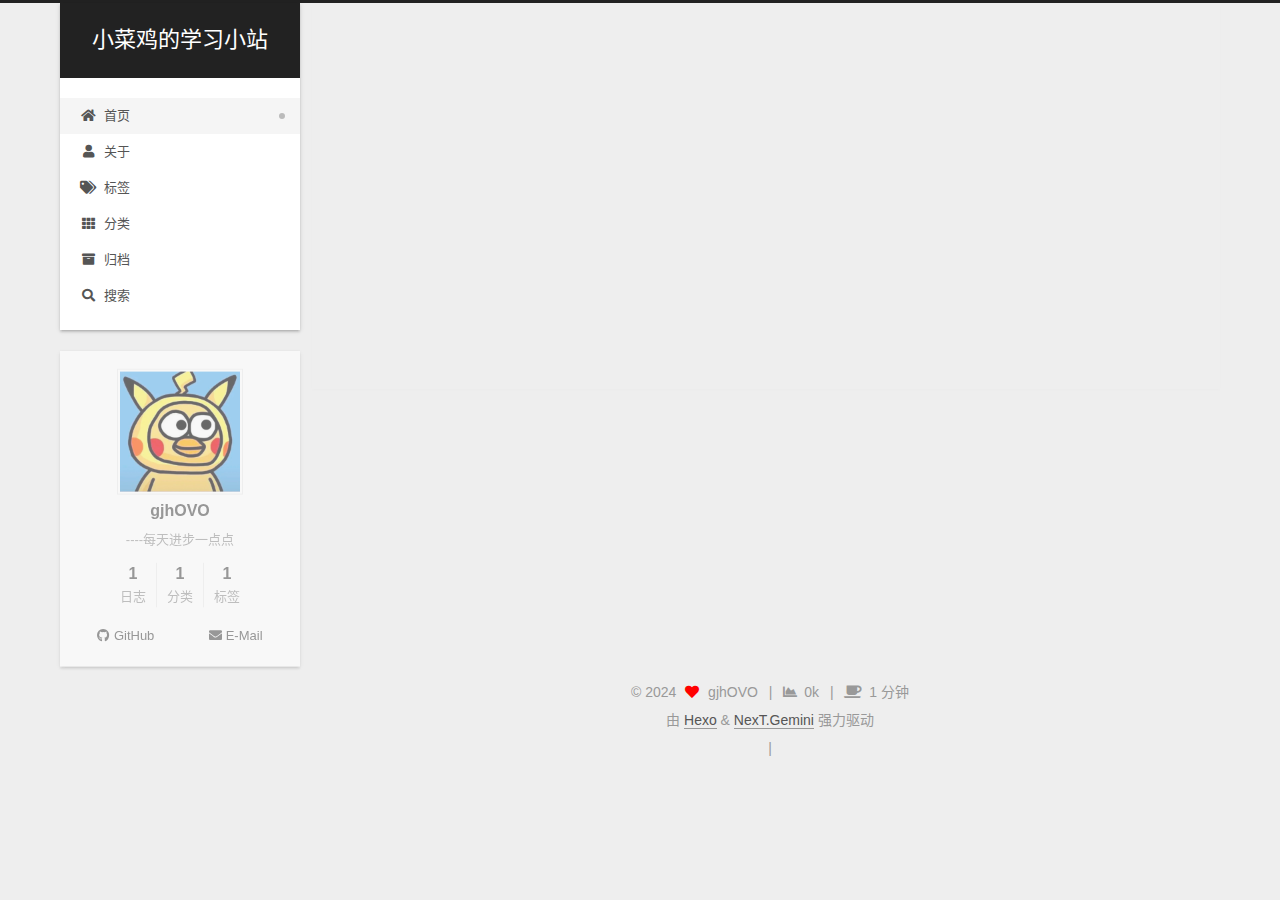
<file: index.html>
<!DOCTYPE html>
<html lang="zh-CN">
<head>
  <meta charset="UTF-8">
<meta name="viewport" content="width=device-width, initial-scale=1, maximum-scale=2">
<meta name="theme-color" content="#222">
<meta name="generator" content="Hexo 7.2.0">
  <link rel="apple-touch-icon" sizes="180x180" href="/images/apple-touch-icon-next.png">
  <link rel="icon" type="image/png" sizes="32x32" href="/images/favicon-32x32-next.png">
  <link rel="icon" type="image/png" sizes="16x16" href="/images/favicon-16x16-next.png">
  <link rel="mask-icon" href="/images/logo.svg" color="#222">

<link rel="stylesheet" href="/css/main.css">


<link rel="stylesheet" href="/lib/font-awesome/css/all.min.css">

<script id="hexo-configurations">
    var NexT = window.NexT || {};
    var CONFIG = {"hostname":"example.com","root":"/","scheme":"Gemini","version":"7.8.0","exturl":false,"sidebar":{"position":"left","display":"post","padding":18,"offset":12,"onmobile":false},"copycode":{"enable":false,"show_result":false,"style":null},"back2top":{"enable":true,"sidebar":false,"scrollpercent":false},"bookmark":{"enable":false,"color":"#222","save":"auto"},"fancybox":false,"mediumzoom":false,"lazyload":false,"pangu":false,"comments":{"style":"tabs","active":null,"storage":true,"lazyload":false,"nav":null},"algolia":{"hits":{"per_page":10},"labels":{"input_placeholder":"Search for Posts","hits_empty":"We didn't find any results for the search: ${query}","hits_stats":"${hits} results found in ${time} ms"}},"localsearch":{"enable":true,"trigger":"auto","top_n_per_article":1,"unescape":false,"preload":false},"motion":{"enable":true,"async":false,"transition":{"post_block":"fadeIn","post_header":"slideDownIn","post_body":"slideDownIn","coll_header":"slideLeftIn","sidebar":"slideUpIn"}},"path":"search.xml"};
  </script>

  <meta name="description" content="----每天进步一点点">
<meta property="og:type" content="website">
<meta property="og:title" content="小菜鸡的学习小站">
<meta property="og:url" content="http://example.com/index.html">
<meta property="og:site_name" content="小菜鸡的学习小站">
<meta property="og:description" content="----每天进步一点点">
<meta property="og:locale" content="zh_CN">
<meta property="article:author" content="gjhOVO">
<meta property="article:tag" content="WiFi,5G,Linux,编程">
<meta name="twitter:card" content="summary">

<link rel="canonical" href="http://example.com/">


<script id="page-configurations">
  // https://hexo.io/docs/variables.html
  CONFIG.page = {
    sidebar: "",
    isHome : true,
    isPost : false,
    lang   : 'zh-CN'
  };
</script>

  <title>小菜鸡的学习小站</title>
  






  <noscript>
  <style>
  .use-motion .brand,
  .use-motion .menu-item,
  .sidebar-inner,
  .use-motion .post-block,
  .use-motion .pagination,
  .use-motion .comments,
  .use-motion .post-header,
  .use-motion .post-body,
  .use-motion .collection-header { opacity: initial; }

  .use-motion .site-title,
  .use-motion .site-subtitle {
    opacity: initial;
    top: initial;
  }

  .use-motion .logo-line-before i { left: initial; }
  .use-motion .logo-line-after i { right: initial; }
  </style>
</noscript>

</head>

<body itemscope itemtype="http://schema.org/WebPage">
  <div class="container use-motion">
    <div class="headband"></div>

    <header class="header" itemscope itemtype="http://schema.org/WPHeader">
      <div class="header-inner"><div class="site-brand-container">
  <div class="site-nav-toggle">
    <div class="toggle" aria-label="切换导航栏">
      <span class="toggle-line toggle-line-first"></span>
      <span class="toggle-line toggle-line-middle"></span>
      <span class="toggle-line toggle-line-last"></span>
    </div>
  </div>

  <div class="site-meta">

    <a href="/" class="brand" rel="start">
      <span class="logo-line-before"><i></i></span>
      <h1 class="site-title">小菜鸡的学习小站</h1>
      <span class="logo-line-after"><i></i></span>
    </a>
  </div>

  <div class="site-nav-right">
    <div class="toggle popup-trigger">
        <i class="fa fa-search fa-fw fa-lg"></i>
    </div>
  </div>
</div>




<nav class="site-nav">
  <ul id="menu" class="main-menu menu">
        <li class="menu-item menu-item-home">

    <a href="/" rel="section"><i class="fa fa-home fa-fw"></i>首页</a>

  </li>
        <li class="menu-item menu-item-about">

    <a href="/about/" rel="section"><i class="fa fa-user fa-fw"></i>关于</a>

  </li>
        <li class="menu-item menu-item-tags">

    <a href="/tags/" rel="section"><i class="fa fa-tags fa-fw"></i>标签</a>

  </li>
        <li class="menu-item menu-item-categories">

    <a href="/categories/" rel="section"><i class="fa fa-th fa-fw"></i>分类</a>

  </li>
        <li class="menu-item menu-item-archives">

    <a href="/archives/" rel="section"><i class="fa fa-archive fa-fw"></i>归档</a>

  </li>
      <li class="menu-item menu-item-search">
        <a role="button" class="popup-trigger"><i class="fa fa-search fa-fw"></i>搜索
        </a>
      </li>
  </ul>
</nav>



  <div class="search-pop-overlay">
    <div class="popup search-popup">
        <div class="search-header">
  <span class="search-icon">
    <i class="fa fa-search"></i>
  </span>
  <div class="search-input-container">
    <input autocomplete="off" autocapitalize="off"
           placeholder="搜索..." spellcheck="false"
           type="search" class="search-input">
  </div>
  <span class="popup-btn-close">
    <i class="fa fa-times-circle"></i>
  </span>
</div>
<div id="search-result">
  <div id="no-result">
    <i class="fa fa-spinner fa-pulse fa-5x fa-fw"></i>
  </div>
</div>

    </div>
  </div>

</div>
    </header>

    
  <div class="back-to-top">
    <i class="fa fa-arrow-up"></i>
    <span>0%</span>
  </div>


    <main class="main">
      <div class="main-inner">
        <div class="content-wrap">
          

          <div class="content index posts-expand">
            
      
  
  
  <article itemscope itemtype="http://schema.org/Article" class="post-block" lang="zh-CN">
    <link itemprop="mainEntityOfPage" href="http://example.com/2024/04/19/hello-world/">

    <span hidden itemprop="author" itemscope itemtype="http://schema.org/Person">
      <meta itemprop="image" content="/images/avator.jpg">
      <meta itemprop="name" content="gjhOVO">
      <meta itemprop="description" content="----每天进步一点点">
    </span>

    <span hidden itemprop="publisher" itemscope itemtype="http://schema.org/Organization">
      <meta itemprop="name" content="小菜鸡的学习小站">
    </span>
      <header class="post-header">
        <h2 class="post-title" itemprop="name headline">
          
            <a href="/2024/04/19/hello-world/" class="post-title-link" itemprop="url">Hello World</a>
        </h2>

        <div class="post-meta">
            <span class="post-meta-item">
              <span class="post-meta-item-icon">
                <i class="far fa-calendar"></i>
              </span>
              <span class="post-meta-item-text">发表于</span>
              

              <time title="创建时间：2024-04-19 19:17:01 / 修改时间：21:49:02" itemprop="dateCreated datePublished" datetime="2024-04-19T19:17:01+08:00">2024-04-19</time>
            </span>
            <span class="post-meta-item">
              <span class="post-meta-item-icon">
                <i class="far fa-folder"></i>
              </span>
              <span class="post-meta-item-text">分类于</span>
                <span itemprop="about" itemscope itemtype="http://schema.org/Thing">
                  <a href="/categories/%E6%96%B0%E5%BB%BA%E7%AB%99/" itemprop="url" rel="index"><span itemprop="name">新建站</span></a>
                </span>
            </span>

          <br>
            <span class="post-meta-item" title="本文字数">
              <span class="post-meta-item-icon">
                <i class="far fa-file-word"></i>
              </span>
                <span class="post-meta-item-text">本文字数：</span>
              <span>367</span>
            </span>
            <span class="post-meta-item" title="阅读时长">
              <span class="post-meta-item-icon">
                <i class="far fa-clock"></i>
              </span>
                <span class="post-meta-item-text">阅读时长 &asymp;</span>
              <span>1 分钟</span>
            </span>

        </div>
      </header>

    
    
    
    <div class="post-body" itemprop="articleBody">

      
          <p>Welcome to <a target="_blank" rel="noopener" href="https://hexo.io/">Hexo</a>! This is your very first post. Check <a target="_blank" rel="noopener" href="https://hexo.io/docs/">documentation</a> for more info. If you get any problems when using Hexo, you can find the answer in <a target="_blank" rel="noopener" href="https://hexo.io/docs/troubleshooting.html">troubleshooting</a> or you can ask me on <a target="_blank" rel="noopener" href="https://github.com/hexojs/hexo/issues">GitHub</a>.</p>
          <!--noindex-->
            <div class="post-button">
              <a class="btn" href="/2024/04/19/hello-world/#more" rel="contents">
                阅读全文 &raquo;
              </a>
            </div>
          <!--/noindex-->
        
      
    </div>

    
    
    
      <footer class="post-footer">
        <div class="post-eof"></div>
      </footer>
  </article>
  
  
  


  



          </div>
          

<script>
  window.addEventListener('tabs:register', () => {
    let { activeClass } = CONFIG.comments;
    if (CONFIG.comments.storage) {
      activeClass = localStorage.getItem('comments_active') || activeClass;
    }
    if (activeClass) {
      let activeTab = document.querySelector(`a[href="#comment-${activeClass}"]`);
      if (activeTab) {
        activeTab.click();
      }
    }
  });
  if (CONFIG.comments.storage) {
    window.addEventListener('tabs:click', event => {
      if (!event.target.matches('.tabs-comment .tab-content .tab-pane')) return;
      let commentClass = event.target.classList[1];
      localStorage.setItem('comments_active', commentClass);
    });
  }
</script>

        </div>
          
  
  <div class="toggle sidebar-toggle">
    <span class="toggle-line toggle-line-first"></span>
    <span class="toggle-line toggle-line-middle"></span>
    <span class="toggle-line toggle-line-last"></span>
  </div>

  <aside class="sidebar">
    <div class="sidebar-inner">

      <ul class="sidebar-nav motion-element">
        <li class="sidebar-nav-toc">
          文章目录
        </li>
        <li class="sidebar-nav-overview">
          站点概览
        </li>
      </ul>

      <!--noindex-->
      <div class="post-toc-wrap sidebar-panel">
      </div>
      <!--/noindex-->

      <div class="site-overview-wrap sidebar-panel">
        <div class="site-author motion-element" itemprop="author" itemscope itemtype="http://schema.org/Person">
    <img class="site-author-image" itemprop="image" alt="gjhOVO"
      src="/images/avator.jpg">
  <p class="site-author-name" itemprop="name">gjhOVO</p>
  <div class="site-description" itemprop="description">----每天进步一点点</div>
</div>
<div class="site-state-wrap motion-element">
  <nav class="site-state">
      <div class="site-state-item site-state-posts">
          <a href="/archives/">
        
          <span class="site-state-item-count">1</span>
          <span class="site-state-item-name">日志</span>
        </a>
      </div>
      <div class="site-state-item site-state-categories">
            <a href="/categories/">
          
        <span class="site-state-item-count">1</span>
        <span class="site-state-item-name">分类</span></a>
      </div>
      <div class="site-state-item site-state-tags">
            <a href="/tags/">
          
        <span class="site-state-item-count">1</span>
        <span class="site-state-item-name">标签</span></a>
      </div>
  </nav>
</div>
  <div class="links-of-author motion-element">
      <span class="links-of-author-item">
        <a href="https://github.com/gjhOVO/" title="GitHub → https:&#x2F;&#x2F;github.com&#x2F;gjhOVO&#x2F;" rel="noopener" target="_blank"><i class="fab fa-github fa-fw"></i>GitHub</a>
      </span>
      <span class="links-of-author-item">
        <a href="mailto:codegjh@qq.com" title="E-Mail → mailto:codegjh@qq.com" rel="noopener" target="_blank"><i class="fa fa-envelope fa-fw"></i>E-Mail</a>
      </span>
  </div>



      </div>

    </div>
  </aside>
  <div id="sidebar-dimmer"></div>


      </div>
    </main>

    <footer class="footer">
      <div class="footer-inner">
        

        

<div class="copyright">
  
  &copy; 
  <span itemprop="copyrightYear">2024</span>
  <span class="with-love">
    <i class="fa fa-heart"></i>
  </span>
  <span class="author" itemprop="copyrightHolder">gjhOVO</span>
    <span class="post-meta-divider">|</span>
    <span class="post-meta-item-icon">
      <i class="fa fa-chart-area"></i>
    </span>
    <span title="站点总字数">0k</span>
    <span class="post-meta-divider">|</span>
    <span class="post-meta-item-icon">
      <i class="fa fa-coffee"></i>
    </span>
    <span title="站点阅读时长">1 分钟</span>
</div>
  <div class="powered-by">由 <a href="https://hexo.io/" class="theme-link" rel="noopener" target="_blank">Hexo</a> & <a href="https://theme-next.org/" class="theme-link" rel="noopener" target="_blank">NexT.Gemini</a> 强力驱动
  </div>

        
<div class="busuanzi-count">
  <script async src="https://busuanzi.ibruce.info/busuanzi/2.3/busuanzi.pure.mini.js"></script>
    <span class="post-meta-item" id="busuanzi_container_site_uv" style="display: none;">
      <span class="post-meta-item-icon">
        <i class="fa fa-user"></i>
      </span>
      <span class="site-uv" title="总访客量">
        <span id="busuanzi_value_site_uv"></span>
      </span>
    </span>
    <span class="post-meta-divider">|</span>
    <span class="post-meta-item" id="busuanzi_container_site_pv" style="display: none;">
      <span class="post-meta-item-icon">
        <i class="fa fa-eye"></i>
      </span>
      <span class="site-pv" title="总访问量">
        <span id="busuanzi_value_site_pv"></span>
      </span>
    </span>
</div>








      </div>
    </footer>
  </div>

  
  <script src="/lib/anime.min.js"></script>
  <script src="/lib/velocity/velocity.min.js"></script>
  <script src="/lib/velocity/velocity.ui.min.js"></script>

<script src="/js/utils.js"></script>

<script src="/js/motion.js"></script>


<script src="/js/schemes/pisces.js"></script>


<script src="/js/next-boot.js"></script>




  




  
<script src="/js/local-search.js"></script>













  

  

</body>
</html>
</file>
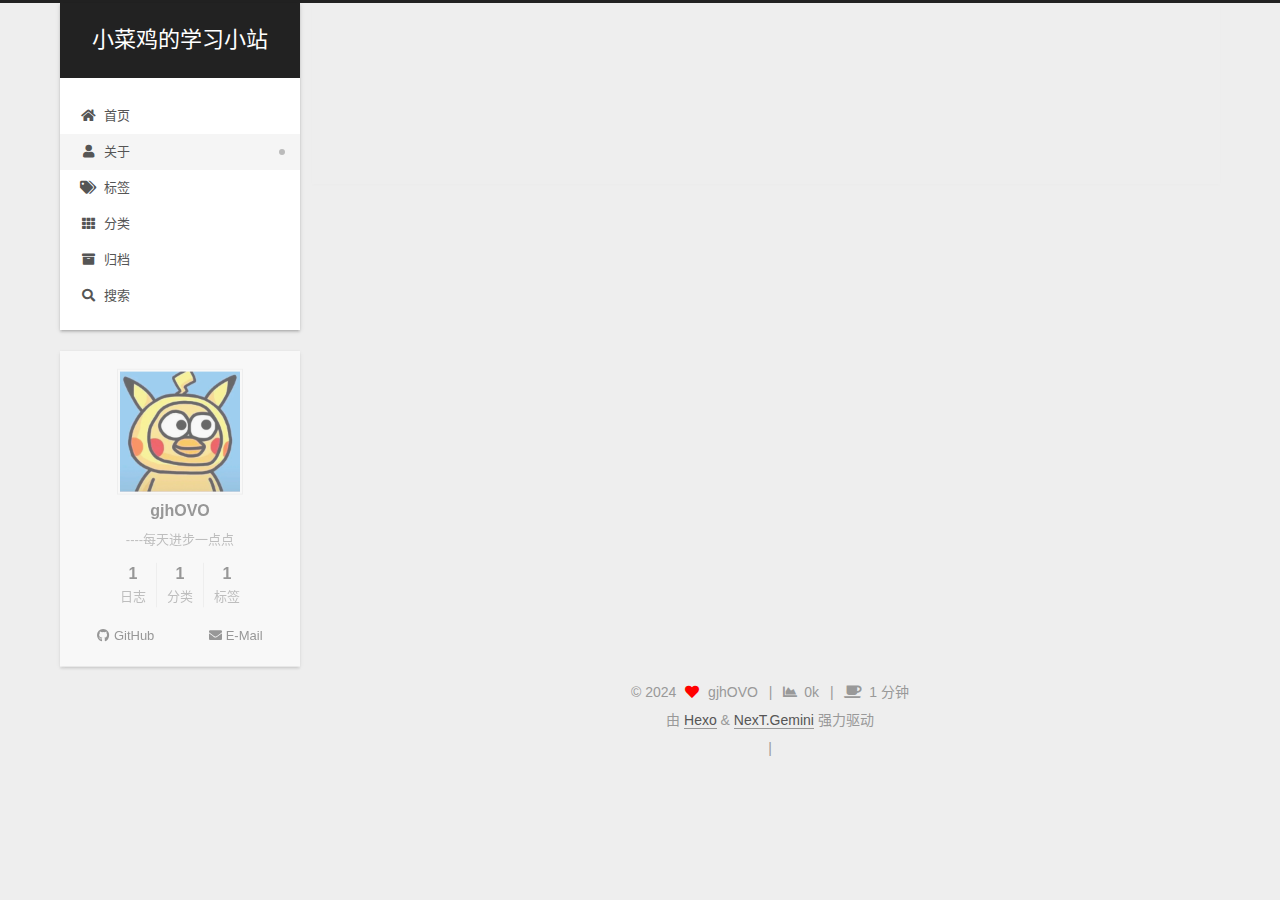
<file: about/index.html>
<!DOCTYPE html>
<html lang="zh-CN">
<head>
  <meta charset="UTF-8">
<meta name="viewport" content="width=device-width, initial-scale=1, maximum-scale=2">
<meta name="theme-color" content="#222">
<meta name="generator" content="Hexo 7.2.0">
  <link rel="apple-touch-icon" sizes="180x180" href="/images/apple-touch-icon-next.png">
  <link rel="icon" type="image/png" sizes="32x32" href="/images/favicon-32x32-next.png">
  <link rel="icon" type="image/png" sizes="16x16" href="/images/favicon-16x16-next.png">
  <link rel="mask-icon" href="/images/logo.svg" color="#222">

<link rel="stylesheet" href="/css/main.css">


<link rel="stylesheet" href="/lib/font-awesome/css/all.min.css">

<script id="hexo-configurations">
    var NexT = window.NexT || {};
    var CONFIG = {"hostname":"example.com","root":"/","scheme":"Gemini","version":"7.8.0","exturl":false,"sidebar":{"position":"left","display":"post","padding":18,"offset":12,"onmobile":false},"copycode":{"enable":false,"show_result":false,"style":null},"back2top":{"enable":true,"sidebar":false,"scrollpercent":false},"bookmark":{"enable":false,"color":"#222","save":"auto"},"fancybox":false,"mediumzoom":false,"lazyload":false,"pangu":false,"comments":{"style":"tabs","active":null,"storage":true,"lazyload":false,"nav":null},"algolia":{"hits":{"per_page":10},"labels":{"input_placeholder":"Search for Posts","hits_empty":"We didn't find any results for the search: ${query}","hits_stats":"${hits} results found in ${time} ms"}},"localsearch":{"enable":true,"trigger":"auto","top_n_per_article":1,"unescape":false,"preload":false},"motion":{"enable":true,"async":false,"transition":{"post_block":"fadeIn","post_header":"slideDownIn","post_body":"slideDownIn","coll_header":"slideLeftIn","sidebar":"slideUpIn"}},"path":"search.xml"};
  </script>

  <meta name="description" content="----每天进步一点点">
<meta property="og:type" content="website">
<meta property="og:title" content="关于我">
<meta property="og:url" content="http://example.com/about/index.html">
<meta property="og:site_name" content="小菜鸡的学习小站">
<meta property="og:description" content="----每天进步一点点">
<meta property="og:locale" content="zh_CN">
<meta property="article:published_time" content="2024-04-19T12:43:23.000Z">
<meta property="article:modified_time" content="2024-04-19T13:49:51.752Z">
<meta property="article:author" content="gjhOVO">
<meta property="article:tag" content="WiFi,5G,Linux,编程">
<meta name="twitter:card" content="summary">

<link rel="canonical" href="http://example.com/about/">


<script id="page-configurations">
  // https://hexo.io/docs/variables.html
  CONFIG.page = {
    sidebar: "",
    isHome : false,
    isPost : false,
    lang   : 'zh-CN'
  };
</script>

  <title>关于我 | 小菜鸡的学习小站
</title>
  






  <noscript>
  <style>
  .use-motion .brand,
  .use-motion .menu-item,
  .sidebar-inner,
  .use-motion .post-block,
  .use-motion .pagination,
  .use-motion .comments,
  .use-motion .post-header,
  .use-motion .post-body,
  .use-motion .collection-header { opacity: initial; }

  .use-motion .site-title,
  .use-motion .site-subtitle {
    opacity: initial;
    top: initial;
  }

  .use-motion .logo-line-before i { left: initial; }
  .use-motion .logo-line-after i { right: initial; }
  </style>
</noscript>

</head>

<body itemscope itemtype="http://schema.org/WebPage">
  <div class="container use-motion">
    <div class="headband"></div>

    <header class="header" itemscope itemtype="http://schema.org/WPHeader">
      <div class="header-inner"><div class="site-brand-container">
  <div class="site-nav-toggle">
    <div class="toggle" aria-label="切换导航栏">
      <span class="toggle-line toggle-line-first"></span>
      <span class="toggle-line toggle-line-middle"></span>
      <span class="toggle-line toggle-line-last"></span>
    </div>
  </div>

  <div class="site-meta">

    <a href="/" class="brand" rel="start">
      <span class="logo-line-before"><i></i></span>
      <h1 class="site-title">小菜鸡的学习小站</h1>
      <span class="logo-line-after"><i></i></span>
    </a>
  </div>

  <div class="site-nav-right">
    <div class="toggle popup-trigger">
        <i class="fa fa-search fa-fw fa-lg"></i>
    </div>
  </div>
</div>




<nav class="site-nav">
  <ul id="menu" class="main-menu menu">
        <li class="menu-item menu-item-home">

    <a href="/" rel="section"><i class="fa fa-home fa-fw"></i>首页</a>

  </li>
        <li class="menu-item menu-item-about">

    <a href="/about/" rel="section"><i class="fa fa-user fa-fw"></i>关于</a>

  </li>
        <li class="menu-item menu-item-tags">

    <a href="/tags/" rel="section"><i class="fa fa-tags fa-fw"></i>标签</a>

  </li>
        <li class="menu-item menu-item-categories">

    <a href="/categories/" rel="section"><i class="fa fa-th fa-fw"></i>分类</a>

  </li>
        <li class="menu-item menu-item-archives">

    <a href="/archives/" rel="section"><i class="fa fa-archive fa-fw"></i>归档</a>

  </li>
      <li class="menu-item menu-item-search">
        <a role="button" class="popup-trigger"><i class="fa fa-search fa-fw"></i>搜索
        </a>
      </li>
  </ul>
</nav>



  <div class="search-pop-overlay">
    <div class="popup search-popup">
        <div class="search-header">
  <span class="search-icon">
    <i class="fa fa-search"></i>
  </span>
  <div class="search-input-container">
    <input autocomplete="off" autocapitalize="off"
           placeholder="搜索..." spellcheck="false"
           type="search" class="search-input">
  </div>
  <span class="popup-btn-close">
    <i class="fa fa-times-circle"></i>
  </span>
</div>
<div id="search-result">
  <div id="no-result">
    <i class="fa fa-spinner fa-pulse fa-5x fa-fw"></i>
  </div>
</div>

    </div>
  </div>

</div>
    </header>

    
  <div class="back-to-top">
    <i class="fa fa-arrow-up"></i>
    <span>0%</span>
  </div>


    <main class="main">
      <div class="main-inner">
        <div class="content-wrap">
          
  
  

          <div class="content page posts-expand">
            

    
    
    
    <div class="post-block" lang="zh-CN">
      <header class="post-header">

<h1 class="post-title" itemprop="name headline">关于我
</h1>

<div class="post-meta">
  

</div>

</header>

      
      
      
      <div class="post-body">
          
      </div>
      
      
      
    </div>
    

    
    
    


          </div>
          

<script>
  window.addEventListener('tabs:register', () => {
    let { activeClass } = CONFIG.comments;
    if (CONFIG.comments.storage) {
      activeClass = localStorage.getItem('comments_active') || activeClass;
    }
    if (activeClass) {
      let activeTab = document.querySelector(`a[href="#comment-${activeClass}"]`);
      if (activeTab) {
        activeTab.click();
      }
    }
  });
  if (CONFIG.comments.storage) {
    window.addEventListener('tabs:click', event => {
      if (!event.target.matches('.tabs-comment .tab-content .tab-pane')) return;
      let commentClass = event.target.classList[1];
      localStorage.setItem('comments_active', commentClass);
    });
  }
</script>

        </div>
          
  
  <div class="toggle sidebar-toggle">
    <span class="toggle-line toggle-line-first"></span>
    <span class="toggle-line toggle-line-middle"></span>
    <span class="toggle-line toggle-line-last"></span>
  </div>

  <aside class="sidebar">
    <div class="sidebar-inner">

      <ul class="sidebar-nav motion-element">
        <li class="sidebar-nav-toc">
          文章目录
        </li>
        <li class="sidebar-nav-overview">
          站点概览
        </li>
      </ul>

      <!--noindex-->
      <div class="post-toc-wrap sidebar-panel">
      </div>
      <!--/noindex-->

      <div class="site-overview-wrap sidebar-panel">
        <div class="site-author motion-element" itemprop="author" itemscope itemtype="http://schema.org/Person">
    <img class="site-author-image" itemprop="image" alt="gjhOVO"
      src="/images/avator.jpg">
  <p class="site-author-name" itemprop="name">gjhOVO</p>
  <div class="site-description" itemprop="description">----每天进步一点点</div>
</div>
<div class="site-state-wrap motion-element">
  <nav class="site-state">
      <div class="site-state-item site-state-posts">
          <a href="/archives/">
        
          <span class="site-state-item-count">1</span>
          <span class="site-state-item-name">日志</span>
        </a>
      </div>
      <div class="site-state-item site-state-categories">
            <a href="/categories/">
          
        <span class="site-state-item-count">1</span>
        <span class="site-state-item-name">分类</span></a>
      </div>
      <div class="site-state-item site-state-tags">
            <a href="/tags/">
          
        <span class="site-state-item-count">1</span>
        <span class="site-state-item-name">标签</span></a>
      </div>
  </nav>
</div>
  <div class="links-of-author motion-element">
      <span class="links-of-author-item">
        <a href="https://github.com/gjhOVO/" title="GitHub → https:&#x2F;&#x2F;github.com&#x2F;gjhOVO&#x2F;" rel="noopener" target="_blank"><i class="fab fa-github fa-fw"></i>GitHub</a>
      </span>
      <span class="links-of-author-item">
        <a href="mailto:codegjh@qq.com" title="E-Mail → mailto:codegjh@qq.com" rel="noopener" target="_blank"><i class="fa fa-envelope fa-fw"></i>E-Mail</a>
      </span>
  </div>



      </div>

    </div>
  </aside>
  <div id="sidebar-dimmer"></div>


      </div>
    </main>

    <footer class="footer">
      <div class="footer-inner">
        

        

<div class="copyright">
  
  &copy; 
  <span itemprop="copyrightYear">2024</span>
  <span class="with-love">
    <i class="fa fa-heart"></i>
  </span>
  <span class="author" itemprop="copyrightHolder">gjhOVO</span>
    <span class="post-meta-divider">|</span>
    <span class="post-meta-item-icon">
      <i class="fa fa-chart-area"></i>
    </span>
    <span title="站点总字数">0k</span>
    <span class="post-meta-divider">|</span>
    <span class="post-meta-item-icon">
      <i class="fa fa-coffee"></i>
    </span>
    <span title="站点阅读时长">1 分钟</span>
</div>
  <div class="powered-by">由 <a href="https://hexo.io/" class="theme-link" rel="noopener" target="_blank">Hexo</a> & <a href="https://theme-next.org/" class="theme-link" rel="noopener" target="_blank">NexT.Gemini</a> 强力驱动
  </div>

        
<div class="busuanzi-count">
  <script async src="https://busuanzi.ibruce.info/busuanzi/2.3/busuanzi.pure.mini.js"></script>
    <span class="post-meta-item" id="busuanzi_container_site_uv" style="display: none;">
      <span class="post-meta-item-icon">
        <i class="fa fa-user"></i>
      </span>
      <span class="site-uv" title="总访客量">
        <span id="busuanzi_value_site_uv"></span>
      </span>
    </span>
    <span class="post-meta-divider">|</span>
    <span class="post-meta-item" id="busuanzi_container_site_pv" style="display: none;">
      <span class="post-meta-item-icon">
        <i class="fa fa-eye"></i>
      </span>
      <span class="site-pv" title="总访问量">
        <span id="busuanzi_value_site_pv"></span>
      </span>
    </span>
</div>








      </div>
    </footer>
  </div>

  
  <script src="/lib/anime.min.js"></script>
  <script src="/lib/velocity/velocity.min.js"></script>
  <script src="/lib/velocity/velocity.ui.min.js"></script>

<script src="/js/utils.js"></script>

<script src="/js/motion.js"></script>


<script src="/js/schemes/pisces.js"></script>


<script src="/js/next-boot.js"></script>




  




  
<script src="/js/local-search.js"></script>













  

  

</body>
</html>
</file>
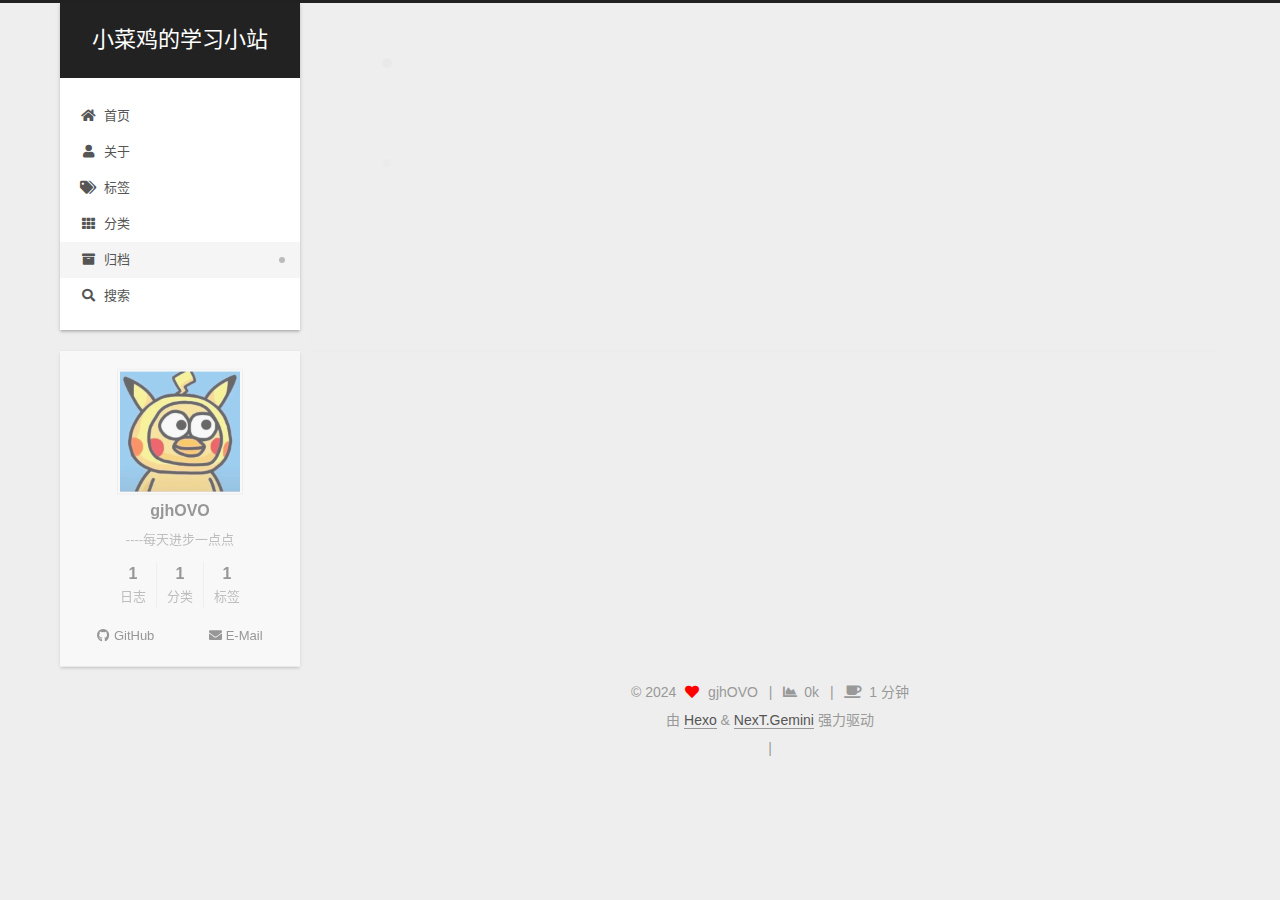
<file: archives/index.html>
<!DOCTYPE html>
<html lang="zh-CN">
<head>
  <meta charset="UTF-8">
<meta name="viewport" content="width=device-width, initial-scale=1, maximum-scale=2">
<meta name="theme-color" content="#222">
<meta name="generator" content="Hexo 7.2.0">
  <link rel="apple-touch-icon" sizes="180x180" href="/images/apple-touch-icon-next.png">
  <link rel="icon" type="image/png" sizes="32x32" href="/images/favicon-32x32-next.png">
  <link rel="icon" type="image/png" sizes="16x16" href="/images/favicon-16x16-next.png">
  <link rel="mask-icon" href="/images/logo.svg" color="#222">

<link rel="stylesheet" href="/css/main.css">


<link rel="stylesheet" href="/lib/font-awesome/css/all.min.css">

<script id="hexo-configurations">
    var NexT = window.NexT || {};
    var CONFIG = {"hostname":"example.com","root":"/","scheme":"Gemini","version":"7.8.0","exturl":false,"sidebar":{"position":"left","display":"post","padding":18,"offset":12,"onmobile":false},"copycode":{"enable":false,"show_result":false,"style":null},"back2top":{"enable":true,"sidebar":false,"scrollpercent":false},"bookmark":{"enable":false,"color":"#222","save":"auto"},"fancybox":false,"mediumzoom":false,"lazyload":false,"pangu":false,"comments":{"style":"tabs","active":null,"storage":true,"lazyload":false,"nav":null},"algolia":{"hits":{"per_page":10},"labels":{"input_placeholder":"Search for Posts","hits_empty":"We didn't find any results for the search: ${query}","hits_stats":"${hits} results found in ${time} ms"}},"localsearch":{"enable":true,"trigger":"auto","top_n_per_article":1,"unescape":false,"preload":false},"motion":{"enable":true,"async":false,"transition":{"post_block":"fadeIn","post_header":"slideDownIn","post_body":"slideDownIn","coll_header":"slideLeftIn","sidebar":"slideUpIn"}},"path":"search.xml"};
  </script>

  <meta name="description" content="----每天进步一点点">
<meta property="og:type" content="website">
<meta property="og:title" content="小菜鸡的学习小站">
<meta property="og:url" content="http://example.com/archives/index.html">
<meta property="og:site_name" content="小菜鸡的学习小站">
<meta property="og:description" content="----每天进步一点点">
<meta property="og:locale" content="zh_CN">
<meta property="article:author" content="gjhOVO">
<meta property="article:tag" content="WiFi,5G,Linux,编程">
<meta name="twitter:card" content="summary">

<link rel="canonical" href="http://example.com/archives/">


<script id="page-configurations">
  // https://hexo.io/docs/variables.html
  CONFIG.page = {
    sidebar: "",
    isHome : false,
    isPost : false,
    lang   : 'zh-CN'
  };
</script>

  <title>归档 | 小菜鸡的学习小站</title>
  






  <noscript>
  <style>
  .use-motion .brand,
  .use-motion .menu-item,
  .sidebar-inner,
  .use-motion .post-block,
  .use-motion .pagination,
  .use-motion .comments,
  .use-motion .post-header,
  .use-motion .post-body,
  .use-motion .collection-header { opacity: initial; }

  .use-motion .site-title,
  .use-motion .site-subtitle {
    opacity: initial;
    top: initial;
  }

  .use-motion .logo-line-before i { left: initial; }
  .use-motion .logo-line-after i { right: initial; }
  </style>
</noscript>

</head>

<body itemscope itemtype="http://schema.org/WebPage">
  <div class="container use-motion">
    <div class="headband"></div>

    <header class="header" itemscope itemtype="http://schema.org/WPHeader">
      <div class="header-inner"><div class="site-brand-container">
  <div class="site-nav-toggle">
    <div class="toggle" aria-label="切换导航栏">
      <span class="toggle-line toggle-line-first"></span>
      <span class="toggle-line toggle-line-middle"></span>
      <span class="toggle-line toggle-line-last"></span>
    </div>
  </div>

  <div class="site-meta">

    <a href="/" class="brand" rel="start">
      <span class="logo-line-before"><i></i></span>
      <h1 class="site-title">小菜鸡的学习小站</h1>
      <span class="logo-line-after"><i></i></span>
    </a>
  </div>

  <div class="site-nav-right">
    <div class="toggle popup-trigger">
        <i class="fa fa-search fa-fw fa-lg"></i>
    </div>
  </div>
</div>




<nav class="site-nav">
  <ul id="menu" class="main-menu menu">
        <li class="menu-item menu-item-home">

    <a href="/" rel="section"><i class="fa fa-home fa-fw"></i>首页</a>

  </li>
        <li class="menu-item menu-item-about">

    <a href="/about/" rel="section"><i class="fa fa-user fa-fw"></i>关于</a>

  </li>
        <li class="menu-item menu-item-tags">

    <a href="/tags/" rel="section"><i class="fa fa-tags fa-fw"></i>标签</a>

  </li>
        <li class="menu-item menu-item-categories">

    <a href="/categories/" rel="section"><i class="fa fa-th fa-fw"></i>分类</a>

  </li>
        <li class="menu-item menu-item-archives">

    <a href="/archives/" rel="section"><i class="fa fa-archive fa-fw"></i>归档</a>

  </li>
      <li class="menu-item menu-item-search">
        <a role="button" class="popup-trigger"><i class="fa fa-search fa-fw"></i>搜索
        </a>
      </li>
  </ul>
</nav>



  <div class="search-pop-overlay">
    <div class="popup search-popup">
        <div class="search-header">
  <span class="search-icon">
    <i class="fa fa-search"></i>
  </span>
  <div class="search-input-container">
    <input autocomplete="off" autocapitalize="off"
           placeholder="搜索..." spellcheck="false"
           type="search" class="search-input">
  </div>
  <span class="popup-btn-close">
    <i class="fa fa-times-circle"></i>
  </span>
</div>
<div id="search-result">
  <div id="no-result">
    <i class="fa fa-spinner fa-pulse fa-5x fa-fw"></i>
  </div>
</div>

    </div>
  </div>

</div>
    </header>

    
  <div class="back-to-top">
    <i class="fa fa-arrow-up"></i>
    <span>0%</span>
  </div>


    <main class="main">
      <div class="main-inner">
        <div class="content-wrap">
          

          <div class="content archive">
            

  
  
  
  <div class="post-block">
    <div class="posts-collapse">
      <div class="collection-title">
        <span class="collection-header">嗯..! 目前共计 1 篇日志。 继续努力。</span>
      </div>

      
    <div class="collection-year">
      <span class="collection-header">2024</span>
    </div>

  <article itemscope itemtype="http://schema.org/Article">
    <header class="post-header">

      <div class="post-meta">
        <time itemprop="dateCreated"
              datetime="2024-04-19T19:17:01+08:00"
              content="2024-04-19">
          04-19
        </time>
      </div>

      <div class="post-title">
          <a class="post-title-link" href="/2024/04/19/hello-world/" itemprop="url">
            <span itemprop="name">Hello World</span>
          </a>
      </div>

    </header>
  </article>


    </div>
  </div>
  
  
  

  



          </div>
          

<script>
  window.addEventListener('tabs:register', () => {
    let { activeClass } = CONFIG.comments;
    if (CONFIG.comments.storage) {
      activeClass = localStorage.getItem('comments_active') || activeClass;
    }
    if (activeClass) {
      let activeTab = document.querySelector(`a[href="#comment-${activeClass}"]`);
      if (activeTab) {
        activeTab.click();
      }
    }
  });
  if (CONFIG.comments.storage) {
    window.addEventListener('tabs:click', event => {
      if (!event.target.matches('.tabs-comment .tab-content .tab-pane')) return;
      let commentClass = event.target.classList[1];
      localStorage.setItem('comments_active', commentClass);
    });
  }
</script>

        </div>
          
  
  <div class="toggle sidebar-toggle">
    <span class="toggle-line toggle-line-first"></span>
    <span class="toggle-line toggle-line-middle"></span>
    <span class="toggle-line toggle-line-last"></span>
  </div>

  <aside class="sidebar">
    <div class="sidebar-inner">

      <ul class="sidebar-nav motion-element">
        <li class="sidebar-nav-toc">
          文章目录
        </li>
        <li class="sidebar-nav-overview">
          站点概览
        </li>
      </ul>

      <!--noindex-->
      <div class="post-toc-wrap sidebar-panel">
      </div>
      <!--/noindex-->

      <div class="site-overview-wrap sidebar-panel">
        <div class="site-author motion-element" itemprop="author" itemscope itemtype="http://schema.org/Person">
    <img class="site-author-image" itemprop="image" alt="gjhOVO"
      src="/images/avator.jpg">
  <p class="site-author-name" itemprop="name">gjhOVO</p>
  <div class="site-description" itemprop="description">----每天进步一点点</div>
</div>
<div class="site-state-wrap motion-element">
  <nav class="site-state">
      <div class="site-state-item site-state-posts">
          <a href="/archives/">
        
          <span class="site-state-item-count">1</span>
          <span class="site-state-item-name">日志</span>
        </a>
      </div>
      <div class="site-state-item site-state-categories">
            <a href="/categories/">
          
        <span class="site-state-item-count">1</span>
        <span class="site-state-item-name">分类</span></a>
      </div>
      <div class="site-state-item site-state-tags">
            <a href="/tags/">
          
        <span class="site-state-item-count">1</span>
        <span class="site-state-item-name">标签</span></a>
      </div>
  </nav>
</div>
  <div class="links-of-author motion-element">
      <span class="links-of-author-item">
        <a href="https://github.com/gjhOVO/" title="GitHub → https:&#x2F;&#x2F;github.com&#x2F;gjhOVO&#x2F;" rel="noopener" target="_blank"><i class="fab fa-github fa-fw"></i>GitHub</a>
      </span>
      <span class="links-of-author-item">
        <a href="mailto:codegjh@qq.com" title="E-Mail → mailto:codegjh@qq.com" rel="noopener" target="_blank"><i class="fa fa-envelope fa-fw"></i>E-Mail</a>
      </span>
  </div>



      </div>

    </div>
  </aside>
  <div id="sidebar-dimmer"></div>


      </div>
    </main>

    <footer class="footer">
      <div class="footer-inner">
        

        

<div class="copyright">
  
  &copy; 
  <span itemprop="copyrightYear">2024</span>
  <span class="with-love">
    <i class="fa fa-heart"></i>
  </span>
  <span class="author" itemprop="copyrightHolder">gjhOVO</span>
    <span class="post-meta-divider">|</span>
    <span class="post-meta-item-icon">
      <i class="fa fa-chart-area"></i>
    </span>
    <span title="站点总字数">0k</span>
    <span class="post-meta-divider">|</span>
    <span class="post-meta-item-icon">
      <i class="fa fa-coffee"></i>
    </span>
    <span title="站点阅读时长">1 分钟</span>
</div>
  <div class="powered-by">由 <a href="https://hexo.io/" class="theme-link" rel="noopener" target="_blank">Hexo</a> & <a href="https://theme-next.org/" class="theme-link" rel="noopener" target="_blank">NexT.Gemini</a> 强力驱动
  </div>

        
<div class="busuanzi-count">
  <script async src="https://busuanzi.ibruce.info/busuanzi/2.3/busuanzi.pure.mini.js"></script>
    <span class="post-meta-item" id="busuanzi_container_site_uv" style="display: none;">
      <span class="post-meta-item-icon">
        <i class="fa fa-user"></i>
      </span>
      <span class="site-uv" title="总访客量">
        <span id="busuanzi_value_site_uv"></span>
      </span>
    </span>
    <span class="post-meta-divider">|</span>
    <span class="post-meta-item" id="busuanzi_container_site_pv" style="display: none;">
      <span class="post-meta-item-icon">
        <i class="fa fa-eye"></i>
      </span>
      <span class="site-pv" title="总访问量">
        <span id="busuanzi_value_site_pv"></span>
      </span>
    </span>
</div>








      </div>
    </footer>
  </div>

  
  <script src="/lib/anime.min.js"></script>
  <script src="/lib/velocity/velocity.min.js"></script>
  <script src="/lib/velocity/velocity.ui.min.js"></script>

<script src="/js/utils.js"></script>

<script src="/js/motion.js"></script>


<script src="/js/schemes/pisces.js"></script>


<script src="/js/next-boot.js"></script>




  




  
<script src="/js/local-search.js"></script>













  

  

</body>
</html>
</file>
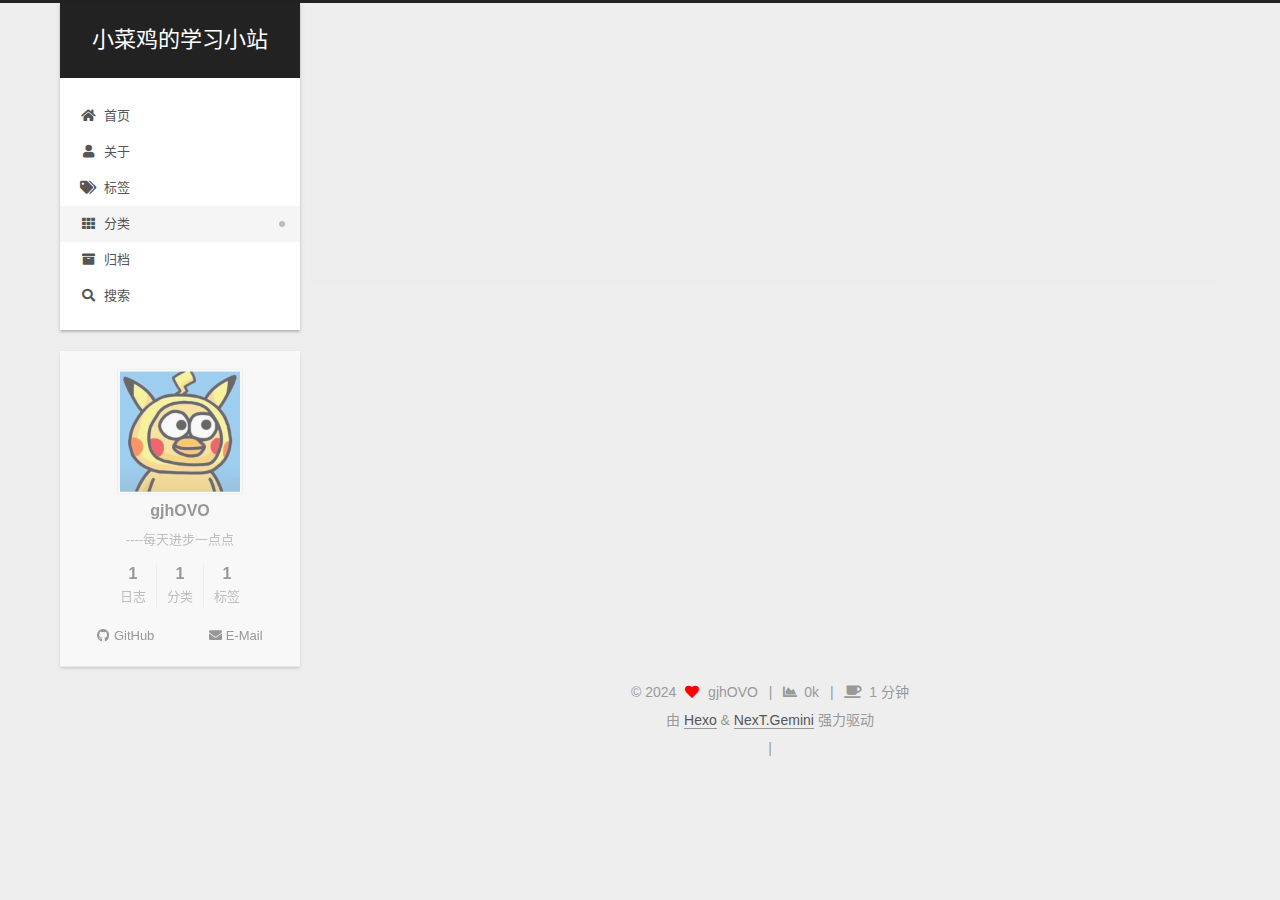
<file: categories/index.html>
<!DOCTYPE html>
<html lang="zh-CN">
<head>
  <meta charset="UTF-8">
<meta name="viewport" content="width=device-width, initial-scale=1, maximum-scale=2">
<meta name="theme-color" content="#222">
<meta name="generator" content="Hexo 7.2.0">
  <link rel="apple-touch-icon" sizes="180x180" href="/images/apple-touch-icon-next.png">
  <link rel="icon" type="image/png" sizes="32x32" href="/images/favicon-32x32-next.png">
  <link rel="icon" type="image/png" sizes="16x16" href="/images/favicon-16x16-next.png">
  <link rel="mask-icon" href="/images/logo.svg" color="#222">

<link rel="stylesheet" href="/css/main.css">


<link rel="stylesheet" href="/lib/font-awesome/css/all.min.css">

<script id="hexo-configurations">
    var NexT = window.NexT || {};
    var CONFIG = {"hostname":"example.com","root":"/","scheme":"Gemini","version":"7.8.0","exturl":false,"sidebar":{"position":"left","display":"post","padding":18,"offset":12,"onmobile":false},"copycode":{"enable":false,"show_result":false,"style":null},"back2top":{"enable":true,"sidebar":false,"scrollpercent":false},"bookmark":{"enable":false,"color":"#222","save":"auto"},"fancybox":false,"mediumzoom":false,"lazyload":false,"pangu":false,"comments":{"style":"tabs","active":null,"storage":true,"lazyload":false,"nav":null},"algolia":{"hits":{"per_page":10},"labels":{"input_placeholder":"Search for Posts","hits_empty":"We didn't find any results for the search: ${query}","hits_stats":"${hits} results found in ${time} ms"}},"localsearch":{"enable":true,"trigger":"auto","top_n_per_article":1,"unescape":false,"preload":false},"motion":{"enable":true,"async":false,"transition":{"post_block":"fadeIn","post_header":"slideDownIn","post_body":"slideDownIn","coll_header":"slideLeftIn","sidebar":"slideUpIn"}},"path":"search.xml"};
  </script>

  <meta name="description" content="----每天进步一点点">
<meta property="og:type" content="website">
<meta property="og:title" content="文章分类">
<meta property="og:url" content="http://example.com/categories/index.html">
<meta property="og:site_name" content="小菜鸡的学习小站">
<meta property="og:description" content="----每天进步一点点">
<meta property="og:locale" content="zh_CN">
<meta property="article:published_time" content="2024-04-19T12:44:14.000Z">
<meta property="article:modified_time" content="2024-04-19T13:24:49.874Z">
<meta property="article:author" content="gjhOVO">
<meta property="article:tag" content="WiFi,5G,Linux,编程">
<meta name="twitter:card" content="summary">

<link rel="canonical" href="http://example.com/categories/">


<script id="page-configurations">
  // https://hexo.io/docs/variables.html
  CONFIG.page = {
    sidebar: "",
    isHome : false,
    isPost : false,
    lang   : 'zh-CN'
  };
</script>

  <title>文章分类 | 小菜鸡的学习小站
</title>
  






  <noscript>
  <style>
  .use-motion .brand,
  .use-motion .menu-item,
  .sidebar-inner,
  .use-motion .post-block,
  .use-motion .pagination,
  .use-motion .comments,
  .use-motion .post-header,
  .use-motion .post-body,
  .use-motion .collection-header { opacity: initial; }

  .use-motion .site-title,
  .use-motion .site-subtitle {
    opacity: initial;
    top: initial;
  }

  .use-motion .logo-line-before i { left: initial; }
  .use-motion .logo-line-after i { right: initial; }
  </style>
</noscript>

</head>

<body itemscope itemtype="http://schema.org/WebPage">
  <div class="container use-motion">
    <div class="headband"></div>

    <header class="header" itemscope itemtype="http://schema.org/WPHeader">
      <div class="header-inner"><div class="site-brand-container">
  <div class="site-nav-toggle">
    <div class="toggle" aria-label="切换导航栏">
      <span class="toggle-line toggle-line-first"></span>
      <span class="toggle-line toggle-line-middle"></span>
      <span class="toggle-line toggle-line-last"></span>
    </div>
  </div>

  <div class="site-meta">

    <a href="/" class="brand" rel="start">
      <span class="logo-line-before"><i></i></span>
      <h1 class="site-title">小菜鸡的学习小站</h1>
      <span class="logo-line-after"><i></i></span>
    </a>
  </div>

  <div class="site-nav-right">
    <div class="toggle popup-trigger">
        <i class="fa fa-search fa-fw fa-lg"></i>
    </div>
  </div>
</div>




<nav class="site-nav">
  <ul id="menu" class="main-menu menu">
        <li class="menu-item menu-item-home">

    <a href="/" rel="section"><i class="fa fa-home fa-fw"></i>首页</a>

  </li>
        <li class="menu-item menu-item-about">

    <a href="/about/" rel="section"><i class="fa fa-user fa-fw"></i>关于</a>

  </li>
        <li class="menu-item menu-item-tags">

    <a href="/tags/" rel="section"><i class="fa fa-tags fa-fw"></i>标签</a>

  </li>
        <li class="menu-item menu-item-categories">

    <a href="/categories/" rel="section"><i class="fa fa-th fa-fw"></i>分类</a>

  </li>
        <li class="menu-item menu-item-archives">

    <a href="/archives/" rel="section"><i class="fa fa-archive fa-fw"></i>归档</a>

  </li>
      <li class="menu-item menu-item-search">
        <a role="button" class="popup-trigger"><i class="fa fa-search fa-fw"></i>搜索
        </a>
      </li>
  </ul>
</nav>



  <div class="search-pop-overlay">
    <div class="popup search-popup">
        <div class="search-header">
  <span class="search-icon">
    <i class="fa fa-search"></i>
  </span>
  <div class="search-input-container">
    <input autocomplete="off" autocapitalize="off"
           placeholder="搜索..." spellcheck="false"
           type="search" class="search-input">
  </div>
  <span class="popup-btn-close">
    <i class="fa fa-times-circle"></i>
  </span>
</div>
<div id="search-result">
  <div id="no-result">
    <i class="fa fa-spinner fa-pulse fa-5x fa-fw"></i>
  </div>
</div>

    </div>
  </div>

</div>
    </header>

    
  <div class="back-to-top">
    <i class="fa fa-arrow-up"></i>
    <span>0%</span>
  </div>


    <main class="main">
      <div class="main-inner">
        <div class="content-wrap">
          
  
  

          <div class="content page posts-expand">
            

    
    
    
    <div class="post-block" lang="zh-CN">
      <header class="post-header">

<h1 class="post-title" itemprop="name headline">文章分类
</h1>

<div class="post-meta">
  

</div>

</header>

      
      
      
      <div class="post-body">
          <div class="category-all-page">
            <div class="category-all-title">
              目前共计 1 个分类
            </div>
            <div class="category-all">
              <ul class="category-list"><li class="category-list-item"><a class="category-list-link" href="/categories/%E6%96%B0%E5%BB%BA%E7%AB%99/">新建站</a><span class="category-list-count">1</span></li></ul>
            </div>
          </div>
        
      </div>
      
      
      
    </div>
    

    
    
    


          </div>
          

<script>
  window.addEventListener('tabs:register', () => {
    let { activeClass } = CONFIG.comments;
    if (CONFIG.comments.storage) {
      activeClass = localStorage.getItem('comments_active') || activeClass;
    }
    if (activeClass) {
      let activeTab = document.querySelector(`a[href="#comment-${activeClass}"]`);
      if (activeTab) {
        activeTab.click();
      }
    }
  });
  if (CONFIG.comments.storage) {
    window.addEventListener('tabs:click', event => {
      if (!event.target.matches('.tabs-comment .tab-content .tab-pane')) return;
      let commentClass = event.target.classList[1];
      localStorage.setItem('comments_active', commentClass);
    });
  }
</script>

        </div>
          
  
  <div class="toggle sidebar-toggle">
    <span class="toggle-line toggle-line-first"></span>
    <span class="toggle-line toggle-line-middle"></span>
    <span class="toggle-line toggle-line-last"></span>
  </div>

  <aside class="sidebar">
    <div class="sidebar-inner">

      <ul class="sidebar-nav motion-element">
        <li class="sidebar-nav-toc">
          文章目录
        </li>
        <li class="sidebar-nav-overview">
          站点概览
        </li>
      </ul>

      <!--noindex-->
      <div class="post-toc-wrap sidebar-panel">
      </div>
      <!--/noindex-->

      <div class="site-overview-wrap sidebar-panel">
        <div class="site-author motion-element" itemprop="author" itemscope itemtype="http://schema.org/Person">
    <img class="site-author-image" itemprop="image" alt="gjhOVO"
      src="/images/avator.jpg">
  <p class="site-author-name" itemprop="name">gjhOVO</p>
  <div class="site-description" itemprop="description">----每天进步一点点</div>
</div>
<div class="site-state-wrap motion-element">
  <nav class="site-state">
      <div class="site-state-item site-state-posts">
          <a href="/archives/">
        
          <span class="site-state-item-count">1</span>
          <span class="site-state-item-name">日志</span>
        </a>
      </div>
      <div class="site-state-item site-state-categories">
            <a href="/categories/">
          
        <span class="site-state-item-count">1</span>
        <span class="site-state-item-name">分类</span></a>
      </div>
      <div class="site-state-item site-state-tags">
            <a href="/tags/">
          
        <span class="site-state-item-count">1</span>
        <span class="site-state-item-name">标签</span></a>
      </div>
  </nav>
</div>
  <div class="links-of-author motion-element">
      <span class="links-of-author-item">
        <a href="https://github.com/gjhOVO/" title="GitHub → https:&#x2F;&#x2F;github.com&#x2F;gjhOVO&#x2F;" rel="noopener" target="_blank"><i class="fab fa-github fa-fw"></i>GitHub</a>
      </span>
      <span class="links-of-author-item">
        <a href="mailto:codegjh@qq.com" title="E-Mail → mailto:codegjh@qq.com" rel="noopener" target="_blank"><i class="fa fa-envelope fa-fw"></i>E-Mail</a>
      </span>
  </div>



      </div>

    </div>
  </aside>
  <div id="sidebar-dimmer"></div>


      </div>
    </main>

    <footer class="footer">
      <div class="footer-inner">
        

        

<div class="copyright">
  
  &copy; 
  <span itemprop="copyrightYear">2024</span>
  <span class="with-love">
    <i class="fa fa-heart"></i>
  </span>
  <span class="author" itemprop="copyrightHolder">gjhOVO</span>
    <span class="post-meta-divider">|</span>
    <span class="post-meta-item-icon">
      <i class="fa fa-chart-area"></i>
    </span>
    <span title="站点总字数">0k</span>
    <span class="post-meta-divider">|</span>
    <span class="post-meta-item-icon">
      <i class="fa fa-coffee"></i>
    </span>
    <span title="站点阅读时长">1 分钟</span>
</div>
  <div class="powered-by">由 <a href="https://hexo.io/" class="theme-link" rel="noopener" target="_blank">Hexo</a> & <a href="https://theme-next.org/" class="theme-link" rel="noopener" target="_blank">NexT.Gemini</a> 强力驱动
  </div>

        
<div class="busuanzi-count">
  <script async src="https://busuanzi.ibruce.info/busuanzi/2.3/busuanzi.pure.mini.js"></script>
    <span class="post-meta-item" id="busuanzi_container_site_uv" style="display: none;">
      <span class="post-meta-item-icon">
        <i class="fa fa-user"></i>
      </span>
      <span class="site-uv" title="总访客量">
        <span id="busuanzi_value_site_uv"></span>
      </span>
    </span>
    <span class="post-meta-divider">|</span>
    <span class="post-meta-item" id="busuanzi_container_site_pv" style="display: none;">
      <span class="post-meta-item-icon">
        <i class="fa fa-eye"></i>
      </span>
      <span class="site-pv" title="总访问量">
        <span id="busuanzi_value_site_pv"></span>
      </span>
    </span>
</div>








      </div>
    </footer>
  </div>

  
  <script src="/lib/anime.min.js"></script>
  <script src="/lib/velocity/velocity.min.js"></script>
  <script src="/lib/velocity/velocity.ui.min.js"></script>

<script src="/js/utils.js"></script>

<script src="/js/motion.js"></script>


<script src="/js/schemes/pisces.js"></script>


<script src="/js/next-boot.js"></script>




  




  
<script src="/js/local-search.js"></script>













  

  

</body>
</html>
</file>
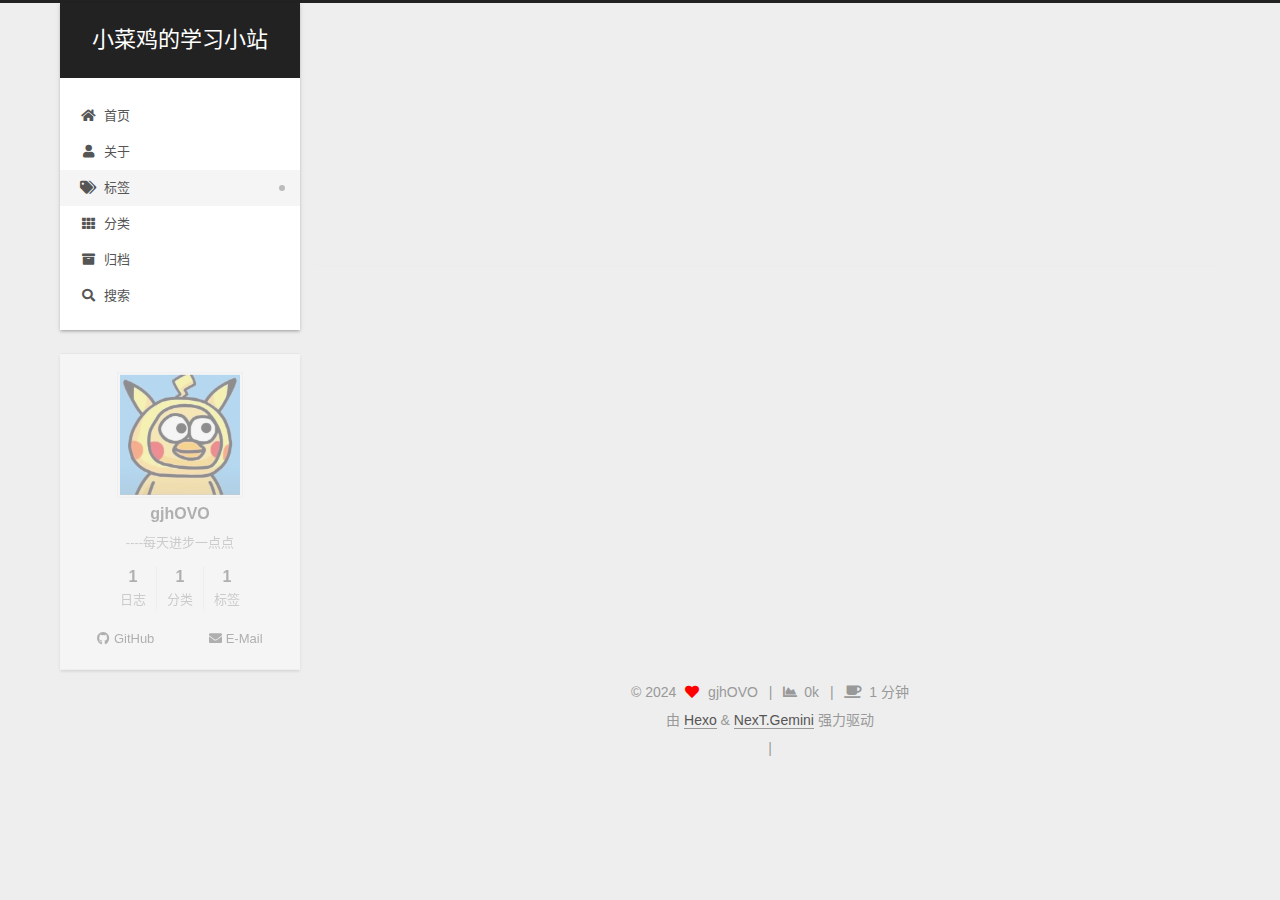
<file: tags/index.html>
<!DOCTYPE html>
<html lang="zh-CN">
<head>
  <meta charset="UTF-8">
<meta name="viewport" content="width=device-width, initial-scale=1, maximum-scale=2">
<meta name="theme-color" content="#222">
<meta name="generator" content="Hexo 7.2.0">
  <link rel="apple-touch-icon" sizes="180x180" href="/images/apple-touch-icon-next.png">
  <link rel="icon" type="image/png" sizes="32x32" href="/images/favicon-32x32-next.png">
  <link rel="icon" type="image/png" sizes="16x16" href="/images/favicon-16x16-next.png">
  <link rel="mask-icon" href="/images/logo.svg" color="#222">

<link rel="stylesheet" href="/css/main.css">


<link rel="stylesheet" href="/lib/font-awesome/css/all.min.css">

<script id="hexo-configurations">
    var NexT = window.NexT || {};
    var CONFIG = {"hostname":"example.com","root":"/","scheme":"Gemini","version":"7.8.0","exturl":false,"sidebar":{"position":"left","display":"post","padding":18,"offset":12,"onmobile":false},"copycode":{"enable":false,"show_result":false,"style":null},"back2top":{"enable":true,"sidebar":false,"scrollpercent":false},"bookmark":{"enable":false,"color":"#222","save":"auto"},"fancybox":false,"mediumzoom":false,"lazyload":false,"pangu":false,"comments":{"style":"tabs","active":null,"storage":true,"lazyload":false,"nav":null},"algolia":{"hits":{"per_page":10},"labels":{"input_placeholder":"Search for Posts","hits_empty":"We didn't find any results for the search: ${query}","hits_stats":"${hits} results found in ${time} ms"}},"localsearch":{"enable":true,"trigger":"auto","top_n_per_article":1,"unescape":false,"preload":false},"motion":{"enable":true,"async":false,"transition":{"post_block":"fadeIn","post_header":"slideDownIn","post_body":"slideDownIn","coll_header":"slideLeftIn","sidebar":"slideUpIn"}},"path":"search.xml"};
  </script>

  <meta name="description" content="----每天进步一点点">
<meta property="og:type" content="website">
<meta property="og:title" content="标签">
<meta property="og:url" content="http://example.com/tags/index.html">
<meta property="og:site_name" content="小菜鸡的学习小站">
<meta property="og:description" content="----每天进步一点点">
<meta property="og:locale" content="zh_CN">
<meta property="article:published_time" content="2024-04-19T12:43:05.000Z">
<meta property="article:modified_time" content="2024-04-19T13:31:59.910Z">
<meta property="article:author" content="gjhOVO">
<meta property="article:tag" content="WiFi,5G,Linux,编程">
<meta name="twitter:card" content="summary">

<link rel="canonical" href="http://example.com/tags/">


<script id="page-configurations">
  // https://hexo.io/docs/variables.html
  CONFIG.page = {
    sidebar: "",
    isHome : false,
    isPost : false,
    lang   : 'zh-CN'
  };
</script>

  <title>标签 | 小菜鸡的学习小站
</title>
  






  <noscript>
  <style>
  .use-motion .brand,
  .use-motion .menu-item,
  .sidebar-inner,
  .use-motion .post-block,
  .use-motion .pagination,
  .use-motion .comments,
  .use-motion .post-header,
  .use-motion .post-body,
  .use-motion .collection-header { opacity: initial; }

  .use-motion .site-title,
  .use-motion .site-subtitle {
    opacity: initial;
    top: initial;
  }

  .use-motion .logo-line-before i { left: initial; }
  .use-motion .logo-line-after i { right: initial; }
  </style>
</noscript>

</head>

<body itemscope itemtype="http://schema.org/WebPage">
  <div class="container use-motion">
    <div class="headband"></div>

    <header class="header" itemscope itemtype="http://schema.org/WPHeader">
      <div class="header-inner"><div class="site-brand-container">
  <div class="site-nav-toggle">
    <div class="toggle" aria-label="切换导航栏">
      <span class="toggle-line toggle-line-first"></span>
      <span class="toggle-line toggle-line-middle"></span>
      <span class="toggle-line toggle-line-last"></span>
    </div>
  </div>

  <div class="site-meta">

    <a href="/" class="brand" rel="start">
      <span class="logo-line-before"><i></i></span>
      <h1 class="site-title">小菜鸡的学习小站</h1>
      <span class="logo-line-after"><i></i></span>
    </a>
  </div>

  <div class="site-nav-right">
    <div class="toggle popup-trigger">
        <i class="fa fa-search fa-fw fa-lg"></i>
    </div>
  </div>
</div>




<nav class="site-nav">
  <ul id="menu" class="main-menu menu">
        <li class="menu-item menu-item-home">

    <a href="/" rel="section"><i class="fa fa-home fa-fw"></i>首页</a>

  </li>
        <li class="menu-item menu-item-about">

    <a href="/about/" rel="section"><i class="fa fa-user fa-fw"></i>关于</a>

  </li>
        <li class="menu-item menu-item-tags">

    <a href="/tags/" rel="section"><i class="fa fa-tags fa-fw"></i>标签</a>

  </li>
        <li class="menu-item menu-item-categories">

    <a href="/categories/" rel="section"><i class="fa fa-th fa-fw"></i>分类</a>

  </li>
        <li class="menu-item menu-item-archives">

    <a href="/archives/" rel="section"><i class="fa fa-archive fa-fw"></i>归档</a>

  </li>
      <li class="menu-item menu-item-search">
        <a role="button" class="popup-trigger"><i class="fa fa-search fa-fw"></i>搜索
        </a>
      </li>
  </ul>
</nav>



  <div class="search-pop-overlay">
    <div class="popup search-popup">
        <div class="search-header">
  <span class="search-icon">
    <i class="fa fa-search"></i>
  </span>
  <div class="search-input-container">
    <input autocomplete="off" autocapitalize="off"
           placeholder="搜索..." spellcheck="false"
           type="search" class="search-input">
  </div>
  <span class="popup-btn-close">
    <i class="fa fa-times-circle"></i>
  </span>
</div>
<div id="search-result">
  <div id="no-result">
    <i class="fa fa-spinner fa-pulse fa-5x fa-fw"></i>
  </div>
</div>

    </div>
  </div>

</div>
    </header>

    
  <div class="back-to-top">
    <i class="fa fa-arrow-up"></i>
    <span>0%</span>
  </div>


    <main class="main">
      <div class="main-inner">
        <div class="content-wrap">
          
  
  

          <div class="content page posts-expand">
            

    
    
    
    <div class="post-block" lang="zh-CN">
      <header class="post-header">

<h1 class="post-title" itemprop="name headline">标签
</h1>

<div class="post-meta">
  

</div>

</header>

      
      
      
      <div class="post-body">
          <div class="tag-cloud">
            <div class="tag-cloud-title">
              目前共计 1 个标签
            </div>
            <div class="tag-cloud-tags">
              <a href="/tags/Test/" style="font-size: 12px; color: #ccc">Test</a>
            </div>
          </div>
        
      </div>
      
      
      
    </div>
    

    
    
    


          </div>
          

<script>
  window.addEventListener('tabs:register', () => {
    let { activeClass } = CONFIG.comments;
    if (CONFIG.comments.storage) {
      activeClass = localStorage.getItem('comments_active') || activeClass;
    }
    if (activeClass) {
      let activeTab = document.querySelector(`a[href="#comment-${activeClass}"]`);
      if (activeTab) {
        activeTab.click();
      }
    }
  });
  if (CONFIG.comments.storage) {
    window.addEventListener('tabs:click', event => {
      if (!event.target.matches('.tabs-comment .tab-content .tab-pane')) return;
      let commentClass = event.target.classList[1];
      localStorage.setItem('comments_active', commentClass);
    });
  }
</script>

        </div>
          
  
  <div class="toggle sidebar-toggle">
    <span class="toggle-line toggle-line-first"></span>
    <span class="toggle-line toggle-line-middle"></span>
    <span class="toggle-line toggle-line-last"></span>
  </div>

  <aside class="sidebar">
    <div class="sidebar-inner">

      <ul class="sidebar-nav motion-element">
        <li class="sidebar-nav-toc">
          文章目录
        </li>
        <li class="sidebar-nav-overview">
          站点概览
        </li>
      </ul>

      <!--noindex-->
      <div class="post-toc-wrap sidebar-panel">
      </div>
      <!--/noindex-->

      <div class="site-overview-wrap sidebar-panel">
        <div class="site-author motion-element" itemprop="author" itemscope itemtype="http://schema.org/Person">
    <img class="site-author-image" itemprop="image" alt="gjhOVO"
      src="/images/avator.jpg">
  <p class="site-author-name" itemprop="name">gjhOVO</p>
  <div class="site-description" itemprop="description">----每天进步一点点</div>
</div>
<div class="site-state-wrap motion-element">
  <nav class="site-state">
      <div class="site-state-item site-state-posts">
          <a href="/archives/">
        
          <span class="site-state-item-count">1</span>
          <span class="site-state-item-name">日志</span>
        </a>
      </div>
      <div class="site-state-item site-state-categories">
            <a href="/categories/">
          
        <span class="site-state-item-count">1</span>
        <span class="site-state-item-name">分类</span></a>
      </div>
      <div class="site-state-item site-state-tags">
            <a href="/tags/">
          
        <span class="site-state-item-count">1</span>
        <span class="site-state-item-name">标签</span></a>
      </div>
  </nav>
</div>
  <div class="links-of-author motion-element">
      <span class="links-of-author-item">
        <a href="https://github.com/gjhOVO/" title="GitHub → https:&#x2F;&#x2F;github.com&#x2F;gjhOVO&#x2F;" rel="noopener" target="_blank"><i class="fab fa-github fa-fw"></i>GitHub</a>
      </span>
      <span class="links-of-author-item">
        <a href="mailto:codegjh@qq.com" title="E-Mail → mailto:codegjh@qq.com" rel="noopener" target="_blank"><i class="fa fa-envelope fa-fw"></i>E-Mail</a>
      </span>
  </div>



      </div>

    </div>
  </aside>
  <div id="sidebar-dimmer"></div>


      </div>
    </main>

    <footer class="footer">
      <div class="footer-inner">
        

        

<div class="copyright">
  
  &copy; 
  <span itemprop="copyrightYear">2024</span>
  <span class="with-love">
    <i class="fa fa-heart"></i>
  </span>
  <span class="author" itemprop="copyrightHolder">gjhOVO</span>
    <span class="post-meta-divider">|</span>
    <span class="post-meta-item-icon">
      <i class="fa fa-chart-area"></i>
    </span>
    <span title="站点总字数">0k</span>
    <span class="post-meta-divider">|</span>
    <span class="post-meta-item-icon">
      <i class="fa fa-coffee"></i>
    </span>
    <span title="站点阅读时长">1 分钟</span>
</div>
  <div class="powered-by">由 <a href="https://hexo.io/" class="theme-link" rel="noopener" target="_blank">Hexo</a> & <a href="https://theme-next.org/" class="theme-link" rel="noopener" target="_blank">NexT.Gemini</a> 强力驱动
  </div>

        
<div class="busuanzi-count">
  <script async src="https://busuanzi.ibruce.info/busuanzi/2.3/busuanzi.pure.mini.js"></script>
    <span class="post-meta-item" id="busuanzi_container_site_uv" style="display: none;">
      <span class="post-meta-item-icon">
        <i class="fa fa-user"></i>
      </span>
      <span class="site-uv" title="总访客量">
        <span id="busuanzi_value_site_uv"></span>
      </span>
    </span>
    <span class="post-meta-divider">|</span>
    <span class="post-meta-item" id="busuanzi_container_site_pv" style="display: none;">
      <span class="post-meta-item-icon">
        <i class="fa fa-eye"></i>
      </span>
      <span class="site-pv" title="总访问量">
        <span id="busuanzi_value_site_pv"></span>
      </span>
    </span>
</div>








      </div>
    </footer>
  </div>

  
  <script src="/lib/anime.min.js"></script>
  <script src="/lib/velocity/velocity.min.js"></script>
  <script src="/lib/velocity/velocity.ui.min.js"></script>

<script src="/js/utils.js"></script>

<script src="/js/motion.js"></script>


<script src="/js/schemes/pisces.js"></script>


<script src="/js/next-boot.js"></script>




  




  
<script src="/js/local-search.js"></script>













  

  

</body>
</html>
</file>
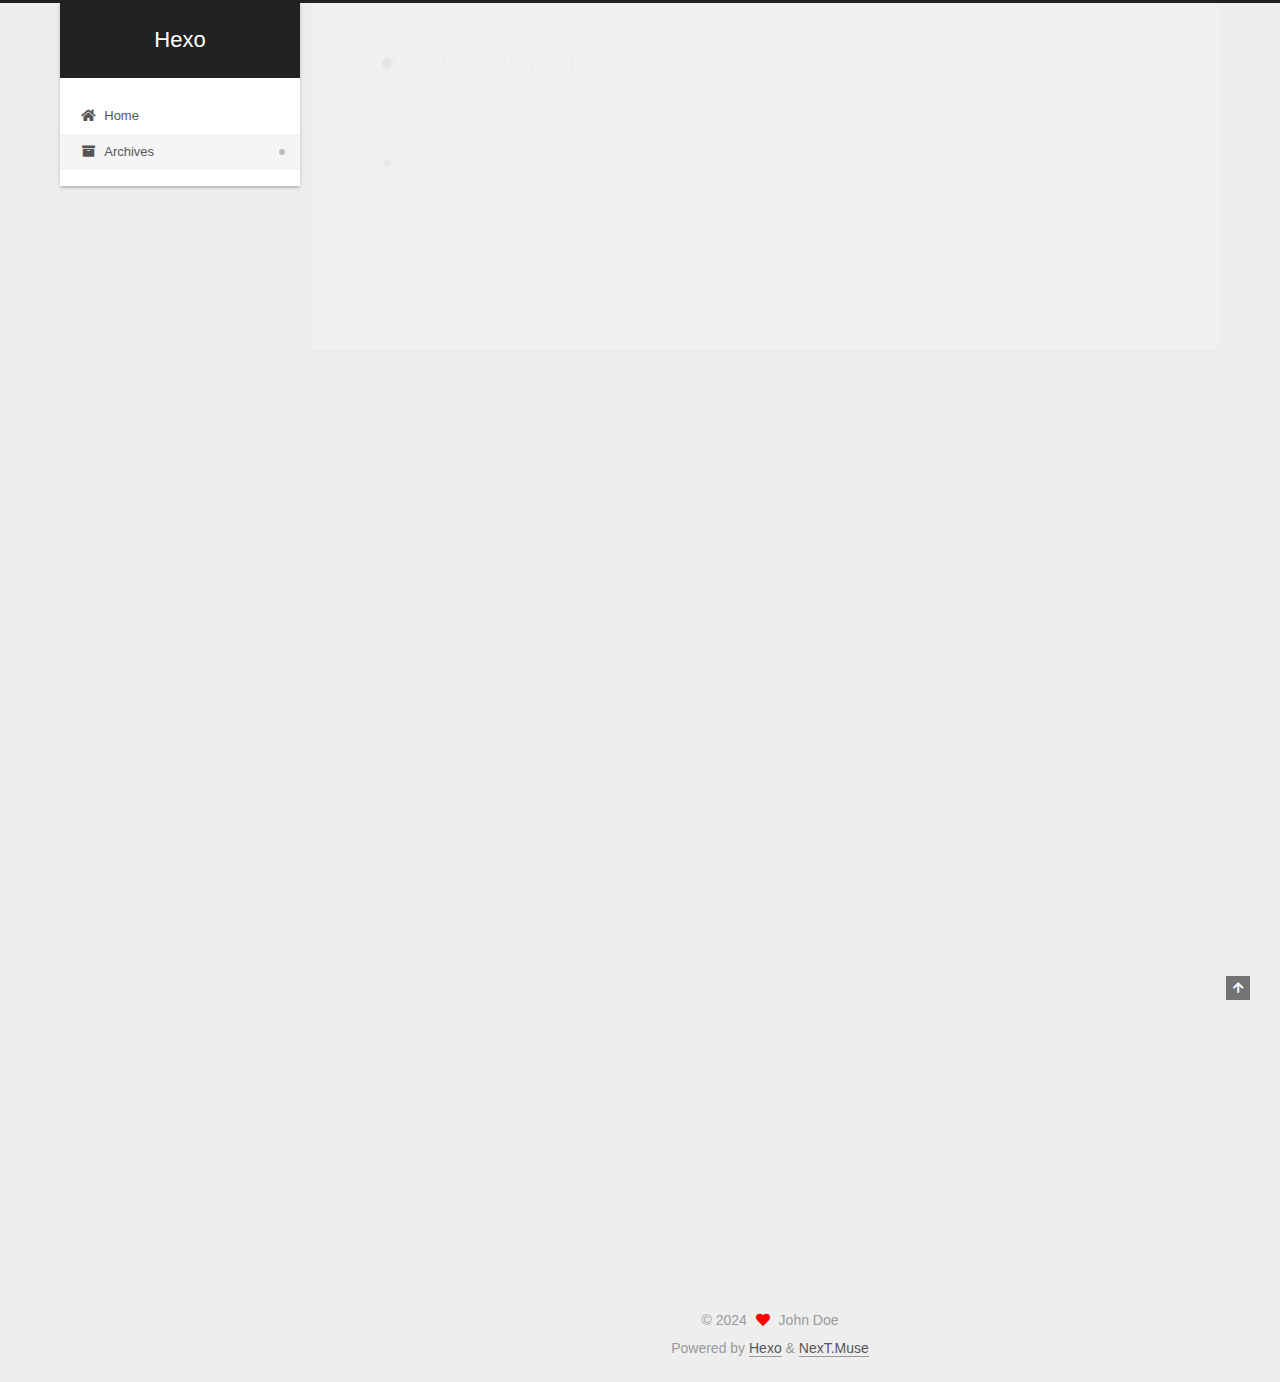
<file: archives/2024/index.html>
<!DOCTYPE html>
<html lang="en">
<head>
  <meta charset="UTF-8">
<meta name="viewport" content="width=device-width, initial-scale=1, maximum-scale=2">
<meta name="theme-color" content="#222">
<meta name="generator" content="Hexo 7.2.0">
  <link rel="apple-touch-icon" sizes="180x180" href="/images/apple-touch-icon-next.png">
  <link rel="icon" type="image/png" sizes="32x32" href="/images/favicon-32x32-next.png">
  <link rel="icon" type="image/png" sizes="16x16" href="/images/favicon-16x16-next.png">
  <link rel="mask-icon" href="/images/logo.svg" color="#222">

<link rel="stylesheet" href="/css/main.css">


<link rel="stylesheet" href="/lib/font-awesome/css/all.min.css">

<script id="hexo-configurations">
    var NexT = window.NexT || {};
    var CONFIG = {"hostname":"example.com","root":"/","scheme":"Muse","version":"7.8.0","exturl":false,"sidebar":{"position":"left","display":"post","padding":18,"offset":12,"onmobile":false},"copycode":{"enable":false,"show_result":false,"style":null},"back2top":{"enable":true,"sidebar":false,"scrollpercent":false},"bookmark":{"enable":false,"color":"#222","save":"auto"},"fancybox":false,"mediumzoom":false,"lazyload":false,"pangu":false,"comments":{"style":"tabs","active":null,"storage":true,"lazyload":false,"nav":null},"algolia":{"hits":{"per_page":10},"labels":{"input_placeholder":"Search for Posts","hits_empty":"We didn't find any results for the search: ${query}","hits_stats":"${hits} results found in ${time} ms"}},"localsearch":{"enable":false,"trigger":"auto","top_n_per_article":1,"unescape":false,"preload":false},"motion":{"enable":true,"async":false,"transition":{"post_block":"fadeIn","post_header":"slideDownIn","post_body":"slideDownIn","coll_header":"slideLeftIn","sidebar":"slideUpIn"}}};
  </script>

  <meta property="og:type" content="website">
<meta property="og:title" content="Hexo">
<meta property="og:url" content="http://example.com/archives/2024/index.html">
<meta property="og:site_name" content="Hexo">
<meta property="og:locale" content="en_US">
<meta property="article:author" content="John Doe">
<meta name="twitter:card" content="summary">

<link rel="canonical" href="http://example.com/archives/2024/">


<script id="page-configurations">
  // https://hexo.io/docs/variables.html
  CONFIG.page = {
    sidebar: "",
    isHome : false,
    isPost : false,
    lang   : 'en'
  };
</script>

  <title>Archive | Hexo</title>
  






  <noscript>
  <style>
  .use-motion .brand,
  .use-motion .menu-item,
  .sidebar-inner,
  .use-motion .post-block,
  .use-motion .pagination,
  .use-motion .comments,
  .use-motion .post-header,
  .use-motion .post-body,
  .use-motion .collection-header { opacity: initial; }

  .use-motion .site-title,
  .use-motion .site-subtitle {
    opacity: initial;
    top: initial;
  }

  .use-motion .logo-line-before i { left: initial; }
  .use-motion .logo-line-after i { right: initial; }
  </style>
</noscript>

</head>

<body itemscope itemtype="http://schema.org/WebPage">
  <div class="container use-motion">
    <div class="headband"></div>

    <header class="header" itemscope itemtype="http://schema.org/WPHeader">
      <div class="header-inner"><div class="site-brand-container">
  <div class="site-nav-toggle">
    <div class="toggle" aria-label="Toggle navigation bar">
      <span class="toggle-line toggle-line-first"></span>
      <span class="toggle-line toggle-line-middle"></span>
      <span class="toggle-line toggle-line-last"></span>
    </div>
  </div>

  <div class="site-meta">

    <a href="/" class="brand" rel="start">
      <span class="logo-line-before"><i></i></span>
      <h1 class="site-title">Hexo</h1>
      <span class="logo-line-after"><i></i></span>
    </a>
  </div>

  <div class="site-nav-right">
    <div class="toggle popup-trigger">
    </div>
  </div>
</div>




<nav class="site-nav">
  <ul id="menu" class="main-menu menu">
        <li class="menu-item menu-item-home">

    <a href="/" rel="section"><i class="fa fa-home fa-fw"></i>Home</a>

  </li>
        <li class="menu-item menu-item-archives">

    <a href="/archives/" rel="section"><i class="fa fa-archive fa-fw"></i>Archives</a>

  </li>
  </ul>
</nav>




</div>
    </header>

    
  <div class="back-to-top">
    <i class="fa fa-arrow-up"></i>
    <span>0%</span>
  </div>


    <main class="main">
      <div class="main-inner">
        <div class="content-wrap">
          

          <div class="content archive">
            

  
  
  
  <div class="post-block">
    <div class="posts-collapse">
      <div class="collection-title">
        <span class="collection-header">Um..! 1 post. Keep on posting.</span>
      </div>

      
    <div class="collection-year">
      <span class="collection-header">2024</span>
    </div>

  <article itemscope itemtype="http://schema.org/Article">
    <header class="post-header">

      <div class="post-meta">
        <time itemprop="dateCreated"
              datetime="2024-04-19T19:17:01+08:00"
              content="2024-04-19">
          04-19
        </time>
      </div>

      <div class="post-title">
          <a class="post-title-link" href="/2024/04/19/hello-world/" itemprop="url">
            <span itemprop="name">Hello World</span>
          </a>
      </div>

    </header>
  </article>


    </div>
  </div>
  
  
  

  



          </div>
          

<script>
  window.addEventListener('tabs:register', () => {
    let { activeClass } = CONFIG.comments;
    if (CONFIG.comments.storage) {
      activeClass = localStorage.getItem('comments_active') || activeClass;
    }
    if (activeClass) {
      let activeTab = document.querySelector(`a[href="#comment-${activeClass}"]`);
      if (activeTab) {
        activeTab.click();
      }
    }
  });
  if (CONFIG.comments.storage) {
    window.addEventListener('tabs:click', event => {
      if (!event.target.matches('.tabs-comment .tab-content .tab-pane')) return;
      let commentClass = event.target.classList[1];
      localStorage.setItem('comments_active', commentClass);
    });
  }
</script>

        </div>
          
  
  <div class="toggle sidebar-toggle">
    <span class="toggle-line toggle-line-first"></span>
    <span class="toggle-line toggle-line-middle"></span>
    <span class="toggle-line toggle-line-last"></span>
  </div>

  <aside class="sidebar">
    <div class="sidebar-inner">

      <ul class="sidebar-nav motion-element">
        <li class="sidebar-nav-toc">
          Table of Contents
        </li>
        <li class="sidebar-nav-overview">
          Overview
        </li>
      </ul>

      <!--noindex-->
      <div class="post-toc-wrap sidebar-panel">
      </div>
      <!--/noindex-->

      <div class="site-overview-wrap sidebar-panel">
        <div class="site-author motion-element" itemprop="author" itemscope itemtype="http://schema.org/Person">
  <p class="site-author-name" itemprop="name">John Doe</p>
  <div class="site-description" itemprop="description"></div>
</div>
<div class="site-state-wrap motion-element">
  <nav class="site-state">
      <div class="site-state-item site-state-posts">
          <a href="/archives/">
        
          <span class="site-state-item-count">1</span>
          <span class="site-state-item-name">posts</span>
        </a>
      </div>
  </nav>
</div>



      </div>

    </div>
  </aside>
  <div id="sidebar-dimmer"></div>


      </div>
    </main>

    <footer class="footer">
      <div class="footer-inner">
        

        

<div class="copyright">
  
  &copy; 
  <span itemprop="copyrightYear">2024</span>
  <span class="with-love">
    <i class="fa fa-heart"></i>
  </span>
  <span class="author" itemprop="copyrightHolder">John Doe</span>
</div>
  <div class="powered-by">Powered by <a href="https://hexo.io/" class="theme-link" rel="noopener" target="_blank">Hexo</a> & <a href="https://muse.theme-next.org/" class="theme-link" rel="noopener" target="_blank">NexT.Muse</a>
  </div>

        








      </div>
    </footer>
  </div>

  
  <script src="/lib/anime.min.js"></script>
  <script src="/lib/velocity/velocity.min.js"></script>
  <script src="/lib/velocity/velocity.ui.min.js"></script>

<script src="/js/utils.js"></script>

<script src="/js/motion.js"></script>


<script src="/js/schemes/muse.js"></script>


<script src="/js/next-boot.js"></script>




  















  

  

</body>
</html>
</file>
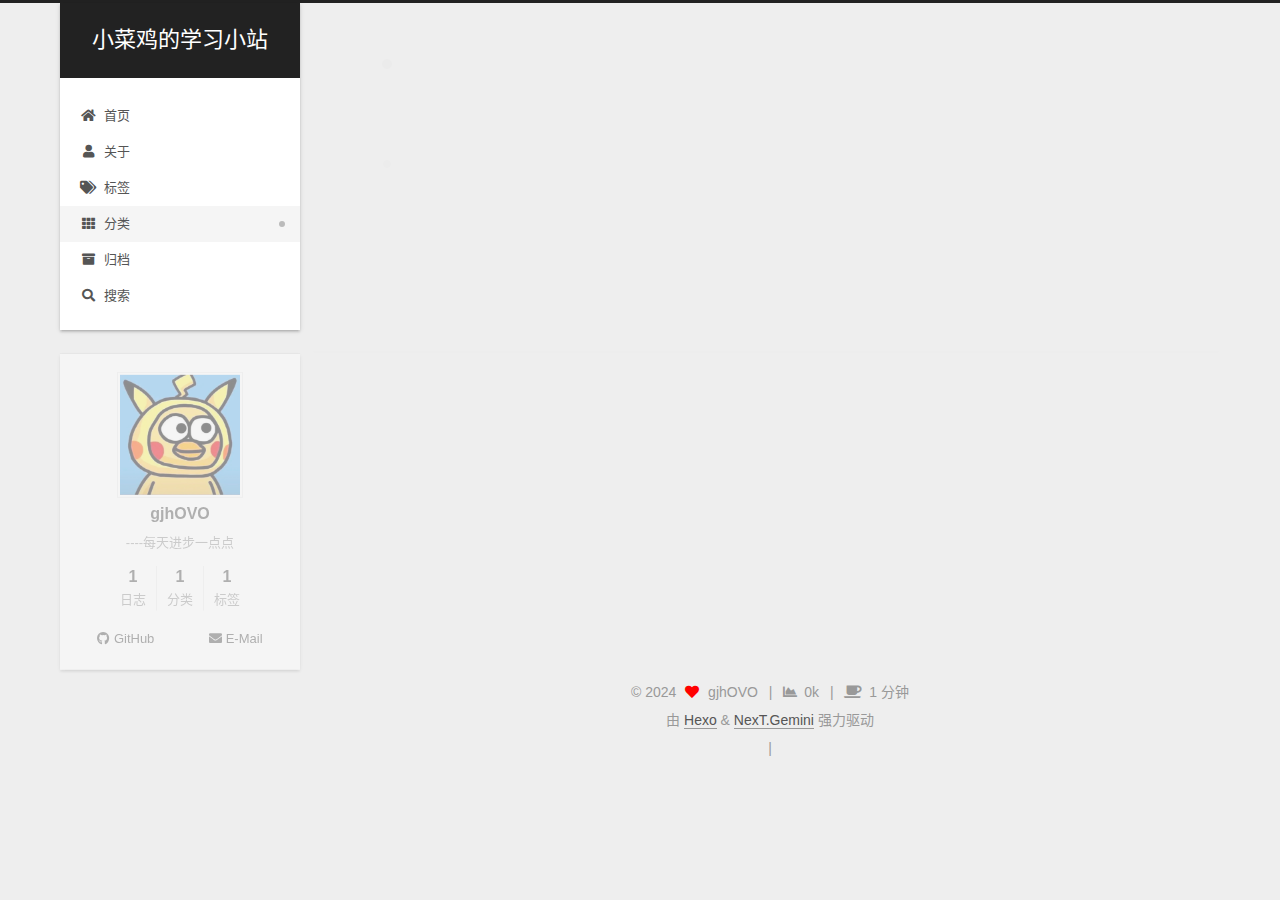
<file: categories/新建站/index.html>
<!DOCTYPE html>
<html lang="zh-CN">
<head>
  <meta charset="UTF-8">
<meta name="viewport" content="width=device-width, initial-scale=1, maximum-scale=2">
<meta name="theme-color" content="#222">
<meta name="generator" content="Hexo 7.2.0">
  <link rel="apple-touch-icon" sizes="180x180" href="/images/apple-touch-icon-next.png">
  <link rel="icon" type="image/png" sizes="32x32" href="/images/favicon-32x32-next.png">
  <link rel="icon" type="image/png" sizes="16x16" href="/images/favicon-16x16-next.png">
  <link rel="mask-icon" href="/images/logo.svg" color="#222">

<link rel="stylesheet" href="/css/main.css">


<link rel="stylesheet" href="/lib/font-awesome/css/all.min.css">

<script id="hexo-configurations">
    var NexT = window.NexT || {};
    var CONFIG = {"hostname":"example.com","root":"/","scheme":"Gemini","version":"7.8.0","exturl":false,"sidebar":{"position":"left","display":"post","padding":18,"offset":12,"onmobile":false},"copycode":{"enable":false,"show_result":false,"style":null},"back2top":{"enable":true,"sidebar":false,"scrollpercent":false},"bookmark":{"enable":false,"color":"#222","save":"auto"},"fancybox":false,"mediumzoom":false,"lazyload":false,"pangu":false,"comments":{"style":"tabs","active":null,"storage":true,"lazyload":false,"nav":null},"algolia":{"hits":{"per_page":10},"labels":{"input_placeholder":"Search for Posts","hits_empty":"We didn't find any results for the search: ${query}","hits_stats":"${hits} results found in ${time} ms"}},"localsearch":{"enable":true,"trigger":"auto","top_n_per_article":1,"unescape":false,"preload":false},"motion":{"enable":true,"async":false,"transition":{"post_block":"fadeIn","post_header":"slideDownIn","post_body":"slideDownIn","coll_header":"slideLeftIn","sidebar":"slideUpIn"}},"path":"search.xml"};
  </script>

  <meta name="description" content="----每天进步一点点">
<meta property="og:type" content="website">
<meta property="og:title" content="小菜鸡的学习小站">
<meta property="og:url" content="http://example.com/categories/%E6%96%B0%E5%BB%BA%E7%AB%99/index.html">
<meta property="og:site_name" content="小菜鸡的学习小站">
<meta property="og:description" content="----每天进步一点点">
<meta property="og:locale" content="zh_CN">
<meta property="article:author" content="gjhOVO">
<meta property="article:tag" content="WiFi,5G,Linux,编程">
<meta name="twitter:card" content="summary">

<link rel="canonical" href="http://example.com/categories/%E6%96%B0%E5%BB%BA%E7%AB%99/">


<script id="page-configurations">
  // https://hexo.io/docs/variables.html
  CONFIG.page = {
    sidebar: "",
    isHome : false,
    isPost : false,
    lang   : 'zh-CN'
  };
</script>

  <title>分类: 新建站 | 小菜鸡的学习小站</title>
  






  <noscript>
  <style>
  .use-motion .brand,
  .use-motion .menu-item,
  .sidebar-inner,
  .use-motion .post-block,
  .use-motion .pagination,
  .use-motion .comments,
  .use-motion .post-header,
  .use-motion .post-body,
  .use-motion .collection-header { opacity: initial; }

  .use-motion .site-title,
  .use-motion .site-subtitle {
    opacity: initial;
    top: initial;
  }

  .use-motion .logo-line-before i { left: initial; }
  .use-motion .logo-line-after i { right: initial; }
  </style>
</noscript>

</head>

<body itemscope itemtype="http://schema.org/WebPage">
  <div class="container use-motion">
    <div class="headband"></div>

    <header class="header" itemscope itemtype="http://schema.org/WPHeader">
      <div class="header-inner"><div class="site-brand-container">
  <div class="site-nav-toggle">
    <div class="toggle" aria-label="切换导航栏">
      <span class="toggle-line toggle-line-first"></span>
      <span class="toggle-line toggle-line-middle"></span>
      <span class="toggle-line toggle-line-last"></span>
    </div>
  </div>

  <div class="site-meta">

    <a href="/" class="brand" rel="start">
      <span class="logo-line-before"><i></i></span>
      <h1 class="site-title">小菜鸡的学习小站</h1>
      <span class="logo-line-after"><i></i></span>
    </a>
  </div>

  <div class="site-nav-right">
    <div class="toggle popup-trigger">
        <i class="fa fa-search fa-fw fa-lg"></i>
    </div>
  </div>
</div>




<nav class="site-nav">
  <ul id="menu" class="main-menu menu">
        <li class="menu-item menu-item-home">

    <a href="/" rel="section"><i class="fa fa-home fa-fw"></i>首页</a>

  </li>
        <li class="menu-item menu-item-about">

    <a href="/about/" rel="section"><i class="fa fa-user fa-fw"></i>关于</a>

  </li>
        <li class="menu-item menu-item-tags">

    <a href="/tags/" rel="section"><i class="fa fa-tags fa-fw"></i>标签</a>

  </li>
        <li class="menu-item menu-item-categories">

    <a href="/categories/" rel="section"><i class="fa fa-th fa-fw"></i>分类</a>

  </li>
        <li class="menu-item menu-item-archives">

    <a href="/archives/" rel="section"><i class="fa fa-archive fa-fw"></i>归档</a>

  </li>
      <li class="menu-item menu-item-search">
        <a role="button" class="popup-trigger"><i class="fa fa-search fa-fw"></i>搜索
        </a>
      </li>
  </ul>
</nav>



  <div class="search-pop-overlay">
    <div class="popup search-popup">
        <div class="search-header">
  <span class="search-icon">
    <i class="fa fa-search"></i>
  </span>
  <div class="search-input-container">
    <input autocomplete="off" autocapitalize="off"
           placeholder="搜索..." spellcheck="false"
           type="search" class="search-input">
  </div>
  <span class="popup-btn-close">
    <i class="fa fa-times-circle"></i>
  </span>
</div>
<div id="search-result">
  <div id="no-result">
    <i class="fa fa-spinner fa-pulse fa-5x fa-fw"></i>
  </div>
</div>

    </div>
  </div>

</div>
    </header>

    
  <div class="back-to-top">
    <i class="fa fa-arrow-up"></i>
    <span>0%</span>
  </div>


    <main class="main">
      <div class="main-inner">
        <div class="content-wrap">
          

          <div class="content category">
            

  
  
  
  <div class="post-block">
    <div class="posts-collapse">
      <div class="collection-title">
        <h2 class="collection-header">新建站
          <small>分类</small>
        </h2>
      </div>

      
    <div class="collection-year">
      <span class="collection-header">2024</span>
    </div>

  <article itemscope itemtype="http://schema.org/Article">
    <header class="post-header">

      <div class="post-meta">
        <time itemprop="dateCreated"
              datetime="2024-04-19T19:17:01+08:00"
              content="2024-04-19">
          04-19
        </time>
      </div>

      <div class="post-title">
          <a class="post-title-link" href="/2024/04/19/hello-world/" itemprop="url">
            <span itemprop="name">Hello World</span>
          </a>
      </div>

    </header>
  </article>

    </div>
  </div>
  
  
  

  



          </div>
          

<script>
  window.addEventListener('tabs:register', () => {
    let { activeClass } = CONFIG.comments;
    if (CONFIG.comments.storage) {
      activeClass = localStorage.getItem('comments_active') || activeClass;
    }
    if (activeClass) {
      let activeTab = document.querySelector(`a[href="#comment-${activeClass}"]`);
      if (activeTab) {
        activeTab.click();
      }
    }
  });
  if (CONFIG.comments.storage) {
    window.addEventListener('tabs:click', event => {
      if (!event.target.matches('.tabs-comment .tab-content .tab-pane')) return;
      let commentClass = event.target.classList[1];
      localStorage.setItem('comments_active', commentClass);
    });
  }
</script>

        </div>
          
  
  <div class="toggle sidebar-toggle">
    <span class="toggle-line toggle-line-first"></span>
    <span class="toggle-line toggle-line-middle"></span>
    <span class="toggle-line toggle-line-last"></span>
  </div>

  <aside class="sidebar">
    <div class="sidebar-inner">

      <ul class="sidebar-nav motion-element">
        <li class="sidebar-nav-toc">
          文章目录
        </li>
        <li class="sidebar-nav-overview">
          站点概览
        </li>
      </ul>

      <!--noindex-->
      <div class="post-toc-wrap sidebar-panel">
      </div>
      <!--/noindex-->

      <div class="site-overview-wrap sidebar-panel">
        <div class="site-author motion-element" itemprop="author" itemscope itemtype="http://schema.org/Person">
    <img class="site-author-image" itemprop="image" alt="gjhOVO"
      src="/images/avator.jpg">
  <p class="site-author-name" itemprop="name">gjhOVO</p>
  <div class="site-description" itemprop="description">----每天进步一点点</div>
</div>
<div class="site-state-wrap motion-element">
  <nav class="site-state">
      <div class="site-state-item site-state-posts">
          <a href="/archives/">
        
          <span class="site-state-item-count">1</span>
          <span class="site-state-item-name">日志</span>
        </a>
      </div>
      <div class="site-state-item site-state-categories">
            <a href="/categories/">
          
        <span class="site-state-item-count">1</span>
        <span class="site-state-item-name">分类</span></a>
      </div>
      <div class="site-state-item site-state-tags">
            <a href="/tags/">
          
        <span class="site-state-item-count">1</span>
        <span class="site-state-item-name">标签</span></a>
      </div>
  </nav>
</div>
  <div class="links-of-author motion-element">
      <span class="links-of-author-item">
        <a href="https://github.com/gjhOVO/" title="GitHub → https:&#x2F;&#x2F;github.com&#x2F;gjhOVO&#x2F;" rel="noopener" target="_blank"><i class="fab fa-github fa-fw"></i>GitHub</a>
      </span>
      <span class="links-of-author-item">
        <a href="mailto:codegjh@qq.com" title="E-Mail → mailto:codegjh@qq.com" rel="noopener" target="_blank"><i class="fa fa-envelope fa-fw"></i>E-Mail</a>
      </span>
  </div>



      </div>

    </div>
  </aside>
  <div id="sidebar-dimmer"></div>


      </div>
    </main>

    <footer class="footer">
      <div class="footer-inner">
        

        

<div class="copyright">
  
  &copy; 
  <span itemprop="copyrightYear">2024</span>
  <span class="with-love">
    <i class="fa fa-heart"></i>
  </span>
  <span class="author" itemprop="copyrightHolder">gjhOVO</span>
    <span class="post-meta-divider">|</span>
    <span class="post-meta-item-icon">
      <i class="fa fa-chart-area"></i>
    </span>
    <span title="站点总字数">0k</span>
    <span class="post-meta-divider">|</span>
    <span class="post-meta-item-icon">
      <i class="fa fa-coffee"></i>
    </span>
    <span title="站点阅读时长">1 分钟</span>
</div>
  <div class="powered-by">由 <a href="https://hexo.io/" class="theme-link" rel="noopener" target="_blank">Hexo</a> & <a href="https://theme-next.org/" class="theme-link" rel="noopener" target="_blank">NexT.Gemini</a> 强力驱动
  </div>

        
<div class="busuanzi-count">
  <script async src="https://busuanzi.ibruce.info/busuanzi/2.3/busuanzi.pure.mini.js"></script>
    <span class="post-meta-item" id="busuanzi_container_site_uv" style="display: none;">
      <span class="post-meta-item-icon">
        <i class="fa fa-user"></i>
      </span>
      <span class="site-uv" title="总访客量">
        <span id="busuanzi_value_site_uv"></span>
      </span>
    </span>
    <span class="post-meta-divider">|</span>
    <span class="post-meta-item" id="busuanzi_container_site_pv" style="display: none;">
      <span class="post-meta-item-icon">
        <i class="fa fa-eye"></i>
      </span>
      <span class="site-pv" title="总访问量">
        <span id="busuanzi_value_site_pv"></span>
      </span>
    </span>
</div>








      </div>
    </footer>
  </div>

  
  <script src="/lib/anime.min.js"></script>
  <script src="/lib/velocity/velocity.min.js"></script>
  <script src="/lib/velocity/velocity.ui.min.js"></script>

<script src="/js/utils.js"></script>

<script src="/js/motion.js"></script>


<script src="/js/schemes/pisces.js"></script>


<script src="/js/next-boot.js"></script>




  




  
<script src="/js/local-search.js"></script>













  

  

</body>
</html>
</file>
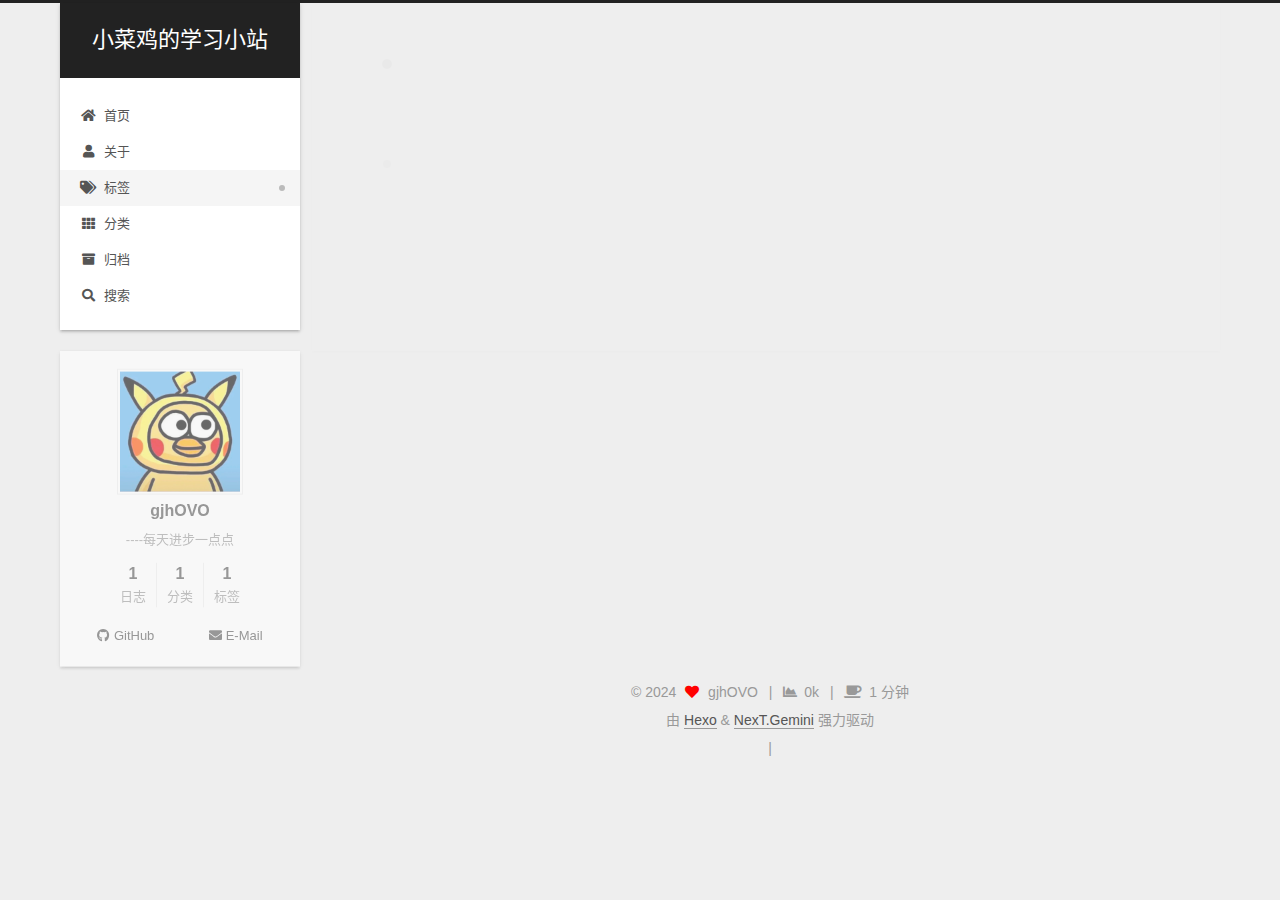
<file: tags/Test/index.html>
<!DOCTYPE html>
<html lang="zh-CN">
<head>
  <meta charset="UTF-8">
<meta name="viewport" content="width=device-width, initial-scale=1, maximum-scale=2">
<meta name="theme-color" content="#222">
<meta name="generator" content="Hexo 7.2.0">
  <link rel="apple-touch-icon" sizes="180x180" href="/images/apple-touch-icon-next.png">
  <link rel="icon" type="image/png" sizes="32x32" href="/images/favicon-32x32-next.png">
  <link rel="icon" type="image/png" sizes="16x16" href="/images/favicon-16x16-next.png">
  <link rel="mask-icon" href="/images/logo.svg" color="#222">

<link rel="stylesheet" href="/css/main.css">


<link rel="stylesheet" href="/lib/font-awesome/css/all.min.css">

<script id="hexo-configurations">
    var NexT = window.NexT || {};
    var CONFIG = {"hostname":"example.com","root":"/","scheme":"Gemini","version":"7.8.0","exturl":false,"sidebar":{"position":"left","display":"post","padding":18,"offset":12,"onmobile":false},"copycode":{"enable":false,"show_result":false,"style":null},"back2top":{"enable":true,"sidebar":false,"scrollpercent":false},"bookmark":{"enable":false,"color":"#222","save":"auto"},"fancybox":false,"mediumzoom":false,"lazyload":false,"pangu":false,"comments":{"style":"tabs","active":null,"storage":true,"lazyload":false,"nav":null},"algolia":{"hits":{"per_page":10},"labels":{"input_placeholder":"Search for Posts","hits_empty":"We didn't find any results for the search: ${query}","hits_stats":"${hits} results found in ${time} ms"}},"localsearch":{"enable":true,"trigger":"auto","top_n_per_article":1,"unescape":false,"preload":false},"motion":{"enable":true,"async":false,"transition":{"post_block":"fadeIn","post_header":"slideDownIn","post_body":"slideDownIn","coll_header":"slideLeftIn","sidebar":"slideUpIn"}},"path":"search.xml"};
  </script>

  <meta name="description" content="----每天进步一点点">
<meta property="og:type" content="website">
<meta property="og:title" content="小菜鸡的学习小站">
<meta property="og:url" content="http://example.com/tags/Test/index.html">
<meta property="og:site_name" content="小菜鸡的学习小站">
<meta property="og:description" content="----每天进步一点点">
<meta property="og:locale" content="zh_CN">
<meta property="article:author" content="gjhOVO">
<meta property="article:tag" content="WiFi,5G,Linux,编程">
<meta name="twitter:card" content="summary">

<link rel="canonical" href="http://example.com/tags/Test/">


<script id="page-configurations">
  // https://hexo.io/docs/variables.html
  CONFIG.page = {
    sidebar: "",
    isHome : false,
    isPost : false,
    lang   : 'zh-CN'
  };
</script>

  <title>标签: Test | 小菜鸡的学习小站</title>
  






  <noscript>
  <style>
  .use-motion .brand,
  .use-motion .menu-item,
  .sidebar-inner,
  .use-motion .post-block,
  .use-motion .pagination,
  .use-motion .comments,
  .use-motion .post-header,
  .use-motion .post-body,
  .use-motion .collection-header { opacity: initial; }

  .use-motion .site-title,
  .use-motion .site-subtitle {
    opacity: initial;
    top: initial;
  }

  .use-motion .logo-line-before i { left: initial; }
  .use-motion .logo-line-after i { right: initial; }
  </style>
</noscript>

</head>

<body itemscope itemtype="http://schema.org/WebPage">
  <div class="container use-motion">
    <div class="headband"></div>

    <header class="header" itemscope itemtype="http://schema.org/WPHeader">
      <div class="header-inner"><div class="site-brand-container">
  <div class="site-nav-toggle">
    <div class="toggle" aria-label="切换导航栏">
      <span class="toggle-line toggle-line-first"></span>
      <span class="toggle-line toggle-line-middle"></span>
      <span class="toggle-line toggle-line-last"></span>
    </div>
  </div>

  <div class="site-meta">

    <a href="/" class="brand" rel="start">
      <span class="logo-line-before"><i></i></span>
      <h1 class="site-title">小菜鸡的学习小站</h1>
      <span class="logo-line-after"><i></i></span>
    </a>
  </div>

  <div class="site-nav-right">
    <div class="toggle popup-trigger">
        <i class="fa fa-search fa-fw fa-lg"></i>
    </div>
  </div>
</div>




<nav class="site-nav">
  <ul id="menu" class="main-menu menu">
        <li class="menu-item menu-item-home">

    <a href="/" rel="section"><i class="fa fa-home fa-fw"></i>首页</a>

  </li>
        <li class="menu-item menu-item-about">

    <a href="/about/" rel="section"><i class="fa fa-user fa-fw"></i>关于</a>

  </li>
        <li class="menu-item menu-item-tags">

    <a href="/tags/" rel="section"><i class="fa fa-tags fa-fw"></i>标签</a>

  </li>
        <li class="menu-item menu-item-categories">

    <a href="/categories/" rel="section"><i class="fa fa-th fa-fw"></i>分类</a>

  </li>
        <li class="menu-item menu-item-archives">

    <a href="/archives/" rel="section"><i class="fa fa-archive fa-fw"></i>归档</a>

  </li>
      <li class="menu-item menu-item-search">
        <a role="button" class="popup-trigger"><i class="fa fa-search fa-fw"></i>搜索
        </a>
      </li>
  </ul>
</nav>



  <div class="search-pop-overlay">
    <div class="popup search-popup">
        <div class="search-header">
  <span class="search-icon">
    <i class="fa fa-search"></i>
  </span>
  <div class="search-input-container">
    <input autocomplete="off" autocapitalize="off"
           placeholder="搜索..." spellcheck="false"
           type="search" class="search-input">
  </div>
  <span class="popup-btn-close">
    <i class="fa fa-times-circle"></i>
  </span>
</div>
<div id="search-result">
  <div id="no-result">
    <i class="fa fa-spinner fa-pulse fa-5x fa-fw"></i>
  </div>
</div>

    </div>
  </div>

</div>
    </header>

    
  <div class="back-to-top">
    <i class="fa fa-arrow-up"></i>
    <span>0%</span>
  </div>


    <main class="main">
      <div class="main-inner">
        <div class="content-wrap">
          

          <div class="content tag">
            

  
  
  
  <div class="post-block">
    <div class="posts-collapse">
      <div class="collection-title">
        <h2 class="collection-header">Test
          <small>标签</small>
        </h2>
      </div>

      
    <div class="collection-year">
      <span class="collection-header">2024</span>
    </div>

  <article itemscope itemtype="http://schema.org/Article">
    <header class="post-header">

      <div class="post-meta">
        <time itemprop="dateCreated"
              datetime="2024-04-19T19:17:01+08:00"
              content="2024-04-19">
          04-19
        </time>
      </div>

      <div class="post-title">
          <a class="post-title-link" href="/2024/04/19/hello-world/" itemprop="url">
            <span itemprop="name">Hello World</span>
          </a>
      </div>

    </header>
  </article>

    </div>
  </div>
  
  
  

  



          </div>
          

<script>
  window.addEventListener('tabs:register', () => {
    let { activeClass } = CONFIG.comments;
    if (CONFIG.comments.storage) {
      activeClass = localStorage.getItem('comments_active') || activeClass;
    }
    if (activeClass) {
      let activeTab = document.querySelector(`a[href="#comment-${activeClass}"]`);
      if (activeTab) {
        activeTab.click();
      }
    }
  });
  if (CONFIG.comments.storage) {
    window.addEventListener('tabs:click', event => {
      if (!event.target.matches('.tabs-comment .tab-content .tab-pane')) return;
      let commentClass = event.target.classList[1];
      localStorage.setItem('comments_active', commentClass);
    });
  }
</script>

        </div>
          
  
  <div class="toggle sidebar-toggle">
    <span class="toggle-line toggle-line-first"></span>
    <span class="toggle-line toggle-line-middle"></span>
    <span class="toggle-line toggle-line-last"></span>
  </div>

  <aside class="sidebar">
    <div class="sidebar-inner">

      <ul class="sidebar-nav motion-element">
        <li class="sidebar-nav-toc">
          文章目录
        </li>
        <li class="sidebar-nav-overview">
          站点概览
        </li>
      </ul>

      <!--noindex-->
      <div class="post-toc-wrap sidebar-panel">
      </div>
      <!--/noindex-->

      <div class="site-overview-wrap sidebar-panel">
        <div class="site-author motion-element" itemprop="author" itemscope itemtype="http://schema.org/Person">
    <img class="site-author-image" itemprop="image" alt="gjhOVO"
      src="/images/avator.jpg">
  <p class="site-author-name" itemprop="name">gjhOVO</p>
  <div class="site-description" itemprop="description">----每天进步一点点</div>
</div>
<div class="site-state-wrap motion-element">
  <nav class="site-state">
      <div class="site-state-item site-state-posts">
          <a href="/archives/">
        
          <span class="site-state-item-count">1</span>
          <span class="site-state-item-name">日志</span>
        </a>
      </div>
      <div class="site-state-item site-state-categories">
            <a href="/categories/">
          
        <span class="site-state-item-count">1</span>
        <span class="site-state-item-name">分类</span></a>
      </div>
      <div class="site-state-item site-state-tags">
            <a href="/tags/">
          
        <span class="site-state-item-count">1</span>
        <span class="site-state-item-name">标签</span></a>
      </div>
  </nav>
</div>
  <div class="links-of-author motion-element">
      <span class="links-of-author-item">
        <a href="https://github.com/gjhOVO/" title="GitHub → https:&#x2F;&#x2F;github.com&#x2F;gjhOVO&#x2F;" rel="noopener" target="_blank"><i class="fab fa-github fa-fw"></i>GitHub</a>
      </span>
      <span class="links-of-author-item">
        <a href="mailto:codegjh@qq.com" title="E-Mail → mailto:codegjh@qq.com" rel="noopener" target="_blank"><i class="fa fa-envelope fa-fw"></i>E-Mail</a>
      </span>
  </div>



      </div>

    </div>
  </aside>
  <div id="sidebar-dimmer"></div>


      </div>
    </main>

    <footer class="footer">
      <div class="footer-inner">
        

        

<div class="copyright">
  
  &copy; 
  <span itemprop="copyrightYear">2024</span>
  <span class="with-love">
    <i class="fa fa-heart"></i>
  </span>
  <span class="author" itemprop="copyrightHolder">gjhOVO</span>
    <span class="post-meta-divider">|</span>
    <span class="post-meta-item-icon">
      <i class="fa fa-chart-area"></i>
    </span>
    <span title="站点总字数">0k</span>
    <span class="post-meta-divider">|</span>
    <span class="post-meta-item-icon">
      <i class="fa fa-coffee"></i>
    </span>
    <span title="站点阅读时长">1 分钟</span>
</div>
  <div class="powered-by">由 <a href="https://hexo.io/" class="theme-link" rel="noopener" target="_blank">Hexo</a> & <a href="https://theme-next.org/" class="theme-link" rel="noopener" target="_blank">NexT.Gemini</a> 强力驱动
  </div>

        
<div class="busuanzi-count">
  <script async src="https://busuanzi.ibruce.info/busuanzi/2.3/busuanzi.pure.mini.js"></script>
    <span class="post-meta-item" id="busuanzi_container_site_uv" style="display: none;">
      <span class="post-meta-item-icon">
        <i class="fa fa-user"></i>
      </span>
      <span class="site-uv" title="总访客量">
        <span id="busuanzi_value_site_uv"></span>
      </span>
    </span>
    <span class="post-meta-divider">|</span>
    <span class="post-meta-item" id="busuanzi_container_site_pv" style="display: none;">
      <span class="post-meta-item-icon">
        <i class="fa fa-eye"></i>
      </span>
      <span class="site-pv" title="总访问量">
        <span id="busuanzi_value_site_pv"></span>
      </span>
    </span>
</div>








      </div>
    </footer>
  </div>

  
  <script src="/lib/anime.min.js"></script>
  <script src="/lib/velocity/velocity.min.js"></script>
  <script src="/lib/velocity/velocity.ui.min.js"></script>

<script src="/js/utils.js"></script>

<script src="/js/motion.js"></script>


<script src="/js/schemes/pisces.js"></script>


<script src="/js/next-boot.js"></script>




  




  
<script src="/js/local-search.js"></script>













  

  

</body>
</html>
</file>
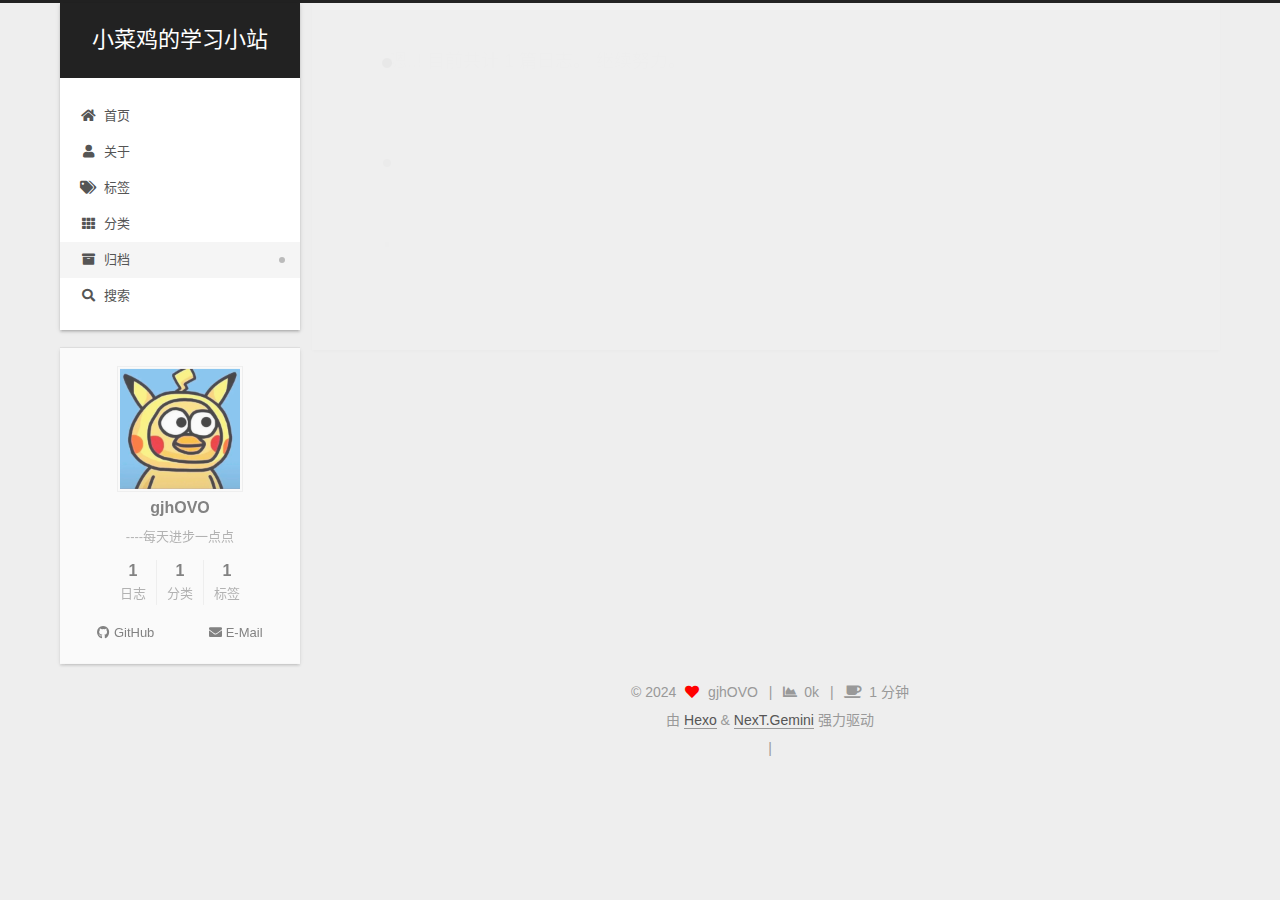
<file: archives/2024/04/index.html>
<!DOCTYPE html>
<html lang="zh-CN">
<head>
  <meta charset="UTF-8">
<meta name="viewport" content="width=device-width, initial-scale=1, maximum-scale=2">
<meta name="theme-color" content="#222">
<meta name="generator" content="Hexo 7.2.0">
  <link rel="apple-touch-icon" sizes="180x180" href="/images/apple-touch-icon-next.png">
  <link rel="icon" type="image/png" sizes="32x32" href="/images/favicon-32x32-next.png">
  <link rel="icon" type="image/png" sizes="16x16" href="/images/favicon-16x16-next.png">
  <link rel="mask-icon" href="/images/logo.svg" color="#222">

<link rel="stylesheet" href="/css/main.css">


<link rel="stylesheet" href="/lib/font-awesome/css/all.min.css">

<script id="hexo-configurations">
    var NexT = window.NexT || {};
    var CONFIG = {"hostname":"example.com","root":"/","scheme":"Gemini","version":"7.8.0","exturl":false,"sidebar":{"position":"left","display":"post","padding":18,"offset":12,"onmobile":false},"copycode":{"enable":false,"show_result":false,"style":null},"back2top":{"enable":true,"sidebar":false,"scrollpercent":false},"bookmark":{"enable":false,"color":"#222","save":"auto"},"fancybox":false,"mediumzoom":false,"lazyload":false,"pangu":false,"comments":{"style":"tabs","active":null,"storage":true,"lazyload":false,"nav":null},"algolia":{"hits":{"per_page":10},"labels":{"input_placeholder":"Search for Posts","hits_empty":"We didn't find any results for the search: ${query}","hits_stats":"${hits} results found in ${time} ms"}},"localsearch":{"enable":true,"trigger":"auto","top_n_per_article":1,"unescape":false,"preload":false},"motion":{"enable":true,"async":false,"transition":{"post_block":"fadeIn","post_header":"slideDownIn","post_body":"slideDownIn","coll_header":"slideLeftIn","sidebar":"slideUpIn"}},"path":"search.xml"};
  </script>

  <meta name="description" content="----每天进步一点点">
<meta property="og:type" content="website">
<meta property="og:title" content="小菜鸡的学习小站">
<meta property="og:url" content="http://example.com/archives/2024/04/index.html">
<meta property="og:site_name" content="小菜鸡的学习小站">
<meta property="og:description" content="----每天进步一点点">
<meta property="og:locale" content="zh_CN">
<meta property="article:author" content="gjhOVO">
<meta property="article:tag" content="WiFi,5G,Linux,编程">
<meta name="twitter:card" content="summary">

<link rel="canonical" href="http://example.com/archives/2024/04/">


<script id="page-configurations">
  // https://hexo.io/docs/variables.html
  CONFIG.page = {
    sidebar: "",
    isHome : false,
    isPost : false,
    lang   : 'zh-CN'
  };
</script>

  <title>归档 | 小菜鸡的学习小站</title>
  






  <noscript>
  <style>
  .use-motion .brand,
  .use-motion .menu-item,
  .sidebar-inner,
  .use-motion .post-block,
  .use-motion .pagination,
  .use-motion .comments,
  .use-motion .post-header,
  .use-motion .post-body,
  .use-motion .collection-header { opacity: initial; }

  .use-motion .site-title,
  .use-motion .site-subtitle {
    opacity: initial;
    top: initial;
  }

  .use-motion .logo-line-before i { left: initial; }
  .use-motion .logo-line-after i { right: initial; }
  </style>
</noscript>

</head>

<body itemscope itemtype="http://schema.org/WebPage">
  <div class="container use-motion">
    <div class="headband"></div>

    <header class="header" itemscope itemtype="http://schema.org/WPHeader">
      <div class="header-inner"><div class="site-brand-container">
  <div class="site-nav-toggle">
    <div class="toggle" aria-label="切换导航栏">
      <span class="toggle-line toggle-line-first"></span>
      <span class="toggle-line toggle-line-middle"></span>
      <span class="toggle-line toggle-line-last"></span>
    </div>
  </div>

  <div class="site-meta">

    <a href="/" class="brand" rel="start">
      <span class="logo-line-before"><i></i></span>
      <h1 class="site-title">小菜鸡的学习小站</h1>
      <span class="logo-line-after"><i></i></span>
    </a>
  </div>

  <div class="site-nav-right">
    <div class="toggle popup-trigger">
        <i class="fa fa-search fa-fw fa-lg"></i>
    </div>
  </div>
</div>




<nav class="site-nav">
  <ul id="menu" class="main-menu menu">
        <li class="menu-item menu-item-home">

    <a href="/" rel="section"><i class="fa fa-home fa-fw"></i>首页</a>

  </li>
        <li class="menu-item menu-item-about">

    <a href="/about/" rel="section"><i class="fa fa-user fa-fw"></i>关于</a>

  </li>
        <li class="menu-item menu-item-tags">

    <a href="/tags/" rel="section"><i class="fa fa-tags fa-fw"></i>标签</a>

  </li>
        <li class="menu-item menu-item-categories">

    <a href="/categories/" rel="section"><i class="fa fa-th fa-fw"></i>分类</a>

  </li>
        <li class="menu-item menu-item-archives">

    <a href="/archives/" rel="section"><i class="fa fa-archive fa-fw"></i>归档</a>

  </li>
      <li class="menu-item menu-item-search">
        <a role="button" class="popup-trigger"><i class="fa fa-search fa-fw"></i>搜索
        </a>
      </li>
  </ul>
</nav>



  <div class="search-pop-overlay">
    <div class="popup search-popup">
        <div class="search-header">
  <span class="search-icon">
    <i class="fa fa-search"></i>
  </span>
  <div class="search-input-container">
    <input autocomplete="off" autocapitalize="off"
           placeholder="搜索..." spellcheck="false"
           type="search" class="search-input">
  </div>
  <span class="popup-btn-close">
    <i class="fa fa-times-circle"></i>
  </span>
</div>
<div id="search-result">
  <div id="no-result">
    <i class="fa fa-spinner fa-pulse fa-5x fa-fw"></i>
  </div>
</div>

    </div>
  </div>

</div>
    </header>

    
  <div class="back-to-top">
    <i class="fa fa-arrow-up"></i>
    <span>0%</span>
  </div>


    <main class="main">
      <div class="main-inner">
        <div class="content-wrap">
          

          <div class="content archive">
            

  
  
  
  <div class="post-block">
    <div class="posts-collapse">
      <div class="collection-title">
        <span class="collection-header">嗯..! 目前共计 1 篇日志。 继续努力。</span>
      </div>

      
    <div class="collection-year">
      <span class="collection-header">2024</span>
    </div>

  <article itemscope itemtype="http://schema.org/Article">
    <header class="post-header">

      <div class="post-meta">
        <time itemprop="dateCreated"
              datetime="2024-04-19T19:17:01+08:00"
              content="2024-04-19">
          04-19
        </time>
      </div>

      <div class="post-title">
          <a class="post-title-link" href="/2024/04/19/hello-world/" itemprop="url">
            <span itemprop="name">Hello World</span>
          </a>
      </div>

    </header>
  </article>


    </div>
  </div>
  
  
  

  



          </div>
          

<script>
  window.addEventListener('tabs:register', () => {
    let { activeClass } = CONFIG.comments;
    if (CONFIG.comments.storage) {
      activeClass = localStorage.getItem('comments_active') || activeClass;
    }
    if (activeClass) {
      let activeTab = document.querySelector(`a[href="#comment-${activeClass}"]`);
      if (activeTab) {
        activeTab.click();
      }
    }
  });
  if (CONFIG.comments.storage) {
    window.addEventListener('tabs:click', event => {
      if (!event.target.matches('.tabs-comment .tab-content .tab-pane')) return;
      let commentClass = event.target.classList[1];
      localStorage.setItem('comments_active', commentClass);
    });
  }
</script>

        </div>
          
  
  <div class="toggle sidebar-toggle">
    <span class="toggle-line toggle-line-first"></span>
    <span class="toggle-line toggle-line-middle"></span>
    <span class="toggle-line toggle-line-last"></span>
  </div>

  <aside class="sidebar">
    <div class="sidebar-inner">

      <ul class="sidebar-nav motion-element">
        <li class="sidebar-nav-toc">
          文章目录
        </li>
        <li class="sidebar-nav-overview">
          站点概览
        </li>
      </ul>

      <!--noindex-->
      <div class="post-toc-wrap sidebar-panel">
      </div>
      <!--/noindex-->

      <div class="site-overview-wrap sidebar-panel">
        <div class="site-author motion-element" itemprop="author" itemscope itemtype="http://schema.org/Person">
    <img class="site-author-image" itemprop="image" alt="gjhOVO"
      src="/images/avator.jpg">
  <p class="site-author-name" itemprop="name">gjhOVO</p>
  <div class="site-description" itemprop="description">----每天进步一点点</div>
</div>
<div class="site-state-wrap motion-element">
  <nav class="site-state">
      <div class="site-state-item site-state-posts">
          <a href="/archives/">
        
          <span class="site-state-item-count">1</span>
          <span class="site-state-item-name">日志</span>
        </a>
      </div>
      <div class="site-state-item site-state-categories">
            <a href="/categories/">
          
        <span class="site-state-item-count">1</span>
        <span class="site-state-item-name">分类</span></a>
      </div>
      <div class="site-state-item site-state-tags">
            <a href="/tags/">
          
        <span class="site-state-item-count">1</span>
        <span class="site-state-item-name">标签</span></a>
      </div>
  </nav>
</div>
  <div class="links-of-author motion-element">
      <span class="links-of-author-item">
        <a href="https://github.com/gjhOVO/" title="GitHub → https:&#x2F;&#x2F;github.com&#x2F;gjhOVO&#x2F;" rel="noopener" target="_blank"><i class="fab fa-github fa-fw"></i>GitHub</a>
      </span>
      <span class="links-of-author-item">
        <a href="mailto:codegjh@qq.com" title="E-Mail → mailto:codegjh@qq.com" rel="noopener" target="_blank"><i class="fa fa-envelope fa-fw"></i>E-Mail</a>
      </span>
  </div>



      </div>

    </div>
  </aside>
  <div id="sidebar-dimmer"></div>


      </div>
    </main>

    <footer class="footer">
      <div class="footer-inner">
        

        

<div class="copyright">
  
  &copy; 
  <span itemprop="copyrightYear">2024</span>
  <span class="with-love">
    <i class="fa fa-heart"></i>
  </span>
  <span class="author" itemprop="copyrightHolder">gjhOVO</span>
    <span class="post-meta-divider">|</span>
    <span class="post-meta-item-icon">
      <i class="fa fa-chart-area"></i>
    </span>
    <span title="站点总字数">0k</span>
    <span class="post-meta-divider">|</span>
    <span class="post-meta-item-icon">
      <i class="fa fa-coffee"></i>
    </span>
    <span title="站点阅读时长">1 分钟</span>
</div>
  <div class="powered-by">由 <a href="https://hexo.io/" class="theme-link" rel="noopener" target="_blank">Hexo</a> & <a href="https://theme-next.org/" class="theme-link" rel="noopener" target="_blank">NexT.Gemini</a> 强力驱动
  </div>

        
<div class="busuanzi-count">
  <script async src="https://busuanzi.ibruce.info/busuanzi/2.3/busuanzi.pure.mini.js"></script>
    <span class="post-meta-item" id="busuanzi_container_site_uv" style="display: none;">
      <span class="post-meta-item-icon">
        <i class="fa fa-user"></i>
      </span>
      <span class="site-uv" title="总访客量">
        <span id="busuanzi_value_site_uv"></span>
      </span>
    </span>
    <span class="post-meta-divider">|</span>
    <span class="post-meta-item" id="busuanzi_container_site_pv" style="display: none;">
      <span class="post-meta-item-icon">
        <i class="fa fa-eye"></i>
      </span>
      <span class="site-pv" title="总访问量">
        <span id="busuanzi_value_site_pv"></span>
      </span>
    </span>
</div>








      </div>
    </footer>
  </div>

  
  <script src="/lib/anime.min.js"></script>
  <script src="/lib/velocity/velocity.min.js"></script>
  <script src="/lib/velocity/velocity.ui.min.js"></script>

<script src="/js/utils.js"></script>

<script src="/js/motion.js"></script>


<script src="/js/schemes/pisces.js"></script>


<script src="/js/next-boot.js"></script>




  




  
<script src="/js/local-search.js"></script>













  

  

</body>
</html>
</file>
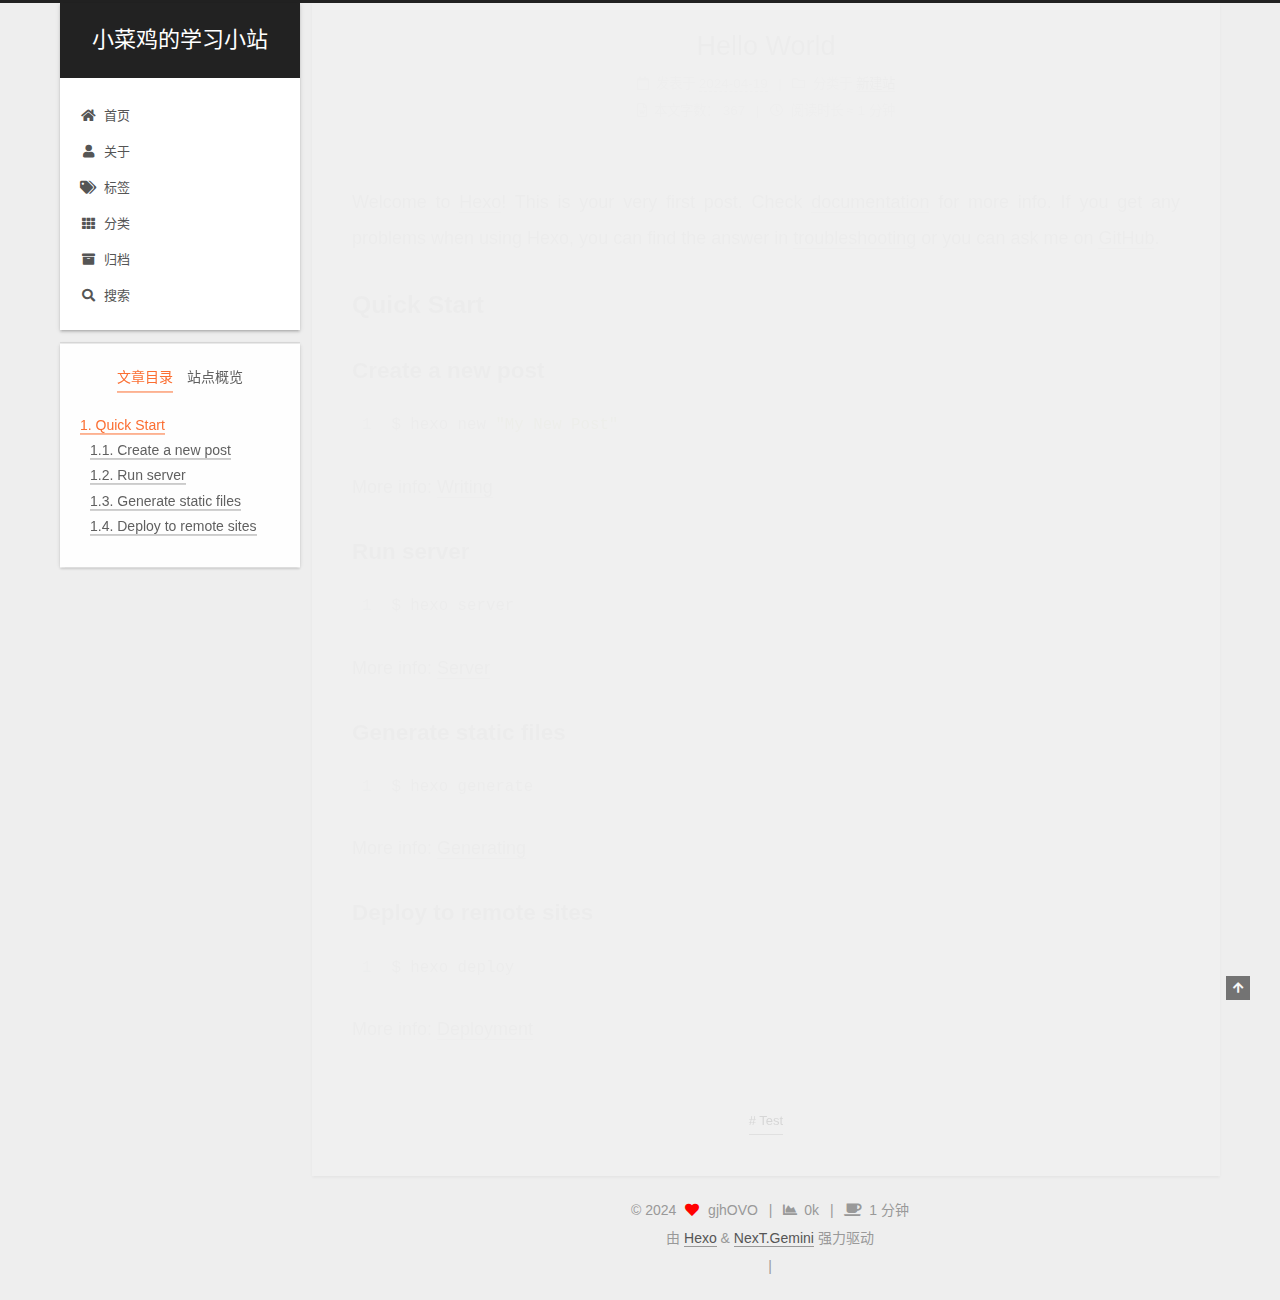
<file: 2024/04/19/hello-world/index.html>
<!DOCTYPE html>
<html lang="zh-CN">
<head>
  <meta charset="UTF-8">
<meta name="viewport" content="width=device-width, initial-scale=1, maximum-scale=2">
<meta name="theme-color" content="#222">
<meta name="generator" content="Hexo 7.2.0">
  <link rel="apple-touch-icon" sizes="180x180" href="/images/apple-touch-icon-next.png">
  <link rel="icon" type="image/png" sizes="32x32" href="/images/favicon-32x32-next.png">
  <link rel="icon" type="image/png" sizes="16x16" href="/images/favicon-16x16-next.png">
  <link rel="mask-icon" href="/images/logo.svg" color="#222">

<link rel="stylesheet" href="/css/main.css">


<link rel="stylesheet" href="/lib/font-awesome/css/all.min.css">

<script id="hexo-configurations">
    var NexT = window.NexT || {};
    var CONFIG = {"hostname":"example.com","root":"/","scheme":"Gemini","version":"7.8.0","exturl":false,"sidebar":{"position":"left","display":"post","padding":18,"offset":12,"onmobile":false},"copycode":{"enable":false,"show_result":false,"style":null},"back2top":{"enable":true,"sidebar":false,"scrollpercent":false},"bookmark":{"enable":false,"color":"#222","save":"auto"},"fancybox":false,"mediumzoom":false,"lazyload":false,"pangu":false,"comments":{"style":"tabs","active":null,"storage":true,"lazyload":false,"nav":null},"algolia":{"hits":{"per_page":10},"labels":{"input_placeholder":"Search for Posts","hits_empty":"We didn't find any results for the search: ${query}","hits_stats":"${hits} results found in ${time} ms"}},"localsearch":{"enable":true,"trigger":"auto","top_n_per_article":1,"unescape":false,"preload":false},"motion":{"enable":true,"async":false,"transition":{"post_block":"fadeIn","post_header":"slideDownIn","post_body":"slideDownIn","coll_header":"slideLeftIn","sidebar":"slideUpIn"}},"path":"search.xml"};
  </script>

  <meta name="description" content="Welcome to Hexo! This is your very first post. Check documentation for more info. If you get any problems when using Hexo, you can find the answer in troubleshooting or you can ask me on GitHub.">
<meta property="og:type" content="article">
<meta property="og:title" content="Hello World">
<meta property="og:url" content="http://example.com/2024/04/19/hello-world/index.html">
<meta property="og:site_name" content="小菜鸡的学习小站">
<meta property="og:description" content="Welcome to Hexo! This is your very first post. Check documentation for more info. If you get any problems when using Hexo, you can find the answer in troubleshooting or you can ask me on GitHub.">
<meta property="og:locale" content="zh_CN">
<meta property="article:published_time" content="2024-04-19T11:17:01.266Z">
<meta property="article:modified_time" content="2024-04-19T13:49:02.739Z">
<meta property="article:author" content="gjhOVO">
<meta property="article:tag" content="Test">
<meta name="twitter:card" content="summary">

<link rel="canonical" href="http://example.com/2024/04/19/hello-world/">


<script id="page-configurations">
  // https://hexo.io/docs/variables.html
  CONFIG.page = {
    sidebar: "",
    isHome : false,
    isPost : true,
    lang   : 'zh-CN'
  };
</script>

  <title>Hello World | 小菜鸡的学习小站</title>
  






  <noscript>
  <style>
  .use-motion .brand,
  .use-motion .menu-item,
  .sidebar-inner,
  .use-motion .post-block,
  .use-motion .pagination,
  .use-motion .comments,
  .use-motion .post-header,
  .use-motion .post-body,
  .use-motion .collection-header { opacity: initial; }

  .use-motion .site-title,
  .use-motion .site-subtitle {
    opacity: initial;
    top: initial;
  }

  .use-motion .logo-line-before i { left: initial; }
  .use-motion .logo-line-after i { right: initial; }
  </style>
</noscript>

</head>

<body itemscope itemtype="http://schema.org/WebPage">
  <div class="container use-motion">
    <div class="headband"></div>

    <header class="header" itemscope itemtype="http://schema.org/WPHeader">
      <div class="header-inner"><div class="site-brand-container">
  <div class="site-nav-toggle">
    <div class="toggle" aria-label="切换导航栏">
      <span class="toggle-line toggle-line-first"></span>
      <span class="toggle-line toggle-line-middle"></span>
      <span class="toggle-line toggle-line-last"></span>
    </div>
  </div>

  <div class="site-meta">

    <a href="/" class="brand" rel="start">
      <span class="logo-line-before"><i></i></span>
      <h1 class="site-title">小菜鸡的学习小站</h1>
      <span class="logo-line-after"><i></i></span>
    </a>
  </div>

  <div class="site-nav-right">
    <div class="toggle popup-trigger">
        <i class="fa fa-search fa-fw fa-lg"></i>
    </div>
  </div>
</div>




<nav class="site-nav">
  <ul id="menu" class="main-menu menu">
        <li class="menu-item menu-item-home">

    <a href="/" rel="section"><i class="fa fa-home fa-fw"></i>首页</a>

  </li>
        <li class="menu-item menu-item-about">

    <a href="/about/" rel="section"><i class="fa fa-user fa-fw"></i>关于</a>

  </li>
        <li class="menu-item menu-item-tags">

    <a href="/tags/" rel="section"><i class="fa fa-tags fa-fw"></i>标签</a>

  </li>
        <li class="menu-item menu-item-categories">

    <a href="/categories/" rel="section"><i class="fa fa-th fa-fw"></i>分类</a>

  </li>
        <li class="menu-item menu-item-archives">

    <a href="/archives/" rel="section"><i class="fa fa-archive fa-fw"></i>归档</a>

  </li>
      <li class="menu-item menu-item-search">
        <a role="button" class="popup-trigger"><i class="fa fa-search fa-fw"></i>搜索
        </a>
      </li>
  </ul>
</nav>



  <div class="search-pop-overlay">
    <div class="popup search-popup">
        <div class="search-header">
  <span class="search-icon">
    <i class="fa fa-search"></i>
  </span>
  <div class="search-input-container">
    <input autocomplete="off" autocapitalize="off"
           placeholder="搜索..." spellcheck="false"
           type="search" class="search-input">
  </div>
  <span class="popup-btn-close">
    <i class="fa fa-times-circle"></i>
  </span>
</div>
<div id="search-result">
  <div id="no-result">
    <i class="fa fa-spinner fa-pulse fa-5x fa-fw"></i>
  </div>
</div>

    </div>
  </div>

</div>
    </header>

    
  <div class="back-to-top">
    <i class="fa fa-arrow-up"></i>
    <span>0%</span>
  </div>


    <main class="main">
      <div class="main-inner">
        <div class="content-wrap">
          

          <div class="content post posts-expand">
            

    
  
  
  <article itemscope itemtype="http://schema.org/Article" class="post-block" lang="zh-CN">
    <link itemprop="mainEntityOfPage" href="http://example.com/2024/04/19/hello-world/">

    <span hidden itemprop="author" itemscope itemtype="http://schema.org/Person">
      <meta itemprop="image" content="/images/avator.jpg">
      <meta itemprop="name" content="gjhOVO">
      <meta itemprop="description" content="----每天进步一点点">
    </span>

    <span hidden itemprop="publisher" itemscope itemtype="http://schema.org/Organization">
      <meta itemprop="name" content="小菜鸡的学习小站">
    </span>
      <header class="post-header">
        <h1 class="post-title" itemprop="name headline">
          Hello World
        </h1>

        <div class="post-meta">
            <span class="post-meta-item">
              <span class="post-meta-item-icon">
                <i class="far fa-calendar"></i>
              </span>
              <span class="post-meta-item-text">发表于</span>
              

              <time title="创建时间：2024-04-19 19:17:01 / 修改时间：21:49:02" itemprop="dateCreated datePublished" datetime="2024-04-19T19:17:01+08:00">2024-04-19</time>
            </span>
            <span class="post-meta-item">
              <span class="post-meta-item-icon">
                <i class="far fa-folder"></i>
              </span>
              <span class="post-meta-item-text">分类于</span>
                <span itemprop="about" itemscope itemtype="http://schema.org/Thing">
                  <a href="/categories/%E6%96%B0%E5%BB%BA%E7%AB%99/" itemprop="url" rel="index"><span itemprop="name">新建站</span></a>
                </span>
            </span>

          
            <span class="post-meta-item" title="阅读次数" id="busuanzi_container_page_pv" style="display: none;">
              <span class="post-meta-item-icon">
                <i class="fa fa-eye"></i>
              </span>
              <span class="post-meta-item-text">阅读次数：</span>
              <span id="busuanzi_value_page_pv"></span>
            </span><br>
            <span class="post-meta-item" title="本文字数">
              <span class="post-meta-item-icon">
                <i class="far fa-file-word"></i>
              </span>
                <span class="post-meta-item-text">本文字数：</span>
              <span>367</span>
            </span>
            <span class="post-meta-item" title="阅读时长">
              <span class="post-meta-item-icon">
                <i class="far fa-clock"></i>
              </span>
                <span class="post-meta-item-text">阅读时长 &asymp;</span>
              <span>1 分钟</span>
            </span>

        </div>
      </header>

    
    
    
    <div class="post-body" itemprop="articleBody">

      
        <p>Welcome to <a target="_blank" rel="noopener" href="https://hexo.io/">Hexo</a>! This is your very first post. Check <a target="_blank" rel="noopener" href="https://hexo.io/docs/">documentation</a> for more info. If you get any problems when using Hexo, you can find the answer in <a target="_blank" rel="noopener" href="https://hexo.io/docs/troubleshooting.html">troubleshooting</a> or you can ask me on <a target="_blank" rel="noopener" href="https://github.com/hexojs/hexo/issues">GitHub</a>.</p>
<span id="more"></span>
<h2 id="Quick-Start"><a href="#Quick-Start" class="headerlink" title="Quick Start"></a>Quick Start</h2><h3 id="Create-a-new-post"><a href="#Create-a-new-post" class="headerlink" title="Create a new post"></a>Create a new post</h3><figure class="highlight bash"><table><tr><td class="gutter"><pre><span class="line">1</span><br></pre></td><td class="code"><pre><span class="line">$ hexo new <span class="string">&quot;My New Post&quot;</span></span><br></pre></td></tr></table></figure>

<p>More info: <a target="_blank" rel="noopener" href="https://hexo.io/docs/writing.html">Writing</a></p>
<h3 id="Run-server"><a href="#Run-server" class="headerlink" title="Run server"></a>Run server</h3><figure class="highlight bash"><table><tr><td class="gutter"><pre><span class="line">1</span><br></pre></td><td class="code"><pre><span class="line">$ hexo server</span><br></pre></td></tr></table></figure>

<p>More info: <a target="_blank" rel="noopener" href="https://hexo.io/docs/server.html">Server</a></p>
<h3 id="Generate-static-files"><a href="#Generate-static-files" class="headerlink" title="Generate static files"></a>Generate static files</h3><figure class="highlight bash"><table><tr><td class="gutter"><pre><span class="line">1</span><br></pre></td><td class="code"><pre><span class="line">$ hexo generate</span><br></pre></td></tr></table></figure>

<p>More info: <a target="_blank" rel="noopener" href="https://hexo.io/docs/generating.html">Generating</a></p>
<h3 id="Deploy-to-remote-sites"><a href="#Deploy-to-remote-sites" class="headerlink" title="Deploy to remote sites"></a>Deploy to remote sites</h3><figure class="highlight bash"><table><tr><td class="gutter"><pre><span class="line">1</span><br></pre></td><td class="code"><pre><span class="line">$ hexo deploy</span><br></pre></td></tr></table></figure>

<p>More info: <a target="_blank" rel="noopener" href="https://hexo.io/docs/one-command-deployment.html">Deployment</a></p>

    </div>

    
    
    

      <footer class="post-footer">
          <div class="post-tags">
              <a href="/tags/Test/" rel="tag"># Test</a>
          </div>

        


        
      </footer>
    
  </article>
  
  
  



          </div>
          

<script>
  window.addEventListener('tabs:register', () => {
    let { activeClass } = CONFIG.comments;
    if (CONFIG.comments.storage) {
      activeClass = localStorage.getItem('comments_active') || activeClass;
    }
    if (activeClass) {
      let activeTab = document.querySelector(`a[href="#comment-${activeClass}"]`);
      if (activeTab) {
        activeTab.click();
      }
    }
  });
  if (CONFIG.comments.storage) {
    window.addEventListener('tabs:click', event => {
      if (!event.target.matches('.tabs-comment .tab-content .tab-pane')) return;
      let commentClass = event.target.classList[1];
      localStorage.setItem('comments_active', commentClass);
    });
  }
</script>

        </div>
          
  
  <div class="toggle sidebar-toggle">
    <span class="toggle-line toggle-line-first"></span>
    <span class="toggle-line toggle-line-middle"></span>
    <span class="toggle-line toggle-line-last"></span>
  </div>

  <aside class="sidebar">
    <div class="sidebar-inner">

      <ul class="sidebar-nav motion-element">
        <li class="sidebar-nav-toc">
          文章目录
        </li>
        <li class="sidebar-nav-overview">
          站点概览
        </li>
      </ul>

      <!--noindex-->
      <div class="post-toc-wrap sidebar-panel">
          <div class="post-toc motion-element"><ol class="nav"><li class="nav-item nav-level-2"><a class="nav-link" href="#Quick-Start"><span class="nav-number">1.</span> <span class="nav-text">Quick Start</span></a><ol class="nav-child"><li class="nav-item nav-level-3"><a class="nav-link" href="#Create-a-new-post"><span class="nav-number">1.1.</span> <span class="nav-text">Create a new post</span></a></li><li class="nav-item nav-level-3"><a class="nav-link" href="#Run-server"><span class="nav-number">1.2.</span> <span class="nav-text">Run server</span></a></li><li class="nav-item nav-level-3"><a class="nav-link" href="#Generate-static-files"><span class="nav-number">1.3.</span> <span class="nav-text">Generate static files</span></a></li><li class="nav-item nav-level-3"><a class="nav-link" href="#Deploy-to-remote-sites"><span class="nav-number">1.4.</span> <span class="nav-text">Deploy to remote sites</span></a></li></ol></li></ol></div>
      </div>
      <!--/noindex-->

      <div class="site-overview-wrap sidebar-panel">
        <div class="site-author motion-element" itemprop="author" itemscope itemtype="http://schema.org/Person">
    <img class="site-author-image" itemprop="image" alt="gjhOVO"
      src="/images/avator.jpg">
  <p class="site-author-name" itemprop="name">gjhOVO</p>
  <div class="site-description" itemprop="description">----每天进步一点点</div>
</div>
<div class="site-state-wrap motion-element">
  <nav class="site-state">
      <div class="site-state-item site-state-posts">
          <a href="/archives/">
        
          <span class="site-state-item-count">1</span>
          <span class="site-state-item-name">日志</span>
        </a>
      </div>
      <div class="site-state-item site-state-categories">
            <a href="/categories/">
          
        <span class="site-state-item-count">1</span>
        <span class="site-state-item-name">分类</span></a>
      </div>
      <div class="site-state-item site-state-tags">
            <a href="/tags/">
          
        <span class="site-state-item-count">1</span>
        <span class="site-state-item-name">标签</span></a>
      </div>
  </nav>
</div>
  <div class="links-of-author motion-element">
      <span class="links-of-author-item">
        <a href="https://github.com/gjhOVO/" title="GitHub → https:&#x2F;&#x2F;github.com&#x2F;gjhOVO&#x2F;" rel="noopener" target="_blank"><i class="fab fa-github fa-fw"></i>GitHub</a>
      </span>
      <span class="links-of-author-item">
        <a href="mailto:codegjh@qq.com" title="E-Mail → mailto:codegjh@qq.com" rel="noopener" target="_blank"><i class="fa fa-envelope fa-fw"></i>E-Mail</a>
      </span>
  </div>



      </div>

    </div>
  </aside>
  <div id="sidebar-dimmer"></div>


      </div>
    </main>

    <footer class="footer">
      <div class="footer-inner">
        

        

<div class="copyright">
  
  &copy; 
  <span itemprop="copyrightYear">2024</span>
  <span class="with-love">
    <i class="fa fa-heart"></i>
  </span>
  <span class="author" itemprop="copyrightHolder">gjhOVO</span>
    <span class="post-meta-divider">|</span>
    <span class="post-meta-item-icon">
      <i class="fa fa-chart-area"></i>
    </span>
    <span title="站点总字数">0k</span>
    <span class="post-meta-divider">|</span>
    <span class="post-meta-item-icon">
      <i class="fa fa-coffee"></i>
    </span>
    <span title="站点阅读时长">1 分钟</span>
</div>
  <div class="powered-by">由 <a href="https://hexo.io/" class="theme-link" rel="noopener" target="_blank">Hexo</a> & <a href="https://theme-next.org/" class="theme-link" rel="noopener" target="_blank">NexT.Gemini</a> 强力驱动
  </div>

        
<div class="busuanzi-count">
  <script async src="https://busuanzi.ibruce.info/busuanzi/2.3/busuanzi.pure.mini.js"></script>
    <span class="post-meta-item" id="busuanzi_container_site_uv" style="display: none;">
      <span class="post-meta-item-icon">
        <i class="fa fa-user"></i>
      </span>
      <span class="site-uv" title="总访客量">
        <span id="busuanzi_value_site_uv"></span>
      </span>
    </span>
    <span class="post-meta-divider">|</span>
    <span class="post-meta-item" id="busuanzi_container_site_pv" style="display: none;">
      <span class="post-meta-item-icon">
        <i class="fa fa-eye"></i>
      </span>
      <span class="site-pv" title="总访问量">
        <span id="busuanzi_value_site_pv"></span>
      </span>
    </span>
</div>








      </div>
    </footer>
  </div>

  
  <script src="/lib/anime.min.js"></script>
  <script src="/lib/velocity/velocity.min.js"></script>
  <script src="/lib/velocity/velocity.ui.min.js"></script>

<script src="/js/utils.js"></script>

<script src="/js/motion.js"></script>


<script src="/js/schemes/pisces.js"></script>


<script src="/js/next-boot.js"></script>




  




  
<script src="/js/local-search.js"></script>













  

  

</body>
</html>
</file>
<file: css/main.css>
:root {
  --body-bg-color: #eee;
  --content-bg-color: #fff;
  --card-bg-color: #f5f5f5;
  --text-color: #555;
  --blockquote-color: #666;
  --link-color: #555;
  --link-hover-color: #222;
  --brand-color: #fff;
  --brand-hover-color: #fff;
  --table-row-odd-bg-color: #f9f9f9;
  --table-row-hover-bg-color: #f5f5f5;
  --menu-item-bg-color: #f5f5f5;
  --btn-default-bg: #fff;
  --btn-default-color: #555;
  --btn-default-border-color: #555;
  --btn-default-hover-bg: #222;
  --btn-default-hover-color: #fff;
  --btn-default-hover-border-color: #222;
}
@media (prefers-color-scheme: dark) {
  :root {
    --body-bg-color: #282828;
    --content-bg-color: #333;
    --card-bg-color: #555;
    --text-color: #ccc;
    --blockquote-color: #bbb;
    --link-color: #ccc;
    --link-hover-color: #eee;
    --brand-color: #ddd;
    --brand-hover-color: #ddd;
    --table-row-odd-bg-color: #282828;
    --table-row-hover-bg-color: #363636;
    --menu-item-bg-color: #555;
    --btn-default-bg: #222;
    --btn-default-color: #ccc;
    --btn-default-border-color: #555;
    --btn-default-hover-bg: #666;
    --btn-default-hover-color: #ccc;
    --btn-default-hover-border-color: #666;
  }
  img {
    opacity: 0.75;
  }
  img:hover {
    opacity: 0.9;
  }
}
html {
  line-height: 1.15; /* 1 */
  -webkit-text-size-adjust: 100%; /* 2 */
}
body {
  margin: 0;
}
main {
  display: block;
}
h1 {
  font-size: 2em;
  margin: 0.67em 0;
}
hr {
  box-sizing: content-box; /* 1 */
  height: 0; /* 1 */
  overflow: visible; /* 2 */
}
pre {
  font-family: monospace, monospace; /* 1 */
  font-size: 1em; /* 2 */
}
a {
  background: transparent;
}
abbr[title] {
  border-bottom: none; /* 1 */
  text-decoration: underline; /* 2 */
  text-decoration: underline dotted; /* 2 */
}
b,
strong {
  font-weight: bolder;
}
code,
kbd,
samp {
  font-family: monospace, monospace; /* 1 */
  font-size: 1em; /* 2 */
}
small {
  font-size: 80%;
}
sub,
sup {
  font-size: 75%;
  line-height: 0;
  position: relative;
  vertical-align: baseline;
}
sub {
  bottom: -0.25em;
}
sup {
  top: -0.5em;
}
img {
  border-style: none;
}
button,
input,
optgroup,
select,
textarea {
  font-family: inherit; /* 1 */
  font-size: 100%; /* 1 */
  line-height: 1.15; /* 1 */
  margin: 0; /* 2 */
}
button,
input {
/* 1 */
  overflow: visible;
}
button,
select {
/* 1 */
  text-transform: none;
}
button,
[type='button'],
[type='reset'],
[type='submit'] {
  -webkit-appearance: button;
}
button::-moz-focus-inner,
[type='button']::-moz-focus-inner,
[type='reset']::-moz-focus-inner,
[type='submit']::-moz-focus-inner {
  border-style: none;
  padding: 0;
}
button:-moz-focusring,
[type='button']:-moz-focusring,
[type='reset']:-moz-focusring,
[type='submit']:-moz-focusring {
  outline: 1px dotted ButtonText;
}
fieldset {
  padding: 0.35em 0.75em 0.625em;
}
legend {
  box-sizing: border-box; /* 1 */
  color: inherit; /* 2 */
  display: table; /* 1 */
  max-width: 100%; /* 1 */
  padding: 0; /* 3 */
  white-space: normal; /* 1 */
}
progress {
  vertical-align: baseline;
}
textarea {
  overflow: auto;
}
[type='checkbox'],
[type='radio'] {
  box-sizing: border-box; /* 1 */
  padding: 0; /* 2 */
}
[type='number']::-webkit-inner-spin-button,
[type='number']::-webkit-outer-spin-button {
  height: auto;
}
[type='search'] {
  outline-offset: -2px; /* 2 */
  -webkit-appearance: textfield; /* 1 */
}
[type='search']::-webkit-search-decoration {
  -webkit-appearance: none;
}
::-webkit-file-upload-button {
  font: inherit; /* 2 */
  -webkit-appearance: button; /* 1 */
}
details {
  display: block;
}
summary {
  display: list-item;
}
template {
  display: none;
}
[hidden] {
  display: none;
}
::selection {
  background: #262a30;
  color: #eee;
}
html,
body {
  height: 100%;
}
body {
  background: var(--body-bg-color);
  color: var(--text-color);
  font-family: 'Lato', "PingFang SC", "Microsoft YaHei", sans-serif;
  font-size: 1em;
  line-height: 2;
}
@media (max-width: 991px) {
  body {
    padding-left: 0 !important;
    padding-right: 0 !important;
  }
}
h1,
h2,
h3,
h4,
h5,
h6 {
  font-family: 'Lato', "PingFang SC", "Microsoft YaHei", sans-serif;
  font-weight: bold;
  line-height: 1.5;
  margin: 20px 0 15px;
}
h1 {
  font-size: 1.5em;
}
h2 {
  font-size: 1.375em;
}
h3 {
  font-size: 1.25em;
}
h4 {
  font-size: 1.125em;
}
h5 {
  font-size: 1em;
}
h6 {
  font-size: 0.875em;
}
p {
  margin: 0 0 20px 0;
}
a,
span.exturl {
  border-bottom: 1px solid #999;
  color: var(--link-color);
  outline: 0;
  text-decoration: none;
  overflow-wrap: break-word;
  word-wrap: break-word;
  cursor: pointer;
}
a:hover,
span.exturl:hover {
  border-bottom-color: var(--link-hover-color);
  color: var(--link-hover-color);
}
iframe,
img,
video {
  display: block;
  margin-left: auto;
  margin-right: auto;
  max-width: 100%;
}
hr {
  background-image: repeating-linear-gradient(-45deg, #ddd, #ddd 4px, transparent 4px, transparent 8px);
  border: 0;
  height: 3px;
  margin: 40px 0;
}
blockquote {
  border-left: 4px solid #ddd;
  color: var(--blockquote-color);
  margin: 0;
  padding: 0 15px;
}
blockquote cite::before {
  content: '-';
  padding: 0 5px;
}
dt {
  font-weight: bold;
}
dd {
  margin: 0;
  padding: 0;
}
kbd {
  background-color: #f5f5f5;
  background-image: linear-gradient(#eee, #fff, #eee);
  border: 1px solid #ccc;
  border-radius: 0.2em;
  box-shadow: 0.1em 0.1em 0.2em rgba(0,0,0,0.1);
  color: #555;
  font-family: inherit;
  padding: 0.1em 0.3em;
  white-space: nowrap;
}
.table-container {
  overflow: auto;
}
table {
  border-collapse: collapse;
  border-spacing: 0;
  font-size: 0.875em;
  margin: 0 0 20px 0;
  width: 100%;
}
tbody tr:nth-of-type(odd) {
  background: var(--table-row-odd-bg-color);
}
tbody tr:hover {
  background: var(--table-row-hover-bg-color);
}
caption,
th,
td {
  font-weight: normal;
  padding: 8px;
  vertical-align: middle;
}
th,
td {
  border: 1px solid #ddd;
  border-bottom: 3px solid #ddd;
}
th {
  font-weight: 700;
  padding-bottom: 10px;
}
td {
  border-bottom-width: 1px;
}
.btn {
  background: var(--btn-default-bg);
  border: 2px solid var(--btn-default-border-color);
  border-radius: 2px;
  color: var(--btn-default-color);
  display: inline-block;
  font-size: 0.875em;
  line-height: 2;
  padding: 0 20px;
  text-decoration: none;
  transition-property: background-color;
  transition-delay: 0s;
  transition-duration: 0.2s;
  transition-timing-function: ease-in-out;
}
.btn:hover {
  background: var(--btn-default-hover-bg);
  border-color: var(--btn-default-hover-border-color);
  color: var(--btn-default-hover-color);
}
.btn + .btn {
  margin: 0 0 8px 8px;
}
.btn .fa-fw {
  text-align: left;
  width: 1.285714285714286em;
}
.toggle {
  line-height: 0;
}
.toggle .toggle-line {
  background: #fff;
  display: inline-block;
  height: 2px;
  left: 0;
  position: relative;
  top: 0;
  transition: all 0.4s;
  vertical-align: top;
  width: 100%;
}
.toggle .toggle-line:not(:first-child) {
  margin-top: 3px;
}
.toggle.toggle-arrow .toggle-line-first {
  left: 50%;
  top: 2px;
  transform: rotate(45deg);
  width: 50%;
}
.toggle.toggle-arrow .toggle-line-middle {
  left: 2px;
  width: 90%;
}
.toggle.toggle-arrow .toggle-line-last {
  left: 50%;
  top: -2px;
  transform: rotate(-45deg);
  width: 50%;
}
.toggle.toggle-close .toggle-line-first {
  transform: rotate(-45deg);
  top: 5px;
}
.toggle.toggle-close .toggle-line-middle {
  opacity: 0;
}
.toggle.toggle-close .toggle-line-last {
  transform: rotate(45deg);
  top: -5px;
}
.highlight,
pre {
  background: #f7f7f7;
  color: #4d4d4c;
  line-height: 1.6;
  margin: 0 auto 20px;
}
pre,
code {
  font-family: consolas, Menlo, monospace, "PingFang SC", "Microsoft YaHei";
}
code {
  background: #eee;
  border-radius: 3px;
  color: #555;
  padding: 2px 4px;
  overflow-wrap: break-word;
  word-wrap: break-word;
}
.highlight *::selection {
  background: #d6d6d6;
}
.highlight pre {
  border: 0;
  margin: 0;
  padding: 10px 0;
}
.highlight table {
  border: 0;
  margin: 0;
  width: auto;
}
.highlight td {
  border: 0;
  padding: 0;
}
.highlight figcaption {
  background: #eff2f3;
  color: #4d4d4c;
  display: flex;
  font-size: 0.875em;
  justify-content: space-between;
  line-height: 1.2;
  padding: 0.5em;
}
.highlight figcaption a {
  color: #4d4d4c;
}
.highlight figcaption a:hover {
  border-bottom-color: #4d4d4c;
}
.highlight .gutter {
  -moz-user-select: none;
  -ms-user-select: none;
  -webkit-user-select: none;
  user-select: none;
}
.highlight .gutter pre {
  background: #eff2f3;
  color: #869194;
  padding-left: 10px;
  padding-right: 10px;
  text-align: right;
}
.highlight .code pre {
  background: #f7f7f7;
  padding-left: 10px;
  width: 100%;
}
.gist table {
  width: auto;
}
.gist table td {
  border: 0;
}
pre {
  overflow: auto;
  padding: 10px;
}
pre code {
  background: none;
  color: #4d4d4c;
  font-size: 0.875em;
  padding: 0;
  text-shadow: none;
}
pre .deletion {
  background: #fdd;
}
pre .addition {
  background: #dfd;
}
pre .meta {
  color: #eab700;
  -moz-user-select: none;
  -ms-user-select: none;
  -webkit-user-select: none;
  user-select: none;
}
pre .comment {
  color: #8e908c;
}
pre .variable,
pre .attribute,
pre .tag,
pre .name,
pre .regexp,
pre .ruby .constant,
pre .xml .tag .title,
pre .xml .pi,
pre .xml .doctype,
pre .html .doctype,
pre .css .id,
pre .css .class,
pre .css .pseudo {
  color: #c82829;
}
pre .number,
pre .preprocessor,
pre .built_in,
pre .builtin-name,
pre .literal,
pre .params,
pre .constant,
pre .command {
  color: #f5871f;
}
pre .ruby .class .title,
pre .css .rules .attribute,
pre .string,
pre .symbol,
pre .value,
pre .inheritance,
pre .header,
pre .ruby .symbol,
pre .xml .cdata,
pre .special,
pre .formula {
  color: #718c00;
}
pre .title,
pre .css .hexcolor {
  color: #3e999f;
}
pre .function,
pre .python .decorator,
pre .python .title,
pre .ruby .function .title,
pre .ruby .title .keyword,
pre .perl .sub,
pre .javascript .title,
pre .coffeescript .title {
  color: #4271ae;
}
pre .keyword,
pre .javascript .function {
  color: #8959a8;
}
.blockquote-center {
  border-left: none;
  margin: 40px 0;
  padding: 0;
  position: relative;
  text-align: center;
}
.blockquote-center .fa {
  display: block;
  opacity: 0.6;
  position: absolute;
  width: 100%;
}
.blockquote-center .fa-quote-left {
  border-top: 1px solid #ccc;
  text-align: left;
  top: -20px;
}
.blockquote-center .fa-quote-right {
  border-bottom: 1px solid #ccc;
  text-align: right;
  bottom: -20px;
}
.blockquote-center p,
.blockquote-center div {
  text-align: center;
}
.post-body .group-picture img {
  margin: 0 auto;
  padding: 0 3px;
}
.group-picture-row {
  margin-bottom: 6px;
  overflow: hidden;
}
.group-picture-column {
  float: left;
  margin-bottom: 10px;
}
.post-body .label {
  color: #555;
  display: inline;
  padding: 0 2px;
}
.post-body .label.default {
  background: #f0f0f0;
}
.post-body .label.primary {
  background: #efe6f7;
}
.post-body .label.info {
  background: #e5f2f8;
}
.post-body .label.success {
  background: #e7f4e9;
}
.post-body .label.warning {
  background: #fcf6e1;
}
.post-body .label.danger {
  background: #fae8eb;
}
.post-body .tabs {
  margin-bottom: 20px;
}
.post-body .tabs,
.tabs-comment {
  display: block;
  padding-top: 10px;
  position: relative;
}
.post-body .tabs ul.nav-tabs,
.tabs-comment ul.nav-tabs {
  display: flex;
  flex-wrap: wrap;
  margin: 0;
  margin-bottom: -1px;
  padding: 0;
}
@media (max-width: 413px) {
  .post-body .tabs ul.nav-tabs,
  .tabs-comment ul.nav-tabs {
    display: block;
    margin-bottom: 5px;
  }
}
.post-body .tabs ul.nav-tabs li.tab,
.tabs-comment ul.nav-tabs li.tab {
  border-bottom: 1px solid #ddd;
  border-left: 1px solid transparent;
  border-right: 1px solid transparent;
  border-top: 3px solid transparent;
  flex-grow: 1;
  list-style-type: none;
  border-radius: 0 0 0 0;
}
@media (max-width: 413px) {
  .post-body .tabs ul.nav-tabs li.tab,
  .tabs-comment ul.nav-tabs li.tab {
    border-bottom: 1px solid transparent;
    border-left: 3px solid transparent;
    border-right: 1px solid transparent;
    border-top: 1px solid transparent;
  }
}
@media (max-width: 413px) {
  .post-body .tabs ul.nav-tabs li.tab,
  .tabs-comment ul.nav-tabs li.tab {
    border-radius: 0;
  }
}
.post-body .tabs ul.nav-tabs li.tab a,
.tabs-comment ul.nav-tabs li.tab a {
  border-bottom: initial;
  display: block;
  line-height: 1.8;
  outline: 0;
  padding: 0.25em 0.75em;
  text-align: center;
  transition-delay: 0s;
  transition-duration: 0.2s;
  transition-timing-function: ease-out;
}
.post-body .tabs ul.nav-tabs li.tab a i,
.tabs-comment ul.nav-tabs li.tab a i {
  width: 1.285714285714286em;
}
.post-body .tabs ul.nav-tabs li.tab.active,
.tabs-comment ul.nav-tabs li.tab.active {
  border-bottom: 1px solid transparent;
  border-left: 1px solid #ddd;
  border-right: 1px solid #ddd;
  border-top: 3px solid #fc6423;
}
@media (max-width: 413px) {
  .post-body .tabs ul.nav-tabs li.tab.active,
  .tabs-comment ul.nav-tabs li.tab.active {
    border-bottom: 1px solid #ddd;
    border-left: 3px solid #fc6423;
    border-right: 1px solid #ddd;
    border-top: 1px solid #ddd;
  }
}
.post-body .tabs ul.nav-tabs li.tab.active a,
.tabs-comment ul.nav-tabs li.tab.active a {
  color: var(--link-color);
  cursor: default;
}
.post-body .tabs .tab-content .tab-pane,
.tabs-comment .tab-content .tab-pane {
  border: 1px solid #ddd;
  border-top: 0;
  padding: 20px 20px 0 20px;
  border-radius: 0;
}
.post-body .tabs .tab-content .tab-pane:not(.active),
.tabs-comment .tab-content .tab-pane:not(.active) {
  display: none;
}
.post-body .tabs .tab-content .tab-pane.active,
.tabs-comment .tab-content .tab-pane.active {
  display: block;
}
.post-body .tabs .tab-content .tab-pane.active:nth-of-type(1),
.tabs-comment .tab-content .tab-pane.active:nth-of-type(1) {
  border-radius: 0 0 0 0;
}
@media (max-width: 413px) {
  .post-body .tabs .tab-content .tab-pane.active:nth-of-type(1),
  .tabs-comment .tab-content .tab-pane.active:nth-of-type(1) {
    border-radius: 0;
  }
}
.post-body .note {
  border-radius: 3px;
  margin-bottom: 20px;
  padding: 1em;
  position: relative;
  border: 1px solid #eee;
  border-left-width: 5px;
}
.post-body .note h2,
.post-body .note h3,
.post-body .note h4,
.post-body .note h5,
.post-body .note h6 {
  margin-top: 0;
  border-bottom: initial;
  margin-bottom: 0;
  padding-top: 0;
}
.post-body .note p:first-child,
.post-body .note ul:first-child,
.post-body .note ol:first-child,
.post-body .note table:first-child,
.post-body .note pre:first-child,
.post-body .note blockquote:first-child,
.post-body .note img:first-child {
  margin-top: 0;
}
.post-body .note p:last-child,
.post-body .note ul:last-child,
.post-body .note ol:last-child,
.post-body .note table:last-child,
.post-body .note pre:last-child,
.post-body .note blockquote:last-child,
.post-body .note img:last-child {
  margin-bottom: 0;
}
.post-body .note.default {
  border-left-color: #777;
}
.post-body .note.default h2,
.post-body .note.default h3,
.post-body .note.default h4,
.post-body .note.default h5,
.post-body .note.default h6 {
  color: #777;
}
.post-body .note.primary {
  border-left-color: #6f42c1;
}
.post-body .note.primary h2,
.post-body .note.primary h3,
.post-body .note.primary h4,
.post-body .note.primary h5,
.post-body .note.primary h6 {
  color: #6f42c1;
}
.post-body .note.info {
  border-left-color: #428bca;
}
.post-body .note.info h2,
.post-body .note.info h3,
.post-body .note.info h4,
.post-body .note.info h5,
.post-body .note.info h6 {
  color: #428bca;
}
.post-body .note.success {
  border-left-color: #5cb85c;
}
.post-body .note.success h2,
.post-body .note.success h3,
.post-body .note.success h4,
.post-body .note.success h5,
.post-body .note.success h6 {
  color: #5cb85c;
}
.post-body .note.warning {
  border-left-color: #f0ad4e;
}
.post-body .note.warning h2,
.post-body .note.warning h3,
.post-body .note.warning h4,
.post-body .note.warning h5,
.post-body .note.warning h6 {
  color: #f0ad4e;
}
.post-body .note.danger {
  border-left-color: #d9534f;
}
.post-body .note.danger h2,
.post-body .note.danger h3,
.post-body .note.danger h4,
.post-body .note.danger h5,
.post-body .note.danger h6 {
  color: #d9534f;
}
.pagination .prev,
.pagination .next,
.pagination .page-number,
.pagination .space {
  display: inline-block;
  margin: 0 10px;
  padding: 0 11px;
  position: relative;
  top: -1px;
}
@media (max-width: 767px) {
  .pagination .prev,
  .pagination .next,
  .pagination .page-number,
  .pagination .space {
    margin: 0 5px;
  }
}
.pagination {
  border-top: 1px solid #eee;
  margin: 120px 0 0;
  text-align: center;
}
.pagination .prev,
.pagination .next,
.pagination .page-number {
  border-bottom: 0;
  border-top: 1px solid #eee;
  transition-property: border-color;
  transition-delay: 0s;
  transition-duration: 0.2s;
  transition-timing-function: ease-in-out;
}
.pagination .prev:hover,
.pagination .next:hover,
.pagination .page-number:hover {
  border-top-color: #222;
}
.pagination .space {
  margin: 0;
  padding: 0;
}
.pagination .prev {
  margin-left: 0;
}
.pagination .next {
  margin-right: 0;
}
.pagination .page-number.current {
  background: #ccc;
  border-top-color: #ccc;
  color: #fff;
}
@media (max-width: 767px) {
  .pagination {
    border-top: none;
  }
  .pagination .prev,
  .pagination .next,
  .pagination .page-number {
    border-bottom: 1px solid #eee;
    border-top: 0;
    margin-bottom: 10px;
    padding: 0 10px;
  }
  .pagination .prev:hover,
  .pagination .next:hover,
  .pagination .page-number:hover {
    border-bottom-color: #222;
  }
}
.comments {
  margin-top: 60px;
  overflow: hidden;
}
.comment-button-group {
  display: flex;
  flex-wrap: wrap-reverse;
  justify-content: center;
  margin: 1em 0;
}
.comment-button-group .comment-button {
  margin: 0.1em 0.2em;
}
.comment-button-group .comment-button.active {
  background: var(--btn-default-hover-bg);
  border-color: var(--btn-default-hover-border-color);
  color: var(--btn-default-hover-color);
}
.comment-position {
  display: none;
}
.comment-position.active {
  display: block;
}
.tabs-comment {
  background: var(--content-bg-color);
  margin-top: 4em;
  padding-top: 0;
}
.tabs-comment .comments {
  border: 0;
  box-shadow: none;
  margin-top: 0;
  padding-top: 0;
}
.container {
  min-height: 100%;
  position: relative;
}
.main-inner {
  margin: 0 auto;
  width: calc(100% - 20px);
}
@media (min-width: 1200px) {
  .main-inner {
    width: 1160px;
  }
}
@media (min-width: 1600px) {
  .main-inner {
    width: 73%;
  }
}
@media (max-width: 767px) {
  .content-wrap {
    padding: 0 20px;
  }
}
.header {
  background: transparent;
}
.header-inner {
  margin: 0 auto;
  width: calc(100% - 20px);
}
@media (min-width: 1200px) {
  .header-inner {
    width: 1160px;
  }
}
@media (min-width: 1600px) {
  .header-inner {
    width: 73%;
  }
}
.site-brand-container {
  display: flex;
  flex-shrink: 0;
  padding: 0 10px;
}
.headband {
  background: #222;
  height: 3px;
}
.site-meta {
  flex-grow: 1;
  text-align: center;
}
@media (max-width: 767px) {
  .site-meta {
    text-align: center;
  }
}
.brand {
  border-bottom: none;
  color: var(--brand-color);
  display: inline-block;
  line-height: 1.375em;
  padding: 0 40px;
  position: relative;
}
.brand:hover {
  color: var(--brand-hover-color);
}
.site-title {
  font-family: 'Lato', "PingFang SC", "Microsoft YaHei", sans-serif;
  font-size: 1.375em;
  font-weight: normal;
  margin: 0;
}
.site-subtitle {
  color: #ddd;
  font-size: 0.8125em;
  margin: 10px 0;
}
.use-motion .brand {
  opacity: 0;
}
.use-motion .site-title,
.use-motion .site-subtitle,
.use-motion .custom-logo-image {
  opacity: 0;
  position: relative;
  top: -10px;
}
.site-nav-toggle,
.site-nav-right {
  display: none;
}
@media (max-width: 767px) {
  .site-nav-toggle,
  .site-nav-right {
    display: flex;
    flex-direction: column;
    justify-content: center;
  }
}
.site-nav-toggle .toggle,
.site-nav-right .toggle {
  color: var(--text-color);
  padding: 10px;
  width: 22px;
}
.site-nav-toggle .toggle .toggle-line,
.site-nav-right .toggle .toggle-line {
  background: var(--text-color);
  border-radius: 1px;
}
.site-nav {
  display: block;
}
@media (max-width: 767px) {
  .site-nav {
    clear: both;
    display: none;
  }
}
.site-nav.site-nav-on {
  display: block;
}
.menu {
  margin-top: 20px;
  padding-left: 0;
  text-align: center;
}
.menu-item {
  display: inline-block;
  list-style: none;
  margin: 0 10px;
}
@media (max-width: 767px) {
  .menu-item {
    display: block;
    margin-top: 10px;
  }
  .menu-item.menu-item-search {
    display: none;
  }
}
.menu-item a,
.menu-item span.exturl {
  border-bottom: 0;
  display: block;
  font-size: 0.8125em;
  transition-property: border-color;
  transition-delay: 0s;
  transition-duration: 0.2s;
  transition-timing-function: ease-in-out;
}
@media (hover: none) {
  .menu-item a:hover,
  .menu-item span.exturl:hover {
    border-bottom-color: transparent !important;
  }
}
.menu-item .fa,
.menu-item .fab,
.menu-item .far,
.menu-item .fas {
  margin-right: 8px;
}
.menu-item .badge {
  display: inline-block;
  font-weight: bold;
  line-height: 1;
  margin-left: 0.35em;
  margin-top: 0.35em;
  text-align: center;
  white-space: nowrap;
}
@media (max-width: 767px) {
  .menu-item .badge {
    float: right;
    margin-left: 0;
  }
}
.menu-item-active a,
.menu .menu-item a:hover,
.menu .menu-item span.exturl:hover {
  background: var(--menu-item-bg-color);
}
.use-motion .menu-item {
  opacity: 0;
}
.sidebar {
  background: #222;
  bottom: 0;
  box-shadow: inset 0 2px 6px #000;
  position: fixed;
  top: 0;
}
@media (max-width: 991px) {
  .sidebar {
    display: none;
  }
}
.sidebar-inner {
  color: #999;
  padding: 18px 10px;
  text-align: center;
}
.cc-license {
  margin-top: 10px;
  text-align: center;
}
.cc-license .cc-opacity {
  border-bottom: none;
  opacity: 0.7;
}
.cc-license .cc-opacity:hover {
  opacity: 0.9;
}
.cc-license img {
  display: inline-block;
}
.site-author-image {
  border: 1px solid #eee;
  display: block;
  margin: 0 auto;
  max-width: 120px;
  padding: 2px;
}
.site-author-name {
  color: var(--text-color);
  font-weight: 600;
  margin: 0;
  text-align: center;
}
.site-description {
  color: #999;
  font-size: 0.8125em;
  margin-top: 0;
  text-align: center;
}
.links-of-author {
  margin-top: 15px;
}
.links-of-author a,
.links-of-author span.exturl {
  border-bottom-color: #555;
  display: inline-block;
  font-size: 0.8125em;
  margin-bottom: 10px;
  margin-right: 10px;
  vertical-align: middle;
}
.links-of-author a::before,
.links-of-author span.exturl::before {
  background: #83f779;
  border-radius: 50%;
  content: ' ';
  display: inline-block;
  height: 4px;
  margin-right: 3px;
  vertical-align: middle;
  width: 4px;
}
.sidebar-button {
  margin-top: 15px;
}
.sidebar-button a {
  border: 1px solid #fc6423;
  border-radius: 4px;
  color: #fc6423;
  display: inline-block;
  padding: 0 15px;
}
.sidebar-button a .fa,
.sidebar-button a .fab,
.sidebar-button a .far,
.sidebar-button a .fas {
  margin-right: 5px;
}
.sidebar-button a:hover {
  background: #fc6423;
  border: 1px solid #fc6423;
  color: #fff;
}
.sidebar-button a:hover .fa,
.sidebar-button a:hover .fab,
.sidebar-button a:hover .far,
.sidebar-button a:hover .fas {
  color: #fff;
}
.links-of-blogroll {
  font-size: 0.8125em;
  margin-top: 10px;
}
.links-of-blogroll-title {
  font-size: 0.875em;
  font-weight: 600;
  margin-top: 0;
}
.links-of-blogroll-list {
  list-style: none;
  margin: 0;
  padding: 0;
}
#sidebar-dimmer {
  display: none;
}
@media (max-width: 767px) {
  #sidebar-dimmer {
    background: #000;
    display: block;
    height: 100%;
    left: 100%;
    opacity: 0;
    position: fixed;
    top: 0;
    width: 100%;
    z-index: 1100;
  }
  .sidebar-active + #sidebar-dimmer {
    opacity: 0.7;
    transform: translateX(-100%);
    transition: opacity 0.5s;
  }
}
.sidebar-nav {
  margin: 0;
  padding-bottom: 20px;
  padding-left: 0;
}
.sidebar-nav li {
  border-bottom: 1px solid transparent;
  color: var(--text-color);
  cursor: pointer;
  display: inline-block;
  font-size: 0.875em;
}
.sidebar-nav li.sidebar-nav-overview {
  margin-left: 10px;
}
.sidebar-nav li:hover {
  color: #fc6423;
}
.sidebar-nav .sidebar-nav-active {
  border-bottom-color: #fc6423;
  color: #fc6423;
}
.sidebar-nav .sidebar-nav-active:hover {
  color: #fc6423;
}
.sidebar-panel {
  display: none;
  overflow-x: hidden;
  overflow-y: auto;
}
.sidebar-panel-active {
  display: block;
}
.sidebar-toggle {
  background: #222;
  bottom: 45px;
  cursor: pointer;
  height: 14px;
  left: 30px;
  padding: 5px;
  position: fixed;
  width: 14px;
  z-index: 1300;
}
@media (max-width: 991px) {
  .sidebar-toggle {
    left: 20px;
    opacity: 0.8;
    display: none;
  }
}
.sidebar-toggle:hover .toggle-line {
  background: #fc6423;
}
.post-toc {
  font-size: 0.875em;
}
.post-toc ol {
  list-style: none;
  margin: 0;
  padding: 0 2px 5px 10px;
  text-align: left;
}
.post-toc ol > ol {
  padding-left: 0;
}
.post-toc ol a {
  transition-property: all;
  transition-delay: 0s;
  transition-duration: 0.2s;
  transition-timing-function: ease-in-out;
}
.post-toc .nav-item {
  line-height: 1.8;
  overflow: hidden;
  text-overflow: ellipsis;
  white-space: nowrap;
}
.post-toc .nav .nav-child {
  display: none;
}
.post-toc .nav .active > .nav-child {
  display: block;
}
.post-toc .nav .active-current > .nav-child {
  display: block;
}
.post-toc .nav .active-current > .nav-child > .nav-item {
  display: block;
}
.post-toc .nav .active > a {
  border-bottom-color: #fc6423;
  color: #fc6423;
}
.post-toc .nav .active-current > a {
  color: #fc6423;
}
.post-toc .nav .active-current > a:hover {
  color: #fc6423;
}
.site-state {
  display: flex;
  justify-content: center;
  line-height: 1.4;
  margin-top: 10px;
  overflow: hidden;
  text-align: center;
  white-space: nowrap;
}
.site-state-item {
  padding: 0 15px;
}
.site-state-item:not(:first-child) {
  border-left: 1px solid #eee;
}
.site-state-item a {
  border-bottom: none;
}
.site-state-item-count {
  display: block;
  font-size: 1em;
  font-weight: 600;
  text-align: center;
}
.site-state-item-name {
  color: #999;
  font-size: 0.8125em;
}
.footer {
  color: #999;
  font-size: 0.875em;
  padding: 20px 0;
}
.footer.footer-fixed {
  bottom: 0;
  left: 0;
  position: absolute;
  right: 0;
}
.footer-inner {
  box-sizing: border-box;
  margin: 0 auto;
  text-align: center;
  width: calc(100% - 20px);
}
@media (min-width: 1200px) {
  .footer-inner {
    width: 1160px;
  }
}
@media (min-width: 1600px) {
  .footer-inner {
    width: 73%;
  }
}
.languages {
  display: inline-block;
  font-size: 1.125em;
  position: relative;
}
.languages .lang-select-label span {
  margin: 0 0.5em;
}
.languages .lang-select {
  height: 100%;
  left: 0;
  opacity: 0;
  position: absolute;
  top: 0;
  width: 100%;
}
.with-love {
  color: #ff0000;
  display: inline-block;
  margin: 0 5px;
}
.powered-by,
.theme-info {
  display: inline-block;
}
@-moz-keyframes iconAnimate {
  0%, 100% {
    transform: scale(1);
  }
  10%, 30% {
    transform: scale(0.9);
  }
  20%, 40%, 60%, 80% {
    transform: scale(1.1);
  }
  50%, 70% {
    transform: scale(1.1);
  }
}
@-webkit-keyframes iconAnimate {
  0%, 100% {
    transform: scale(1);
  }
  10%, 30% {
    transform: scale(0.9);
  }
  20%, 40%, 60%, 80% {
    transform: scale(1.1);
  }
  50%, 70% {
    transform: scale(1.1);
  }
}
@-o-keyframes iconAnimate {
  0%, 100% {
    transform: scale(1);
  }
  10%, 30% {
    transform: scale(0.9);
  }
  20%, 40%, 60%, 80% {
    transform: scale(1.1);
  }
  50%, 70% {
    transform: scale(1.1);
  }
}
@keyframes iconAnimate {
  0%, 100% {
    transform: scale(1);
  }
  10%, 30% {
    transform: scale(0.9);
  }
  20%, 40%, 60%, 80% {
    transform: scale(1.1);
  }
  50%, 70% {
    transform: scale(1.1);
  }
}
.back-to-top {
  font-size: 12px;
  text-align: center;
  transition-delay: 0s;
  transition-duration: 0.2s;
  transition-timing-function: ease-in-out;
}
.back-to-top {
  background: #222;
  bottom: -100px;
  box-sizing: border-box;
  color: #fff;
  cursor: pointer;
  left: 30px;
  opacity: 0.6;
  padding: 0 6px;
  position: fixed;
  transition-property: bottom;
  z-index: 1300;
  width: 24px;
}
.back-to-top span {
  display: none;
}
.back-to-top:hover {
  color: #fc6423;
}
.back-to-top.back-to-top-on {
  bottom: 30px;
}
@media (max-width: 991px) {
  .back-to-top {
    left: 20px;
    opacity: 0.8;
  }
}
.post-body {
  font-family: 'Lato', "PingFang SC", "Microsoft YaHei", sans-serif;
  overflow-wrap: break-word;
  word-wrap: break-word;
}
@media (min-width: 1200px) {
  .post-body {
    font-size: 1.125em;
  }
}
.post-body .exturl .fa {
  font-size: 0.875em;
  margin-left: 4px;
}
.post-body .image-caption,
.post-body .figure .caption {
  color: #999;
  font-size: 0.875em;
  font-weight: bold;
  line-height: 1;
  margin: -20px auto 15px;
  text-align: center;
}
.post-sticky-flag {
  display: inline-block;
  transform: rotate(30deg);
}
.post-button {
  margin-top: 40px;
  text-align: center;
}
.use-motion .post-block,
.use-motion .pagination,
.use-motion .comments {
  opacity: 0;
}
.use-motion .post-header {
  opacity: 0;
}
.use-motion .post-body {
  opacity: 0;
}
.use-motion .collection-header {
  opacity: 0;
}
.posts-collapse {
  margin-left: 35px;
  position: relative;
}
@media (max-width: 767px) {
  .posts-collapse {
    margin-left: 0px;
    margin-right: 0px;
  }
}
.posts-collapse .collection-title {
  font-size: 1.125em;
  position: relative;
}
.posts-collapse .collection-title::before {
  background: #999;
  border: 1px solid #fff;
  border-radius: 50%;
  content: ' ';
  height: 10px;
  left: 0;
  margin-left: -6px;
  margin-top: -4px;
  position: absolute;
  top: 50%;
  width: 10px;
}
.posts-collapse .collection-year {
  font-size: 1.5em;
  font-weight: bold;
  margin: 60px 0;
  position: relative;
}
.posts-collapse .collection-year::before {
  background: #bbb;
  border-radius: 50%;
  content: ' ';
  height: 8px;
  left: 0;
  margin-left: -4px;
  margin-top: -4px;
  position: absolute;
  top: 50%;
  width: 8px;
}
.posts-collapse .collection-header {
  display: block;
  margin: 0 0 0 20px;
}
.posts-collapse .collection-header small {
  color: #bbb;
  margin-left: 5px;
}
.posts-collapse .post-header {
  border-bottom: 1px dashed #ccc;
  margin: 30px 0;
  padding-left: 15px;
  position: relative;
  transition-property: border;
  transition-delay: 0s;
  transition-duration: 0.2s;
  transition-timing-function: ease-in-out;
}
.posts-collapse .post-header::before {
  background: #bbb;
  border: 1px solid #fff;
  border-radius: 50%;
  content: ' ';
  height: 6px;
  left: 0;
  margin-left: -4px;
  position: absolute;
  top: 0.75em;
  transition-property: background;
  width: 6px;
  transition-delay: 0s;
  transition-duration: 0.2s;
  transition-timing-function: ease-in-out;
}
.posts-collapse .post-header:hover {
  border-bottom-color: #666;
}
.posts-collapse .post-header:hover::before {
  background: #222;
}
.posts-collapse .post-meta {
  display: inline;
  font-size: 0.75em;
  margin-right: 10px;
}
.posts-collapse .post-title {
  display: inline;
}
.posts-collapse .post-title a,
.posts-collapse .post-title span.exturl {
  border-bottom: none;
  color: var(--link-color);
}
.posts-collapse .post-title .fa-external-link-alt {
  font-size: 0.875em;
  margin-left: 5px;
}
.posts-collapse::before {
  background: #f5f5f5;
  content: ' ';
  height: 100%;
  left: 0;
  margin-left: -2px;
  position: absolute;
  top: 1.25em;
  width: 4px;
}
.post-eof {
  background: #ccc;
  height: 1px;
  margin: 80px auto 60px;
  text-align: center;
  width: 8%;
}
.post-block:last-of-type .post-eof {
  display: none;
}
.content {
  padding-top: 40px;
}
@media (min-width: 992px) {
  .post-body {
    text-align: justify;
  }
}
@media (max-width: 991px) {
  .post-body {
    text-align: justify;
  }
}
.post-body h1,
.post-body h2,
.post-body h3,
.post-body h4,
.post-body h5,
.post-body h6 {
  padding-top: 10px;
}
.post-body h1 .header-anchor,
.post-body h2 .header-anchor,
.post-body h3 .header-anchor,
.post-body h4 .header-anchor,
.post-body h5 .header-anchor,
.post-body h6 .header-anchor {
  border-bottom-style: none;
  color: #ccc;
  float: right;
  margin-left: 10px;
  visibility: hidden;
}
.post-body h1 .header-anchor:hover,
.post-body h2 .header-anchor:hover,
.post-body h3 .header-anchor:hover,
.post-body h4 .header-anchor:hover,
.post-body h5 .header-anchor:hover,
.post-body h6 .header-anchor:hover {
  color: inherit;
}
.post-body h1:hover .header-anchor,
.post-body h2:hover .header-anchor,
.post-body h3:hover .header-anchor,
.post-body h4:hover .header-anchor,
.post-body h5:hover .header-anchor,
.post-body h6:hover .header-anchor {
  visibility: visible;
}
.post-body iframe,
.post-body img,
.post-body video {
  margin-bottom: 20px;
}
.post-body .video-container {
  height: 0;
  margin-bottom: 20px;
  overflow: hidden;
  padding-top: 75%;
  position: relative;
  width: 100%;
}
.post-body .video-container iframe,
.post-body .video-container object,
.post-body .video-container embed {
  height: 100%;
  left: 0;
  margin: 0;
  position: absolute;
  top: 0;
  width: 100%;
}
.post-gallery {
  align-items: center;
  display: grid;
  grid-gap: 10px;
  grid-template-columns: 1fr 1fr 1fr;
  margin-bottom: 20px;
}
@media (max-width: 767px) {
  .post-gallery {
    grid-template-columns: 1fr 1fr;
  }
}
.post-gallery a {
  border: 0;
}
.post-gallery img {
  margin: 0;
}
.posts-expand .post-header {
  font-size: 1.125em;
}
.posts-expand .post-title {
  font-size: 1.5em;
  font-weight: normal;
  margin: initial;
  text-align: center;
  overflow-wrap: break-word;
  word-wrap: break-word;
}
.posts-expand .post-title-link {
  border-bottom: none;
  color: var(--link-color);
  display: inline-block;
  position: relative;
  vertical-align: top;
}
.posts-expand .post-title-link::before {
  background: var(--link-color);
  bottom: 0;
  content: '';
  height: 2px;
  left: 0;
  position: absolute;
  transform: scaleX(0);
  visibility: hidden;
  width: 100%;
  transition-delay: 0s;
  transition-duration: 0.2s;
  transition-timing-function: ease-in-out;
}
.posts-expand .post-title-link:hover::before {
  transform: scaleX(1);
  visibility: visible;
}
.posts-expand .post-title-link .fa-external-link-alt {
  font-size: 0.875em;
  margin-left: 5px;
}
.posts-expand .post-meta {
  color: #999;
  font-family: 'Lato', "PingFang SC", "Microsoft YaHei", sans-serif;
  font-size: 0.75em;
  margin: 3px 0 60px 0;
  text-align: center;
}
.posts-expand .post-meta .post-description {
  font-size: 0.875em;
  margin-top: 2px;
}
.posts-expand .post-meta time {
  border-bottom: 1px dashed #999;
  cursor: pointer;
}
.post-meta .post-meta-item + .post-meta-item::before {
  content: '|';
  margin: 0 0.5em;
}
.post-meta-divider {
  margin: 0 0.5em;
}
.post-meta-item-icon {
  margin-right: 3px;
}
@media (max-width: 991px) {
  .post-meta-item-icon {
    display: inline-block;
  }
}
@media (max-width: 991px) {
  .post-meta-item-text {
    display: none;
  }
}
.post-nav {
  border-top: 1px solid #eee;
  display: flex;
  justify-content: space-between;
  margin-top: 15px;
  padding: 10px 5px 0;
}
.post-nav-item {
  flex: 1;
}
.post-nav-item a {
  border-bottom: none;
  display: block;
  font-size: 0.875em;
  line-height: 1.6;
  position: relative;
}
.post-nav-item a:active {
  top: 2px;
}
.post-nav-item .fa {
  font-size: 0.75em;
}
.post-nav-item:first-child {
  margin-right: 15px;
}
.post-nav-item:first-child .fa {
  margin-right: 5px;
}
.post-nav-item:last-child {
  margin-left: 15px;
  text-align: right;
}
.post-nav-item:last-child .fa {
  margin-left: 5px;
}
.rtl.post-body p,
.rtl.post-body a,
.rtl.post-body h1,
.rtl.post-body h2,
.rtl.post-body h3,
.rtl.post-body h4,
.rtl.post-body h5,
.rtl.post-body h6,
.rtl.post-body li,
.rtl.post-body ul,
.rtl.post-body ol {
  direction: rtl;
  font-family: UKIJ Ekran;
}
.rtl.post-title {
  font-family: UKIJ Ekran;
}
.post-tags {
  margin-top: 40px;
  text-align: center;
}
.post-tags a {
  display: inline-block;
  font-size: 0.8125em;
}
.post-tags a:not(:last-child) {
  margin-right: 10px;
}
.post-widgets {
  border-top: 1px solid #eee;
  margin-top: 15px;
  text-align: center;
}
.wp_rating {
  height: 20px;
  line-height: 20px;
  margin-top: 10px;
  padding-top: 6px;
  text-align: center;
}
.social-like {
  display: flex;
  font-size: 0.875em;
  justify-content: center;
  text-align: center;
}
.reward-container {
  margin: 20px auto;
  padding: 10px 0;
  text-align: center;
  width: 90%;
}
.reward-container button {
  background: transparent;
  border: 1px solid #fc6423;
  border-radius: 0;
  color: #fc6423;
  cursor: pointer;
  line-height: 2;
  outline: 0;
  padding: 0 15px;
  vertical-align: text-top;
}
.reward-container button:hover {
  background: #fc6423;
  border: 1px solid transparent;
  color: #fa9366;
}
#qr {
  padding-top: 20px;
}
#qr a {
  border: 0;
}
#qr img {
  display: inline-block;
  margin: 0.8em 2em 0 2em;
  max-width: 100%;
  width: 180px;
}
#qr p {
  text-align: center;
}
.category-all-page .category-all-title {
  text-align: center;
}
.category-all-page .category-all {
  margin-top: 20px;
}
.category-all-page .category-list {
  list-style: none;
  margin: 0;
  padding: 0;
}
.category-all-page .category-list-item {
  margin: 5px 10px;
}
.category-all-page .category-list-count {
  color: #bbb;
}
.category-all-page .category-list-count::before {
  content: ' (';
  display: inline;
}
.category-all-page .category-list-count::after {
  content: ') ';
  display: inline;
}
.category-all-page .category-list-child {
  padding-left: 10px;
}
.event-list {
  padding: 0;
}
.event-list hr {
  background: #222;
  margin: 20px 0 45px 0;
}
.event-list hr::after {
  background: #222;
  color: #fff;
  content: 'NOW';
  display: inline-block;
  font-weight: bold;
  padding: 0 5px;
  text-align: right;
}
.event-list .event {
  background: #222;
  margin: 20px 0;
  min-height: 40px;
  padding: 15px 0 15px 10px;
}
.event-list .event .event-summary {
  color: #fff;
  margin: 0;
  padding-bottom: 3px;
}
.event-list .event .event-summary::before {
  animation: dot-flash 1s alternate infinite ease-in-out;
  color: #fff;
  content: '\f111';
  display: inline-block;
  font-size: 10px;
  margin-right: 25px;
  vertical-align: middle;
  font-family: 'Font Awesome 5 Free';
  font-weight: 900;
}
.event-list .event .event-relative-time {
  color: #bbb;
  display: inline-block;
  font-size: 12px;
  font-weight: normal;
  padding-left: 12px;
}
.event-list .event .event-details {
  color: #fff;
  display: block;
  line-height: 18px;
  margin-left: 56px;
  padding-bottom: 6px;
  padding-top: 3px;
  text-indent: -24px;
}
.event-list .event .event-details::before {
  color: #fff;
  display: inline-block;
  margin-right: 9px;
  text-align: center;
  text-indent: 0;
  width: 14px;
  font-family: 'Font Awesome 5 Free';
  font-weight: 900;
}
.event-list .event .event-details.event-location::before {
  content: '\f041';
}
.event-list .event .event-details.event-duration::before {
  content: '\f017';
}
.event-list .event-past {
  background: #f5f5f5;
}
.event-list .event-past .event-summary,
.event-list .event-past .event-details {
  color: #bbb;
  opacity: 0.9;
}
.event-list .event-past .event-summary::before,
.event-list .event-past .event-details::before {
  animation: none;
  color: #bbb;
}
@-moz-keyframes dot-flash {
  from {
    opacity: 1;
    transform: scale(1);
  }
  to {
    opacity: 0;
    transform: scale(0.8);
  }
}
@-webkit-keyframes dot-flash {
  from {
    opacity: 1;
    transform: scale(1);
  }
  to {
    opacity: 0;
    transform: scale(0.8);
  }
}
@-o-keyframes dot-flash {
  from {
    opacity: 1;
    transform: scale(1);
  }
  to {
    opacity: 0;
    transform: scale(0.8);
  }
}
@keyframes dot-flash {
  from {
    opacity: 1;
    transform: scale(1);
  }
  to {
    opacity: 0;
    transform: scale(0.8);
  }
}
ul.breadcrumb {
  font-size: 0.75em;
  list-style: none;
  margin: 1em 0;
  padding: 0 2em;
  text-align: center;
}
ul.breadcrumb li {
  display: inline;
}
ul.breadcrumb li + li::before {
  content: '/\00a0';
  font-weight: normal;
  padding: 0.5em;
}
ul.breadcrumb li + li:last-child {
  font-weight: bold;
}
.tag-cloud {
  text-align: center;
}
.tag-cloud a {
  display: inline-block;
  margin: 10px;
}
.tag-cloud a:hover {
  color: var(--link-hover-color) !important;
}
.search-pop-overlay {
  background: rgba(0,0,0,0);
  height: 100%;
  left: 0;
  position: fixed;
  top: 0;
  transition: visibility 0s linear 0.2s, background 0.2s;
  visibility: hidden;
  width: 100%;
  z-index: 1400;
}
.search-pop-overlay.search-active {
  background: rgba(0,0,0,0.3);
  transition: background 0.2s;
  visibility: visible;
}
.search-popup {
  background: var(--card-bg-color);
  border-radius: 5px;
  height: 80%;
  left: calc(50% - 350px);
  position: fixed;
  top: 10%;
  transform: scale(0);
  transition: transform 0.2s;
  width: 700px;
  z-index: 1500;
}
.search-active .search-popup {
  transform: scale(1);
}
@media (max-width: 767px) {
  .search-popup {
    border-radius: 0;
    height: 100%;
    left: 0;
    margin: 0;
    top: 0;
    width: 100%;
  }
}
.search-popup .search-icon,
.search-popup .popup-btn-close {
  color: #999;
  font-size: 18px;
  padding: 0 10px;
}
.search-popup .popup-btn-close {
  cursor: pointer;
}
.search-popup .popup-btn-close:hover .fa {
  color: #222;
}
.search-popup .search-header {
  background: #eee;
  border-top-left-radius: 5px;
  border-top-right-radius: 5px;
  display: flex;
  padding: 5px;
}
.search-popup input.search-input {
  background: transparent;
  border: 0;
  outline: 0;
  width: 100%;
}
.search-popup input.search-input::-webkit-search-cancel-button {
  display: none;
}
.search-popup .search-input-container {
  flex-grow: 1;
  padding: 2px;
}
.search-popup ul.search-result-list {
  margin: 0 5px;
  padding: 0;
  width: 100%;
}
.search-popup p.search-result {
  border-bottom: 1px dashed #ccc;
  padding: 5px 0;
}
.search-popup a.search-result-title {
  font-weight: bold;
}
.search-popup .search-keyword {
  border-bottom: 1px dashed #ff2a2a;
  color: #ff2a2a;
  font-weight: bold;
}
.search-popup #search-result {
  display: flex;
  height: calc(100% - 55px);
  overflow: auto;
  padding: 5px 25px;
}
.search-popup #no-result {
  color: #ccc;
  margin: auto;
}
.header {
  margin: 0 auto;
  position: relative;
  width: calc(100% - 20px);
}
@media (min-width: 1200px) {
  .header {
    width: 1160px;
  }
}
@media (min-width: 1600px) {
  .header {
    width: 73%;
  }
}
@media (max-width: 991px) {
  .header {
    width: auto;
  }
}
.header-inner {
  background: var(--content-bg-color);
  border-radius: initial;
  box-shadow: 0 2px 2px 0 rgba(0,0,0,0.12), 0 3px 1px -2px rgba(0,0,0,0.06), 0 1px 5px 0 rgba(0,0,0,0.12);
  overflow: hidden;
  padding: 0;
  position: absolute;
  top: 0;
  width: 240px;
}
@media (min-width: 1200px) {
  .header-inner {
    width: 240px;
  }
}
@media (max-width: 991px) {
  .header-inner {
    border-radius: initial;
    position: relative;
    width: auto;
  }
}
.main-inner {
  align-items: flex-start;
  display: flex;
  justify-content: space-between;
  flex-direction: row-reverse;
}
@media (max-width: 991px) {
  .main-inner {
    width: auto;
  }
}
.content-wrap {
  background: var(--content-bg-color);
  border-radius: initial;
  box-shadow: 0 2px 2px 0 rgba(0,0,0,0.12), 0 3px 1px -2px rgba(0,0,0,0.06), 0 1px 5px 0 rgba(0,0,0,0.12);
  box-sizing: border-box;
  padding: 40px;
  width: calc(100% - 252px);
}
@media (max-width: 991px) {
  .content-wrap {
    border-radius: initial;
    padding: 20px;
    width: 100%;
  }
}
.footer-inner {
  padding-left: 260px;
}
.back-to-top {
  left: auto;
  right: 30px;
}
@media (max-width: 991px) {
  .back-to-top {
    right: 20px;
  }
}
@media (max-width: 991px) {
  .footer-inner {
    padding-left: 0;
    padding-right: 0;
    width: auto;
  }
}
.site-brand-container {
  background: #222;
}
@media (max-width: 991px) {
  .site-brand-container {
    box-shadow: 0 0 16px rgba(0,0,0,0.5);
  }
}
.site-meta {
  padding: 20px 0;
}
.brand {
  padding: 0;
}
.site-subtitle {
  margin: 10px 10px 0;
}
.custom-logo-image {
  margin-top: 20px;
}
@media (max-width: 991px) {
  .custom-logo-image {
    display: none;
  }
}
@media (min-width: 768px) and (max-width: 991px) {
  .site-nav-toggle,
  .site-nav-right {
    display: flex;
    flex-direction: column;
    justify-content: center;
  }
}
.site-nav-toggle .toggle,
.site-nav-right .toggle {
  color: #fff;
}
.site-nav-toggle .toggle .toggle-line,
.site-nav-right .toggle .toggle-line {
  background: #fff;
}
@media (min-width: 768px) and (max-width: 991px) {
  .site-nav {
    display: none;
  }
}
.menu .menu-item {
  display: block;
  margin: 0;
}
.menu .menu-item a,
.menu .menu-item span.exturl {
  padding: 5px 20px;
  position: relative;
  text-align: left;
  transition-property: background-color;
}
@media (max-width: 991px) {
  .menu .menu-item.menu-item-search {
    display: none;
  }
}
.menu .menu-item .badge {
  background: #ccc;
  border-radius: 10px;
  color: #fff;
  float: right;
  padding: 2px 5px;
  text-shadow: 1px 1px 0 rgba(0,0,0,0.1);
  vertical-align: middle;
}
.main-menu .menu-item-active a::after {
  background: #bbb;
  border-radius: 50%;
  content: ' ';
  height: 6px;
  margin-top: -3px;
  position: absolute;
  right: 15px;
  top: 50%;
  width: 6px;
}
.sub-menu {
  background: var(--content-bg-color);
  border-bottom: 1px solid #ddd;
  margin: 0;
  padding: 6px 0;
}
.sub-menu .menu-item {
  display: inline-block;
}
.sub-menu .menu-item a,
.sub-menu .menu-item span.exturl {
  background: transparent;
  margin: 5px 10px;
  padding: initial;
}
.sub-menu .menu-item a:hover,
.sub-menu .menu-item span.exturl:hover {
  background: transparent;
  color: #fc6423;
}
.sub-menu .menu-item-active a {
  border-bottom-color: #fc6423;
  color: #fc6423;
}
.sub-menu .menu-item-active a:hover {
  border-bottom-color: #fc6423;
}
.sidebar {
  background: var(--body-bg-color);
  box-shadow: none;
  margin-top: 100%;
  position: static;
  width: 240px;
}
@media (max-width: 991px) {
  .sidebar {
    display: none;
  }
}
.sidebar-toggle {
  display: none;
}
.sidebar-inner {
  background: var(--content-bg-color);
  border-radius: initial;
  box-shadow: 0 2px 2px 0 rgba(0,0,0,0.12), 0 3px 1px -2px rgba(0,0,0,0.06), 0 1px 5px 0 rgba(0,0,0,0.12), 0 -1px 0.5px 0 rgba(0,0,0,0.09);
  box-sizing: border-box;
  color: var(--text-color);
  width: 240px;
  opacity: 0;
}
.sidebar-inner.affix {
  position: fixed;
  top: 12px;
}
.sidebar-inner.affix-bottom {
  position: absolute;
}
.site-state-item {
  padding: 0 10px;
}
.sidebar-button {
  border-bottom: 1px dotted #ccc;
  border-top: 1px dotted #ccc;
  margin-top: 10px;
  text-align: center;
}
.sidebar-button a {
  border: 0;
  color: #fc6423;
  display: block;
}
.sidebar-button a:hover {
  background: none;
  border: 0;
  color: #e34603;
}
.sidebar-button a:hover .fa,
.sidebar-button a:hover .fab,
.sidebar-button a:hover .far,
.sidebar-button a:hover .fas {
  color: #e34603;
}
.links-of-author {
  display: flex;
  flex-wrap: wrap;
  margin-top: 10px;
  justify-content: center;
}
.links-of-author-item {
  margin: 5px 0 0;
  width: 50%;
}
.links-of-author-item a,
.links-of-author-item span.exturl {
  box-sizing: border-box;
  display: inline-block;
  margin-bottom: 0;
  margin-right: 0;
  max-width: 216px;
  overflow: hidden;
  padding: 0 5px;
  text-overflow: ellipsis;
  white-space: nowrap;
}
.links-of-author-item a,
.links-of-author-item span.exturl {
  border-bottom: none;
  display: block;
  text-decoration: none;
}
.links-of-author-item a::before,
.links-of-author-item span.exturl::before {
  display: none;
}
.links-of-author-item a:hover,
.links-of-author-item span.exturl:hover {
  background: var(--body-bg-color);
  border-radius: 4px;
}
.links-of-author-item .fa,
.links-of-author-item .fab,
.links-of-author-item .far,
.links-of-author-item .fas {
  margin-right: 2px;
}
.links-of-blogroll-item {
  padding: 0;
}
.content-wrap {
  background: initial;
  box-shadow: initial;
  padding: initial;
}
.post-block {
  background: var(--content-bg-color);
  border-radius: initial;
  box-shadow: 0 2px 2px 0 rgba(0,0,0,0.12), 0 3px 1px -2px rgba(0,0,0,0.06), 0 1px 5px 0 rgba(0,0,0,0.12);
  padding: 40px;
}
.post-block + .post-block {
  border-radius: initial;
  box-shadow: 0 2px 2px 0 rgba(0,0,0,0.12), 0 3px 1px -2px rgba(0,0,0,0.06), 0 1px 5px 0 rgba(0,0,0,0.12), 0 -1px 0.5px 0 rgba(0,0,0,0.09);
  margin-top: 12px;
}
.comments {
  background: var(--content-bg-color);
  border-radius: initial;
  box-shadow: 0 2px 2px 0 rgba(0,0,0,0.12), 0 3px 1px -2px rgba(0,0,0,0.06), 0 1px 5px 0 rgba(0,0,0,0.12), 0 -1px 0.5px 0 rgba(0,0,0,0.09);
  margin-top: 12px;
  padding: 40px;
}
.tabs-comment {
  margin-top: 1em;
}
.content {
  padding-top: initial;
}
.post-eof {
  display: none;
}
.pagination {
  background: var(--content-bg-color);
  border-radius: initial;
  border-top: initial;
  box-shadow: 0 2px 2px 0 rgba(0,0,0,0.12), 0 3px 1px -2px rgba(0,0,0,0.06), 0 1px 5px 0 rgba(0,0,0,0.12), 0 -1px 0.5px 0 rgba(0,0,0,0.09);
  margin: 12px 0 0;
  padding: 10px 0 10px;
}
.pagination .prev,
.pagination .next,
.pagination .page-number {
  margin-bottom: initial;
  top: initial;
}
.main {
  padding-bottom: initial;
}
.footer {
  bottom: auto;
}
.sub-menu {
  border-bottom: initial;
  box-shadow: 0 2px 2px 0 rgba(0,0,0,0.12), 0 3px 1px -2px rgba(0,0,0,0.06), 0 1px 5px 0 rgba(0,0,0,0.12);
}
.sub-menu + .content .post-block {
  box-shadow: 0 2px 2px 0 rgba(0,0,0,0.12), 0 3px 1px -2px rgba(0,0,0,0.06), 0 1px 5px 0 rgba(0,0,0,0.12), 0 -1px 0.5px 0 rgba(0,0,0,0.09);
  margin-top: 12px;
}
@media (min-width: 768px) and (max-width: 991px) {
  .sub-menu + .content .post-block {
    margin-top: 10px;
  }
}
@media (max-width: 767px) {
  .sub-menu + .content .post-block {
    margin-top: 8px;
  }
}
.post-body h1,
.post-body h2 {
  border-bottom: 1px solid #eee;
}
.post-body h3 {
  border-bottom: 1px dotted #eee;
}
@media (min-width: 768px) and (max-width: 991px) {
  .content-wrap {
    padding: 10px;
  }
  .posts-expand .post-button {
    margin-top: 20px;
  }
  .post-block {
    border-radius: initial;
    box-shadow: 0 2px 2px 0 rgba(0,0,0,0.12), 0 3px 1px -2px rgba(0,0,0,0.06), 0 1px 5px 0 rgba(0,0,0,0.12), 0 -1px 0.5px 0 rgba(0,0,0,0.09);
    padding: 20px;
  }
  .post-block + .post-block {
    margin-top: 10px;
  }
  .comments {
    margin-top: 10px;
    padding: 10px 20px;
  }
  .pagination {
    margin: 10px 0 0;
  }
}
@media (max-width: 767px) {
  .content-wrap {
    padding: 8px;
  }
  .posts-expand .post-button {
    margin: 12px 0;
  }
  .post-block {
    border-radius: initial;
    box-shadow: 0 2px 2px 0 rgba(0,0,0,0.12), 0 3px 1px -2px rgba(0,0,0,0.06), 0 1px 5px 0 rgba(0,0,0,0.12), 0 -1px 0.5px 0 rgba(0,0,0,0.09);
    min-height: auto;
    padding: 12px;
  }
  .post-block + .post-block {
    margin-top: 8px;
  }
  .comments {
    margin-top: 8px;
    padding: 10px 12px;
  }
  .pagination {
    margin: 8px 0 0;
  }
}
</file>
